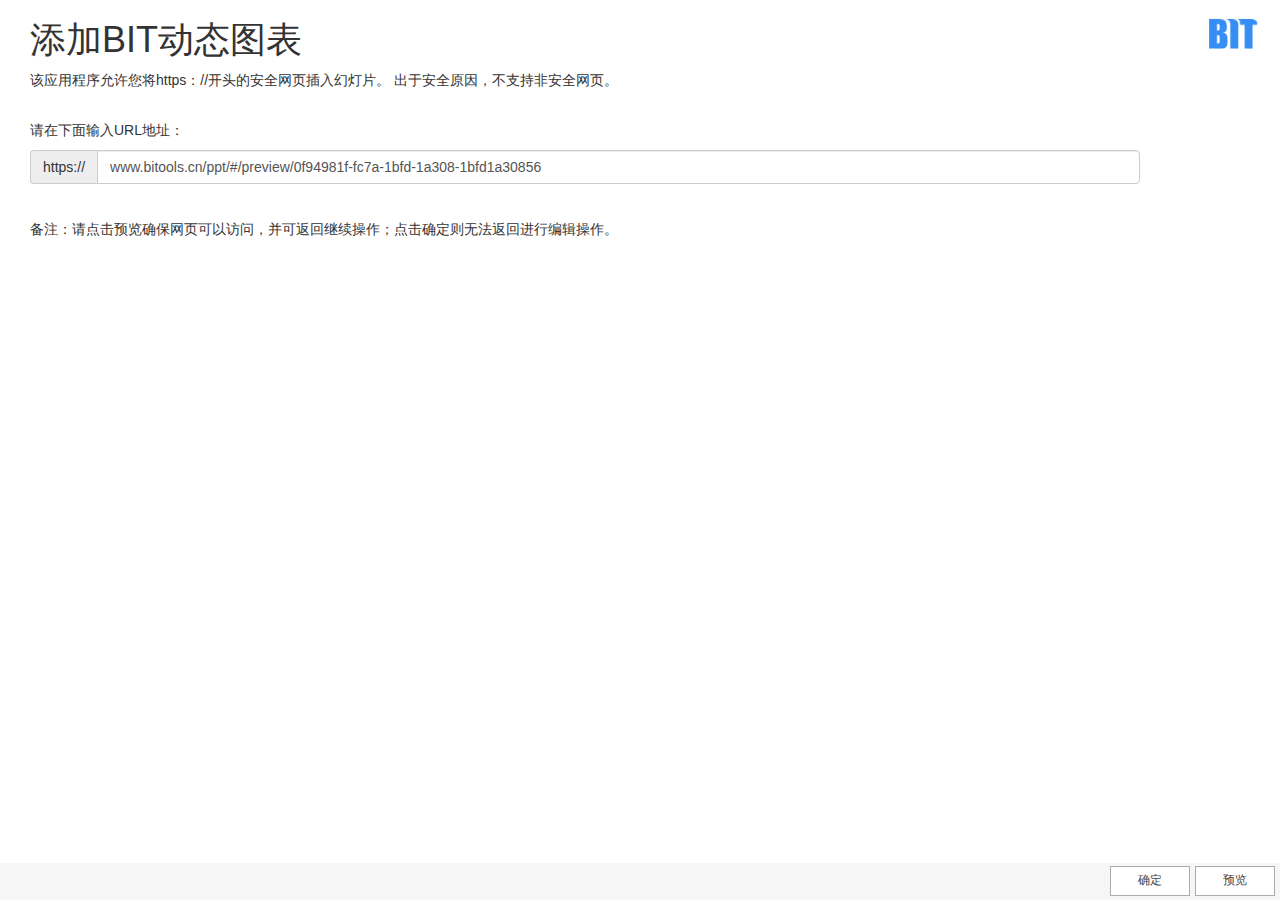
<file: PptWebAddInWeb/Home/index.html>
﻿
<!DOCTYPE html>
<html>
<head>
    <meta http-equiv="X-UA-Compatible" content="IE=edge" />
    <meta charset="utf-8" />
    <meta name="viewport" content="width=device-width, initial-scale=1.0" />
    <title>BITools</title>
    <script src="../Scripts/jquery-1.9.1.js" type="text/javascript"></script>
    <script src="../Scripts/Office/1/office.js" type="text/javascript"></script>

    <link href="../bundles/css/bootstrap.css" rel="stylesheet" />
    <link href="../bundles/css/webpage.css" rel="stylesheet" />

    <script src="index.js" type="text/javascript"></script>
</head>
<body>

    <div class="logo"><img src="../Images/logo-y.png"></div>

    <!-- WebPage -->
    <div class="container" style="float: left;">
        <div class="container" id="div_cont_init">
            <h1>
                <span>添加BIT动态图表</span>
            </h1>
            <p>
                <span>该应用程序允许您将https：//开头的安全网页插入幻灯片。 出于安全原因，不支持非安全网页。</span>
            </p>
            <br />
            <p>
                <span>请在下面输入URL地址：</span>
            </p>
            <form role="form">
                <div class="form-group">
                    <div class="input-group">
                        <span class="input-group-addon">https://</span>
                        <input type="text" autocomplete="off" class="form-control" placeholder="www.bitools.cn/ppt/#/preview/0f94981f-fc7a-1bfd-1a308-1bfd1a30856" id="txtLink" value="www.bitools.cn/ppt/#/preview/0f94981f-fc7a-1bfd-1a308-1bfd1a30856">
                    </div>
                </div>
            </form>
            <br />
            <p>
                <span>备注：请点击预览确保网页可以访问，并可返回继续操作；点击确定则无法返回进行编辑操作。</span>
            </p>
        </div>
    </div>
    <!-- /WebPage -->
    <div class="webpage-decorator" style="display:none;">
        <iframe frameborder="0" id="forTxtLink" width="100%" height="100%" class="webpage-frame"></iframe>
    </div>
    <div class="container-fluid">
        <div class="web-controls-container">
            <div class="row">
                <div class="col-xs-6 webpage-text">
                    <!--这块不显示隐藏下面div-->
                    <div class="webpage-address-tips" style="display:none;">
                        <span class="msg-content"></span>
                    </div>
                </div>

                <div class="col-xs-6 right-text">
                    <div class="webpage-controls pull-right">
                        <button class="btn btn-control pull-right" id="btnGoto" data-bind="goto">
                            <span>预览</span>
                        </button>
                        <button class="btn btn-control pull-right" id="btnConfirm" style="margin-right:5px;">
                            <span>确定</span>
                        </button>
                    </div>
                </div>
            </div>
        </div>
    </div>

</body>
</html>
</file>
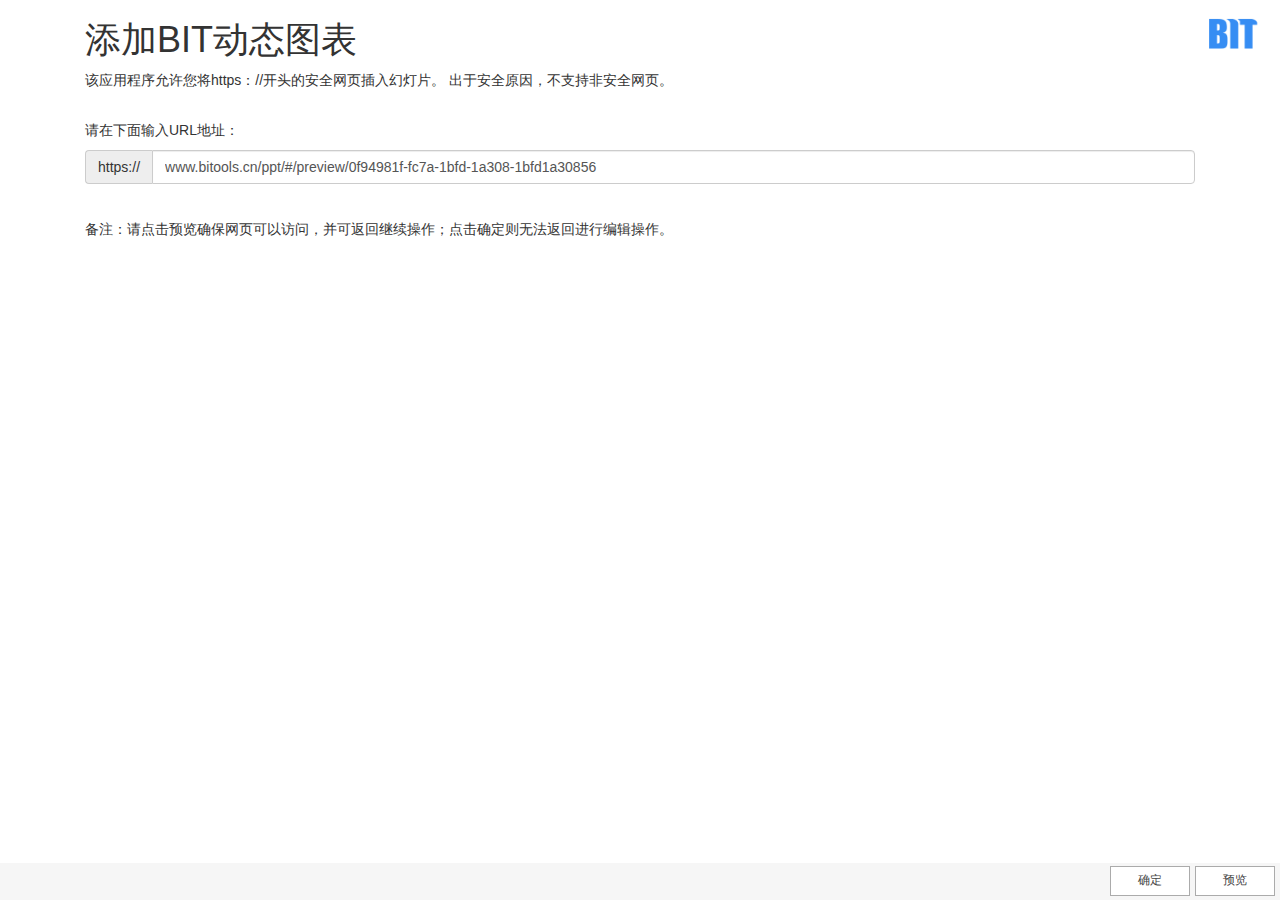
<file: PptWebAddInWeb/obj/Release/Package/PackageTmp/Home/index.html>
﻿
<!DOCTYPE html>
<html>
<head>
    <meta http-equiv="X-UA-Compatible" content="IE=edge" />
    <meta charset="utf-8" />
    <meta name="viewport" content="width=device-width, initial-scale=1.0" />
    <title>BITools</title>
    <script src="../Scripts/jquery-1.9.1.js" type="text/javascript"></script>
    <script src="../Scripts/Office/1/office.js" type="text/javascript"></script>

    <link href="../bundles/css/bootstrap.css" rel="stylesheet" />
    <link href="../bundles/css/webpage.css" rel="stylesheet" />

    <script src="index.js" type="text/javascript"></script>
</head>
<body>

    <div class="logo"><img src="../Images/logo-y.png"></div>

    <!-- WebPage -->
    <div class="container">
        <div class="container" id="div_cont_init">
            <h1>
                <span>添加BIT动态图表</span>
            </h1>
            <p>
                <span>该应用程序允许您将https：//开头的安全网页插入幻灯片。 出于安全原因，不支持非安全网页。</span>
            </p>
            <br />
            <p>
                <span>请在下面输入URL地址：</span>
            </p>
            <form role="form">
                <div class="form-group">
                    <div class="input-group">
                        <span class="input-group-addon">https://</span>
                        <input type="text" autocomplete="off" class="form-control" placeholder="www.bitools.cn/ppt/#/preview/0f94981f-fc7a-1bfd-1a308-1bfd1a30856" id="txtLink" value="www.bitools.cn/ppt/#/preview/0f94981f-fc7a-1bfd-1a308-1bfd1a30856">
                    </div>
                </div>
            </form>
            <br />
            <p>
                <span>备注：请点击预览确保网页可以访问，并可返回继续操作；点击确定则无法返回进行编辑操作。</span>
            </p>
        </div>
    </div>
    <!-- /WebPage -->
    <div class="webpage-decorator" style="display:none;">
        <iframe frameborder="0" id="forTxtLink" width="100%" height="100%" class="webpage-frame"></iframe>
    </div>
    <div class="container-fluid">
        <div class="web-controls-container">
            <div class="row">
                <div class="col-xs-6 webpage-text">
                    <!--这块不显示隐藏下面div-->
                    <div class="webpage-address-tips" style="display:none;">
                        <span class="msg-content"></span>
                    </div>
                </div>

                <div class="col-xs-6 right-text">
                    <div class="webpage-controls pull-right">
                        <button class="btn btn-control pull-right" id="btnGoto" data-bind="goto">
                            <span>预览</span>
                        </button>
                        <button class="btn btn-control pull-right" id="btnConfirm" style="margin-right:5px;">
                            <span>确定</span>
                        </button>
                    </div>
                </div>
            </div>
        </div>
    </div>

</body>
</html>
</file>
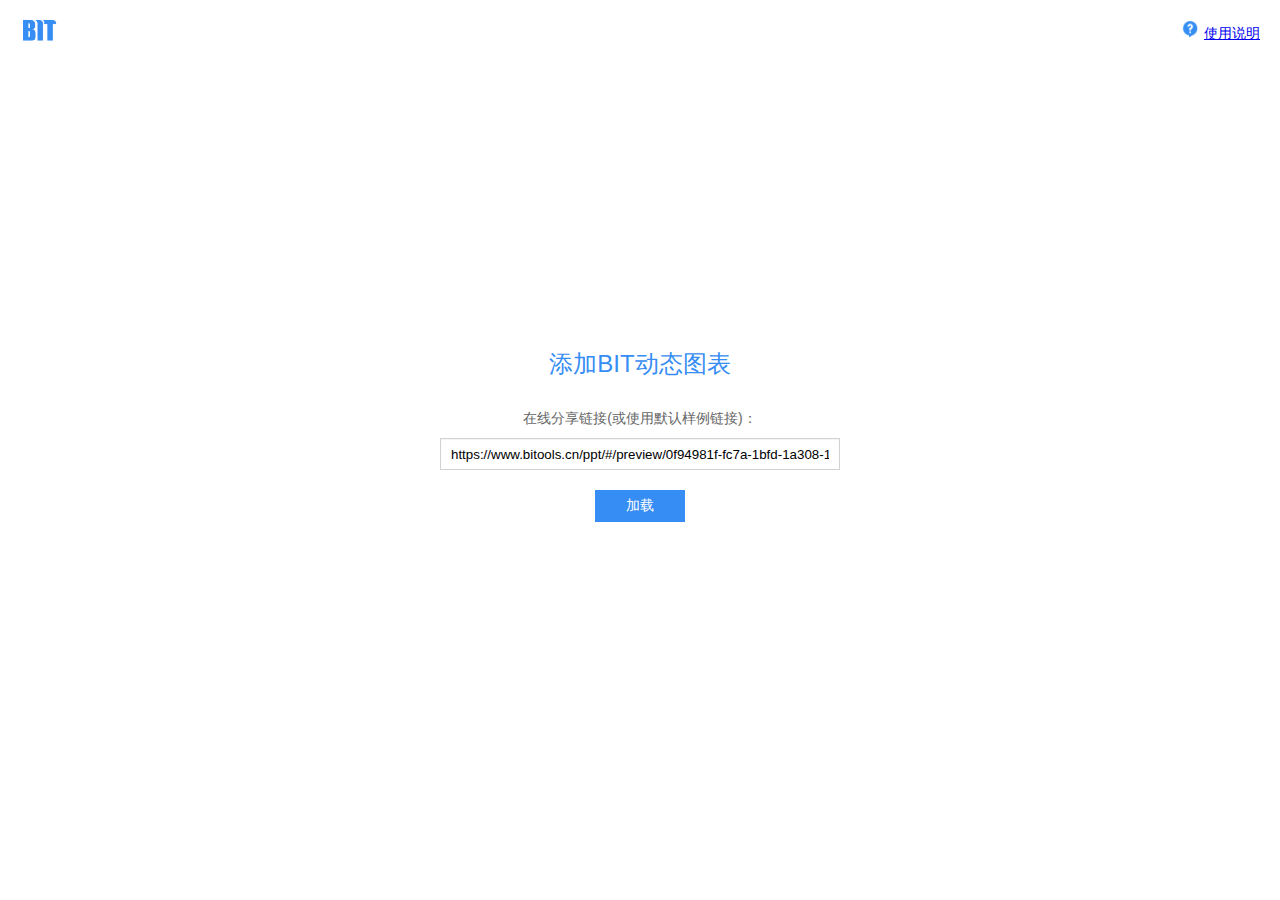
<file: PptWebAddInWeb/Home/Home.html>
﻿<!DOCTYPE html>
<html>
<head>
    <meta charset="UTF-8" />
    <meta http-equiv="X-UA-Compatible" content="IE=Edge" />
    <title></title>
    <script src="../Scripts/jquery-1.9.1.js" type="text/javascript"></script>
    <!--<script src="../Scripts/FabricUI/MessageBanner.js" type="text/javascript"></script>-->
    <script src="https://appsforoffice.microsoft.com/lib/1/hosted/office.js" type="text/javascript"></script>

    <!-- 要允许使用 Office.js 的本地引用进行脱机调试，请使用: -->
    <!-- <script src="../Scripts/Office/MicrosoftAjax.js" type="text/javascript"></script>  -->
    <!-- <script src="../Scripts/Office/1/office.js" type="text/javascript"></script>  -->

    <link href="Home.css" rel="stylesheet" type="text/css" />
    <script src="Home.js" type="text/javascript"></script>
    
    <!-- 对于 Office UI Fabric，请转至 https://aka.ms/office-ui-fabric 了解详细信息。 -->
    <!--<link rel="stylesheet" href="https://appsforoffice.microsoft.com/fabric/2.1.0/fabric.min.css">
    <link rel="stylesheet" href="https://appsforoffice.microsoft.com/fabric/2.1.0/fabric.components.min.css">-->
    
    <!-- 要离线使用 Office UI Fabric，请使用: -->
    <!--<link rel="stylesheet" href="../Content/fabric.min.css" />
    <link rel="stylesheet" href="../Content/fabric.components.min.css"/>-->

</head>
<body>
    <div class="bit-wrap">
        <div class="bit-main">
            <div class="bit-logo"><img src="../Images/logo.png"></div>
            <div class="bit-usebtn"><a href="http://www.bitools.cn/introduce.html" target="_blank"><img src="../Images/use.png">使用说明</a></div>
            <div class="bit-content">
                <h3>添加BIT动态图表</h3>
                <div class="bit-txt">
                    <p>在线分享链接(或使用默认样例链接)：</p>
                    <div class="bit-link">
                        <input type="text" placeholder="" id="txtLink" value="https://www.bitools.cn/ppt/#/preview/0f94981f-fc7a-1bfd-1a308-1bfd1a30856">
                    </div>
                    <div class="bit-btn">
                        <a href="javascript:void(0);" id="btnGoto">加载</a>
                    </div>
                </div>
            </div>
            <div class="fail-tips" style="display:none;">
                <div class="msg-fail-content">无效的地址链接，请重新输入</div>
                <span class="close-btn"><img id="btnClose" src="../Images/close.png"></span>
            </div>
        </div>
        <iframe src="about:blank" id="forTxtLink" frameborder="0" style="display:none;"></iframe>
    </div>
    <!--<div class="ms-MessageBanner" style="position:absolute;bottom: 0;display:none;">
        <div class="ms-MessageBanner-content">
            <div class="ms-MessageBanner-text">
                <div class="ms-MessageBanner-clipper">
                    <div class="ms-font-m-plus ms-fontWeight-semibold" id="notificationHeader"></div>
                    <div class="ms-font-m ms-fontWeight-semilight" id="notificationBody"></div>
                </div>
            </div>
            <button class="ms-MessageBanner-expand" style="display:none"><i class="ms-Icon ms-Icon--chevronsDown"></i> </button>
            <div class="ms-MessageBanner-action"></div>
        </div>
        <button class="ms-MessageBanner-close"> <i class="ms-Icon ms-Icon--x"></i> </button>
    </div>-->

</body>
</html>
</file>
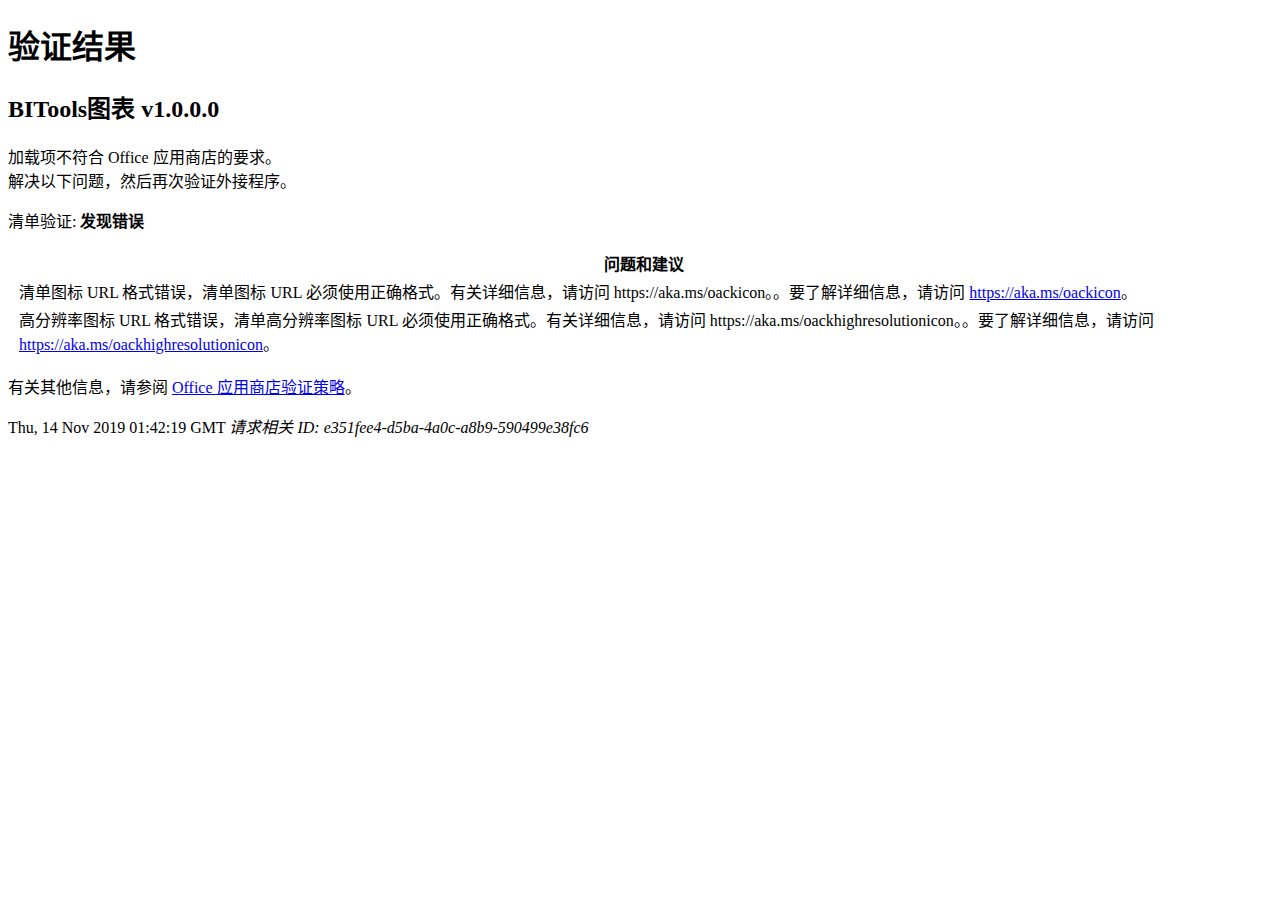
<file: PptWebAddIn/bin/Debug/app.publish/PptWebAddIn - Validation Results.html>
﻿<!DOCTYPE HTML>
<!--
Copyright (c) Microsoft Corporation. All rights reserved.
-->
<html dir="ltr" lang="zh-CN">
	<head>
		<meta http-equiv="X-UA-Compatible" content="edge"/>
		<meta name="viewport" content="width=device-width, initial-scale=1.0">
		<title>
			验证结果
		</title>
		<link rel="stylesheet" href="https://static2.sharepointonline.com/files/fabric/office-ui-fabric-core/4.1.0/css/fabric.min.css"/>
		<link rel="stylesheet" href="https://WEU-contentstorage.osi.office.net/verification/styles/validationreport.css" />
	</head>
	<body class="ms-font-m ms-u-borderBox">
		<div>
			<h1 class="resultsTitle ms-font-xxl">验证结果</h1>
			<div>
					<h2 class="appDetails">
						<strong>BITools图表</strong> v1.0.0.0
					</h2>
									<p>
						加载项不符合 Office 应用商店的要求。
						<br/>
						解决以下问题，然后再次验证外接程序。
					</p>
			</div>
			<div class="validationSection">
				<p class="badge">
							<i class="ms-Icon ms-Icon--ErrorBadge ms-font-xl" aria-hidden="true"></i>
							<span>清单验证: <strong>发现错误</strong></span>
				</p>
					<table class="messagesTable">
						<thead>
							<tr>
								<td class="ms-u-textAlignLeft">&nbsp;</td>
								<th class="ms-u-textAlignLeft">问题和建议</th>
							</tr>
						</thead>
						<tbody>
							<tr>
								<td class="statusIcon">
									<i class="ms-Icon ms-Icon--ErrorBadge" aria-hidden="true"></i>
								</td>
								<td class="message">
									清单图标 URL 格式错误，清单图标 URL 必须使用正确格式。有关详细信息，请访问 https://aka.ms/oackicon。。要了解详细信息，请访问 <a href="https://aka.ms/oackicon">https://aka.ms/oackicon</a>。
								</td>
							</tr>
							<tr>
								<td class="statusIcon">
									<i class="ms-Icon ms-Icon--ErrorBadge" aria-hidden="true"></i>
								</td>
								<td class="message">
									高分辨率图标 URL 格式错误，清单高分辨率图标 URL 必须使用正确格式。有关详细信息，请访问 https://aka.ms/oackhighresolutionicon。。要了解详细信息，请访问 <a href="https://aka.ms/oackhighresolutionicon">https://aka.ms/oackhighresolutionicon</a>。
								</td>
							</tr>
																								</tbody>
					</table>
			</div>
		</div>
		<div class="additionalInformation">
			<p class="badge">
				<i class="ms-Icon ms-Icon--Info" aria-hidden="true"></i>
				<span>
					有关其他信息，请参阅 <a href="https://go.microsoft.com/fwlink/?linkID=279779">Office 应用商店验证策略</a>。
				</span>
			</p>
		</div>
		<div class="correlationInformation">
			<span class="ms-u-noWrap">Thu, 14 Nov 2019 01:42:19 GMT</span>
			<span><i>请求相关 ID: e351fee4-d5ba-4a0c-a8b9-590499e38fc6</i></span>
		</div>
	</body>
</html>
</file>
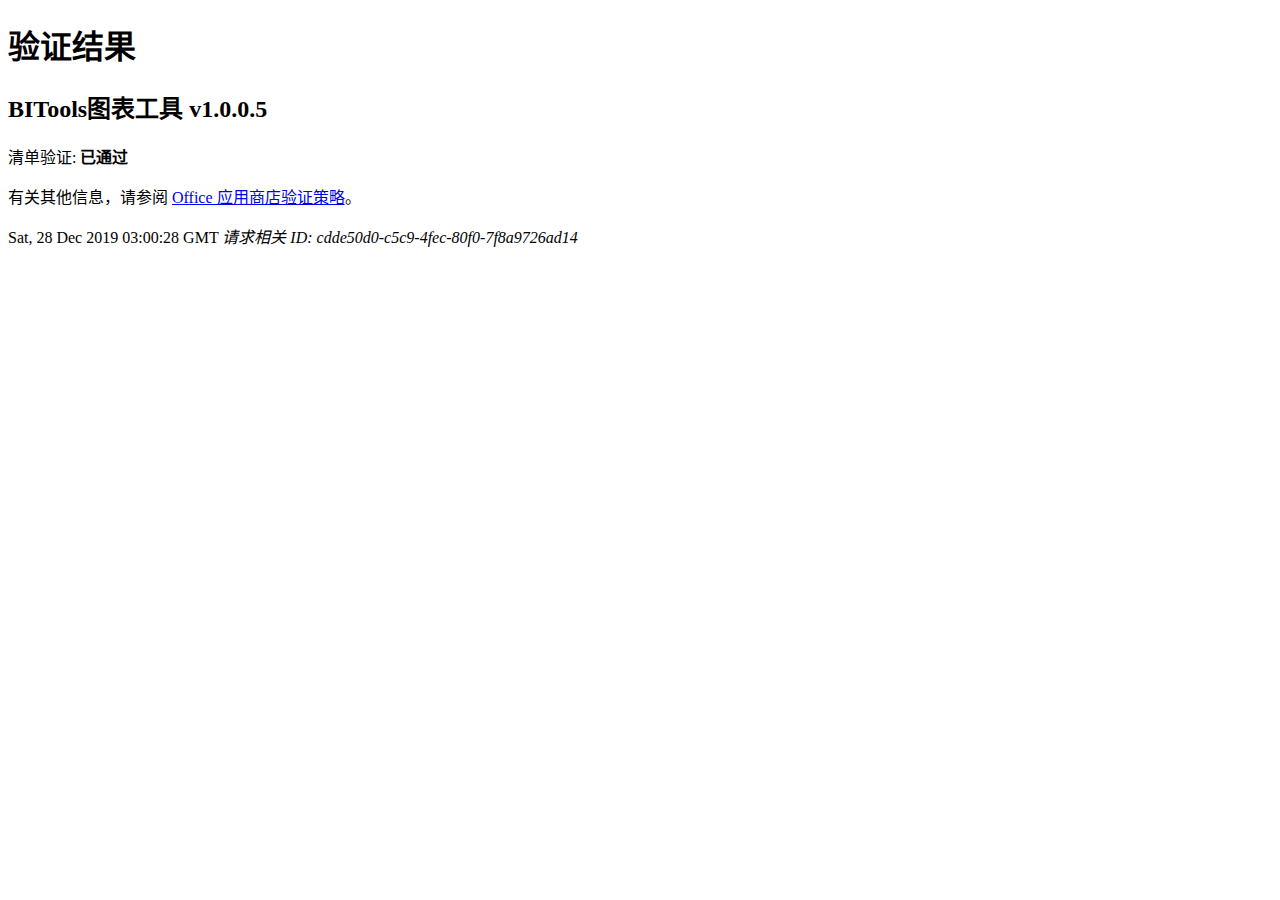
<file: PptWebAddIn/bin/Debug/app.publish/PptWebAddInManifest - Validation Results.html>
﻿<!DOCTYPE HTML>
<!--
Copyright (c) Microsoft Corporation. All rights reserved.
-->
<html dir="ltr" lang="zh-CN">
	<head>
		<meta http-equiv="X-UA-Compatible" content="edge"/>
		<meta name="viewport" content="width=device-width, initial-scale=1.0">
		<title>
			验证结果
		</title>
		<link rel="stylesheet" href="https://static2.sharepointonline.com/files/fabric/office-ui-fabric-core/4.1.0/css/fabric.min.css"/>
		<link rel="stylesheet" href="https://SCUS-contentstorage.osi.office.net/verification/styles/validationreport.css" />
	</head>
	<body class="ms-font-m ms-u-borderBox">
		<div>
			<h1 class="resultsTitle ms-font-xxl">验证结果</h1>
			<div>
					<h2 class="appDetails">
						<strong>BITools图表工具</strong> v1.0.0.5
					</h2>
							</div>
			<div class="validationSection">
				<p class="badge">
							<i class="ms-Icon ms-Icon--Completed ms-font-xl" aria-hidden="true"></i>
							<span>清单验证: <strong>已通过</strong></span>
				</p>
			</div>
		</div>
		<div class="additionalInformation">
			<p class="badge">
				<i class="ms-Icon ms-Icon--Info" aria-hidden="true"></i>
				<span>
					有关其他信息，请参阅 <a href="https://go.microsoft.com/fwlink/?linkID=279779">Office 应用商店验证策略</a>。
				</span>
			</p>
		</div>
		<div class="correlationInformation">
			<span class="ms-u-noWrap">Sat, 28 Dec 2019 03:00:28 GMT</span>
			<span><i>请求相关 ID: cdde50d0-c5c9-4fec-80f0-7f8a9726ad14</i></span>
		</div>
	</body>
</html>
</file>
<file: PptWebAddInWeb/bundles/css/webpage.css>
html, body {
    position: relative;
    width: 100%;
    height: 100%;
    margin: 0;
    overflow: hidden
}

.web-controls-container {
    position: fixed;
    bottom: 0;
    background-color: #f6f6f6;
    width: 100%;
    margin-top: 10px
}

.webpage-frame {
    padding-bottom: 69px;
    display: block
}

    .webpage-frame.o {
        padding-bottom: 0;
    }

@media(min-width:550px) {
    .web-controls-container {
        height: 37px
    }

    .webpage-terms-edit {
        margin-top: 9px
    }

    .webpage-frame {
        padding-bottom: 32px
    }
}

.max-size {
    width: 100%;
    height: 100%
}

.webpage-decorator {
    width: 100%;
    height: 100%;
    border: 5px solid #f6f6f6;
    -webkit-overflow-scrolling: touch;
    overflow-y: auto
}

.webpage-address-tips {
    margin-top: 9px;
    overflow: hidden;
    text-overflow: ellipsis;
    margin-left: 10px;
    color: #f85948;
    font-size: 14px;
}

.webpage-controls {
    margin-top: 3px;
    margin-right: 5px;
    display: inline-block
}

.webpage-text {
    font-size: 10pt
}

.right-text {
    text-align: right
}

.webpage-terms-view {
    margin-top: 9px
}

.webpage-terms {
    margin-right: 10px;
    display: inline-block;
    text-align: right
}

.btn-control {
    width: 80px;
    height: 30px;
    font-family: "Segoe UI Regular",Verdana,Helvetica,Sans-Serif;
    font-size: 12px;
    color: #444;
    background-color: #fff;
    border: 1px solid #ababab;
    border-radius: 0;
    padding: 0
}

    .btn-control:hover {
        background-color: #e8effc;
        border-color: #2062e6
    }

    .btn-control.disabled {
        background-color: #f0f0f0;
        border-color: #ababab
    }

.modal-content {
    -ms-border-radius: 0;
    border-radius: 0
}

.logo {
    position: fixed;
    right: 20px;
    top: 5px;
}

    .logo img {
        width: 55px;
    }
</file>
<file: PptWebAddInWeb/obj/Release/Package/PackageTmp/bundles/css/webpage.css>
html, body {
    position: relative;
    width: 100%;
    height: 100%;
    margin: 0;
    overflow: hidden
}

.web-controls-container {
    position: fixed;
    bottom: 0;
    background-color: #f6f6f6;
    width: 100%;
    margin-top: 10px
}

.webpage-frame {
    padding-bottom: 69px;
    display: block
}

    .webpage-frame.o {
        padding-bottom: 0;
    }

@media(min-width:550px) {
    .web-controls-container {
        height: 37px
    }

    .webpage-terms-edit {
        margin-top: 9px
    }

    .webpage-frame {
        padding-bottom: 32px
    }
}

.max-size {
    width: 100%;
    height: 100%
}

.webpage-decorator {
    width: 100%;
    height: 100%;
    border: 5px solid #f6f6f6;
    -webkit-overflow-scrolling: touch;
    overflow-y: auto
}

.webpage-address-tips {
    margin-top: 9px;
    overflow: hidden;
    text-overflow: ellipsis;
    margin-left: 10px;
    color: #f85948;
    font-size: 14px;
}

.webpage-controls {
    margin-top: 3px;
    margin-right: 5px;
    display: inline-block
}

.webpage-text {
    font-size: 10pt
}

.right-text {
    text-align: right
}

.webpage-terms-view {
    margin-top: 9px
}

.webpage-terms {
    margin-right: 10px;
    display: inline-block;
    text-align: right
}

.btn-control {
    width: 80px;
    height: 30px;
    font-family: "Segoe UI Regular",Verdana,Helvetica,Sans-Serif;
    font-size: 12px;
    color: #444;
    background-color: #fff;
    border: 1px solid #ababab;
    border-radius: 0;
    padding: 0
}

    .btn-control:hover {
        background-color: #e8effc;
        border-color: #2062e6
    }

    .btn-control.disabled {
        background-color: #f0f0f0;
        border-color: #ababab
    }

.modal-content {
    -ms-border-radius: 0;
    border-radius: 0
}

.logo {
    position: fixed;
    right: 20px;
    top: 5px;
}

    .logo img {
        width: 55px;
    }
</file>
<file: PptWebAddInWeb/Home/Home.css>
﻿/* 特定于页面的样式 */

* {
    margin: 0px;
    padding: 0px;
}

body, html {
    width: 100%;
    height: 100%;
    overflow: hidden;
}


.bit-wrap {
    /*position: relative;
    margin: 100px auto;*/
    width: 100%;
    height: 100%;
}

.bit-main {
    display: flex;
    align-items: center;
    justify-content: center;
    /*background: rgba(54,141,243,.1);*/
    width: 100%;
    height: 100%;
    /*padding: 15px;*/
}

.bit-logo {
    position: absolute;
    left: 20px;
    top: 10px;
}

    .bit-logo img {
        height: 40px;
    }

.bit-content {
    text-align: center;
    margin-bottom: 30px;
}

    .bit-content h3 {
        font-size: 24px;
        color: #368df3;
        font-weight: normal;
        margin: 0;
        margin-bottom: 30px;
        /*font-family: 'Microsoft YaHei';*/
        font-family: 'Segoe UI Light WestEuropean','Segoe UI Light','Segoe UI',Tahoma,Arial,sans-serif;
    }

.bit-txt p {
    font-size: 14px;
    color: #666666;
    margin: 0px;
    margin-bottom: 10px;
    /*font-family: 'Microsoft YaHei';*/
    font-family: 'Segoe UI Light WestEuropean','Segoe UI Light','Segoe UI',Tahoma,Arial,sans-serif;
}

.bit-link {
    position: relative;
    width: 400px;
    height: 32px;
}

    .bit-link input {
        border: 1px solid #d2d2d2;
        background: rgba(255,255,255,.6);
        padding: 0 10px;
        width: 100%;
        box-sizing: border-box;
        height: 32px;
        box-shadow: inset 0 1px 1px rgba(0,0,0,.05);
    }

        .bit-link input:focus {
            border: 1px solid #368df3;
            outline: none;
        }

.close-btn {
    position: absolute;
    right: 10px;
    top: 6px;
    cursor: pointer;
}

    .close-btn img {
        width: 15px;
        height: 15px;
    }

.bit-btn a {
    display: inline-block;
    font-size: 14px;
    cursor: pointer;
    margin-top: 20px;
    width: 90px;
    line-height: 32px;
    text-align: center;
    background: #368df3;
    color: #fff;
    text-decoration: none;
}

.fail-tips {
    position: absolute;
    left: 0;
    right: 0;
    bottom: 0;
    background: #fcf0e7;
    /*padding: 0 20px;*/
    line-height: 50px;
    color: #ee8237;
    font-size: 14px;
    font-weight: bold;
    text-align: center;
}

    .fail-tips .close-btn {
        /*top: 0px;*/
    }

    .fail-tips img {
        width: 20px;
        height: 20px;
    }

.bit-usebtn {
    position: absolute;
    right: 20px;
    top: 20px;
    cursor: pointer;
    text-decoration: underline;
    color: #368df3;
    font-size: 14px;
    display: flex;
    align-items: center;
}

    .bit-usebtn img {
        width: 18px;
        height: 18px;
        margin-right: 5px;
    }

.bit-wrap iframe {
    width: 100%;
    height: 100%;
    border: none;
}
</file>
<file: PptWebAddInWeb/Content/fabric.min.css>
.ms-font-su, .ms-font-xl, .ms-font-xxl {
    font-family: 'Segoe UI Light WestEuropean','Segoe UI Light','Segoe UI',Tahoma,Arial,sans-serif;
    font-weight: 400;
    color: #333
}

.ms-u-slideLeftIn40, .ms-u-slideRightIn40 {
    -webkit-animation-timing-function: cubic-bezier(.1,.9,.2,1)
}

.ms-Grid-row:after, .ms-Grid:after, .ms-u-clearfix:after {
    clear: both
}

.ms-Grid, .ms-Grid-col, .ms-Grid-row, .ms-u-borderBox, .ms-u-borderBox:after, .ms-u-borderBox:before, .ms-u-normalize {
    box-sizing: border-box
}

.ms-u-clearfix:after, .ms-u-clearfix:before {
    display: table;
    content: '';
    line-height: 0
}

.ms-Icon, .ms-Icon--circle {
    display: inline-block;
    -webkit-font-smoothing: antialiased
}

.ms-u-normalize {
    margin: 0;
    padding: 0;
    box-shadow: none
}

.ms-bgColor-themeDark, .ms-bgColor-themeDark--hover:hover {
    background-color: #005a9e
}

.ms-bgColor-themeDarkAlt, .ms-bgColor-themeDarkAlt--hover:hover {
    background-color: #106ebe
}

.ms-bgColor-themeDarker, .ms-bgColor-themeDarker--hover:hover {
    background-color: #004578
}

.ms-bgColor-themePrimary, .ms-bgColor-themePrimary--hover:hover {
    background-color: #0078d7
}

.ms-bgColor-themeSecondary, .ms-bgColor-themeSecondary--hover:hover {
    background-color: #2b88d8
}

.ms-bgColor-themeTertiary, .ms-bgColor-themeTertiary--hover:hover {
    background-color: #71afe5
}

.ms-bgColor-themeLight, .ms-bgColor-themeLight--hover:hover {
    background-color: #c7e0f4
}

.ms-bgColor-themeLighter, .ms-bgColor-themeLighter--hover:hover {
    background-color: #deecf9
}

.ms-bgColor-themeLighterAlt, .ms-bgColor-themeLighterAlt--hover:hover {
    background-color: #eff6fc
}

.ms-bgColor-black, .ms-bgColor-black--hover:hover {
    background-color: #000
}

.ms-bgColor-neutralDark, .ms-bgColor-neutralDark--hover:hover {
    background-color: #212121
}

.ms-bgColor-neutralPrimary, .ms-bgColor-neutralPrimary--hover:hover {
    background-color: #333
}

.ms-bgColor-neutralSecondary, .ms-bgColor-neutralSecondary--hover:hover {
    background-color: #666
}

.ms-bgColor-neutralSecondaryAlt, .ms-bgColor-neutralSecondaryAlt--hover:hover {
    background-color: #767676
}

.ms-bgColor-neutralTertiary, .ms-bgColor-neutralTertiary--hover:hover {
    background-color: #a6a6a6
}

.ms-bgColor-neutralTertiaryAlt, .ms-bgColor-neutralTertiaryAlt--hover:hover {
    background-color: #c8c8c8
}

.ms-bgColor-neutralLight, .ms-bgColor-neutralLight--hover:hover {
    background-color: #eaeaea
}

.ms-bgColor-neutralLighter, .ms-bgColor-neutralLighter--hover:hover {
    background-color: #f4f4f4
}

.ms-bgColor-neutralLighterAlt, .ms-bgColor-neutralLighterAlt--hover:hover {
    background-color: #f8f8f8
}

.ms-bgColor-white, .ms-bgColor-white--hover:hover {
    background-color: #fff
}

.ms-bgColor-yellow {
    background-color: #ffb900
}

.ms-bgColor-yellowLight {
    background-color: #fff100
}

.ms-bgColor-orange {
    background-color: #d83b01
}

.ms-bgColor-orangeLight {
    background-color: #ff8c00
}

.ms-bgColor-redDark {
    background-color: #a80000
}

.ms-bgColor-red {
    background-color: #e81123
}

.ms-bgColor-magentaDark {
    background-color: #5c005c
}

.ms-bgColor-magenta {
    background-color: #b4009e
}

.ms-bgColor-magentaLight {
    background-color: #e3008c
}

.ms-bgColor-purpleDark {
    background-color: #32145a
}

.ms-bgColor-purple {
    background-color: #5c2d91
}

.ms-bgColor-purpleLight {
    background-color: #b4a0ff
}

.ms-bgColor-blueDark {
    background-color: #002050
}

.ms-bgColor-blueMid {
    background-color: #00188f
}

.ms-bgColor-blue {
    background-color: #0078d7
}

.ms-bgColor-blueLight {
    background-color: #00bcf2
}

.ms-bgColor-tealDark {
    background-color: #004b50
}

.ms-bgColor-teal {
    background-color: #008272
}

.ms-bgColor-tealLight {
    background-color: #00b294
}

.ms-bgColor-greenDark {
    background-color: #004b1c
}

.ms-bgColor-green {
    background-color: #107c10
}

.ms-bgColor-greenLight {
    background-color: #bad80a
}

.ms-bgColor-error {
    background-color: #fde7e9
}

.ms-bgColor-alert, .ms-bgColor-info {
    background-color: #f4f4f4
}

.ms-bgColor-success {
    background-color: #dff6dd
}

.ms-bgColor-orangeLighter, .ms-bgColor-orangeLighter--hover:hover {
    background-color: #ea4300
}

.ms-borderColor-themeDark, .ms-borderColor-themeDark--hover:hover {
    border-color: #005a9e
}

.ms-borderColor-themeDarkAlt, .ms-borderColor-themeDarkAlt--hover:hover {
    border-color: #106ebe
}

.ms-borderColor-themeDarker, .ms-borderColor-themeDarker--hover:hover {
    border-color: #004578
}

.ms-borderColor-themePrimary, .ms-borderColor-themePrimary--hover:hover {
    border-color: #0078d7
}

.ms-borderColor-themeSecondary, .ms-borderColor-themeSecondary--hover:hover {
    border-color: #2b88d8
}

.ms-borderColor-themeTertiary, .ms-borderColor-themeTertiary--hover:hover {
    border-color: #71afe5
}

.ms-borderColor-themeLight, .ms-borderColor-themeLight--hover:hover {
    border-color: #c7e0f4
}

.ms-borderColor-themeLighter, .ms-borderColor-themeLighter--hover:hover {
    border-color: #deecf9
}

.ms-borderColor-themeLighterAlt, .ms-borderColor-themeLighterAlt--hover:hover {
    border-color: #eff6fc
}

.ms-borderColor-black, .ms-borderColor-black--hover:hover {
    border-color: #000
}

.ms-borderColor-neutralDark, .ms-borderColor-neutralDark--hover:hover {
    border-color: #212121
}

.ms-borderColor-neutralPrimary, .ms-borderColor-neutralPrimary--hover:hover {
    border-color: #333
}

.ms-borderColor-neutralSecondary, .ms-borderColor-neutralSecondary--hover:hover {
    border-color: #666
}

.ms-borderColor-neutralSecondaryAlt, .ms-borderColor-neutralSecondaryAlt--hover:hover {
    border-color: #767676
}

.ms-borderColor-neutralTertiary, .ms-borderColor-neutralTertiary--hover:hover {
    border-color: #a6a6a6
}

.ms-borderColor-neutralTertiaryAlt, .ms-borderColor-neutralTertiaryAlt--hover:hover {
    border-color: #c8c8c8
}

.ms-borderColor-neutralLight, .ms-borderColor-neutralLight--hover:hover {
    border-color: #eaeaea
}

.ms-borderColor-neutralLighter, .ms-borderColor-neutralLighter--hover:hover {
    border-color: #f4f4f4
}

.ms-borderColor-neutralLighterAlt, .ms-borderColor-neutralLighterAlt--hover:hover {
    border-color: #f8f8f8
}

.ms-borderColor-white, .ms-borderColor-white--hover:hover {
    border-color: #fff
}

.ms-borderColor-yellow {
    border-color: #ffb900
}

.ms-borderColor-yellowLight {
    border-color: #fff100
}

.ms-borderColor-orange {
    border-color: #d83b01
}

.ms-borderColor-orangeLight {
    border-color: #ff8c00
}

.ms-borderColor-redDark {
    border-color: #a80000
}

.ms-borderColor-red {
    border-color: #e81123
}

.ms-borderColor-magentaDark {
    border-color: #5c005c
}

.ms-borderColor-magenta {
    border-color: #b4009e
}

.ms-borderColor-magentaLight {
    border-color: #e3008c
}

.ms-borderColor-purpleDark {
    border-color: #32145a
}

.ms-borderColor-purple {
    border-color: #5c2d91
}

.ms-borderColor-purpleLight {
    border-color: #b4a0ff
}

.ms-borderColor-blueDark {
    border-color: #002050
}

.ms-borderColor-blueMid {
    border-color: #00188f
}

.ms-borderColor-blue {
    border-color: #0078d7
}

.ms-borderColor-blueLight {
    border-color: #00bcf2
}

.ms-borderColor-tealDark {
    border-color: #004b50
}

.ms-borderColor-teal {
    border-color: #008272
}

.ms-borderColor-tealLight {
    border-color: #00b294
}

.ms-borderColor-greenDark {
    border-color: #004b1c
}

.ms-borderColor-green {
    border-color: #107c10
}

.ms-borderColor-greenLight {
    border-color: #bad80a
}

.ms-borderColor-error {
    border-color: #a80000
}

.ms-borderColor-info, .ms-borderColor-success {
    border-color: #107c10
}

.ms-borderColor-alert {
    border-color: #d83b01
}

.ms-borderColor-orangeLighter, .ms-borderColor-orangeLighter--hover:hover {
    border-color: #ea4300
}

.ms-borderColorTop-themePrimary, .ms-borderColorTop-themePrimary--hover:hover {
    border-top-color: #0078d7
}

.ms-font-su {
    font-size: 42px
}

.ms-font-xxl {
    font-size: 28px
}

.ms-font-xl {
    font-size: 21px
}

.ms-font-l {
    color: #333;
    font-family: 'Segoe UI Semilight WestEuropean','Segoe UI Semilight','Segoe UI',Tahoma,Arial,sans-serif;
    font-size: 17px;
    font-weight: 400
}

.ms-font-m, .ms-font-m-plus, .ms-font-s, .ms-font-s-plus, .ms-font-xs {
    font-family: 'Segoe UI Regular WestEuropean','Segoe UI',Tahoma,Arial,sans-serif;
    color: #333;
    font-weight: 400
}

.ms-font-m-plus {
    font-size: 15px
}

.ms-font-m {
    font-size: 14px
}

.ms-font-s-plus {
    font-size: 13px
}

.ms-font-s {
    font-size: 12px
}

.ms-font-xs {
    font-size: 11px
}

.ms-font-mi {
    color: #333;
    font-family: 'Segoe UI Semibold WestEuropean','Segoe UI Semibold','Segoe UI',Tahoma,Arial,sans-serif;
    font-size: 10px;
    font-weight: 400
}

.ms-fontWeight-light, .ms-fontWeight-light--hover:hover {
    font-family: 'Segoe UI Light WestEuropean','Segoe UI Light','Segoe UI',Tahoma,Arial,sans-serif
}

.ms-fontWeight-semilight, .ms-fontWeight-semilight--hover:hover {
    font-family: 'Segoe UI Semilight WestEuropean','Segoe UI Semilight','Segoe UI',Tahoma,Arial,sans-serif
}

.ms-fontWeight-regular, .ms-fontWeight-regular--hover:hover {
    font-family: 'Segoe UI Regular WestEuropean','Segoe UI',Tahoma,Arial,sans-serif
}

.ms-fontWeight-semibold, .ms-fontWeight-semibold--hover:hover {
    font-family: 'Segoe UI Semibold WestEuropean','Segoe UI Semibold','Segoe UI',Tahoma,Arial,sans-serif
}

.ms-fontSize-su {
    font-size: 42px
}

.ms-fontSize-xxl {
    font-size: 28px
}

.ms-fontSize-xl {
    font-size: 21px
}

.ms-fontSize-l {
    font-size: 17px
}

.ms-fontSize-mPlus {
    font-size: 15px
}

.ms-fontSize-m {
    font-size: 14px
}

.ms-fontSize-sPlus {
    font-size: 13px
}

.ms-fontSize-s {
    font-size: 12px
}

.ms-fontSize-xs {
    font-size: 11px
}

.ms-fontSize-mi {
    font-size: 10px
}

.ms-fontColor-themeDarker, .ms-fontColor-themeDarker--hover:hover {
    color: #004578
}

.ms-fontColor-themeDark, .ms-fontColor-themeDark--hover:hover {
    color: #005a9e
}

.ms-fontColor-themeDarkAlt, .ms-fontColor-themeDarkAlt--hover:hover {
    color: #106ebe
}

.ms-fontColor-themePrimary, .ms-fontColor-themePrimary--hover:hover {
    color: #0078d7
}

.ms-fontColor-themeSecondary, .ms-fontColor-themeSecondary--hover:hover {
    color: #2b88d8
}

.ms-fontColor-themeTertiary, .ms-fontColor-themeTertiary--hover:hover {
    color: #71afe5
}

.ms-fontColor-themeLight, .ms-fontColor-themeLight--hover:hover {
    color: #c7e0f4
}

.ms-fontColor-themeLighter, .ms-fontColor-themeLighter--hover:hover {
    color: #deecf9
}

.ms-fontColor-themeLighterAlt, .ms-fontColor-themeLighterAlt--hover:hover {
    color: #eff6fc
}

.ms-fontColor-black, .ms-fontColor-black--hover:hover {
    color: #000
}

.ms-fontColor-neutralDark, .ms-fontColor-neutralDark--hover:hover {
    color: #212121
}

.ms-fontColor-neutralPrimary, .ms-fontColor-neutralPrimary--hover:hover {
    color: #333
}

.ms-fontColor-neutralSecondary, .ms-fontColor-neutralSecondary--hover:hover {
    color: #666
}

.ms-fontColor-neutralSecondaryAlt, .ms-fontColor-neutralSecondaryAlt--hover:hover {
    color: #767676
}

.ms-fontColor-neutralTertiary, .ms-fontColor-neutralTertiary--hover:hover {
    color: #a6a6a6
}

.ms-fontColor-neutralTertiaryAlt, .ms-fontColor-neutralTertiaryAlt--hover:hover {
    color: #c8c8c8
}

.ms-fontColor-neutralLight, .ms-fontColor-neutralLight--hover:hover {
    color: #eaeaea
}

.ms-fontColor-neutralLighter, .ms-fontColor-neutralLighter--hover:hover {
    color: #f4f4f4
}

.ms-fontColor-neutralLighterAlt, .ms-fontColor-neutralLighterAlt--hover:hover {
    color: #f8f8f8
}

.ms-fontColor-white, .ms-fontColor-white--hover:hover {
    color: #fff
}

.ms-fontColor-yellow, .ms-fontColor-yellow--hover:hover {
    color: #ffb900
}

.ms-fontColor-yellowLight, .ms-fontColor-yellowLight--hover:hover {
    color: #fff100
}

.ms-fontColor-orange, .ms-fontColor-orange--hover:hover {
    color: #d83b01
}

.ms-fontColor-orangeLighter, .ms-fontColor-orangeLighter--hover:hover, .ms-fontColor-orangeLighter-hover:hover {
    color: #ea4300
}

.ms-fontColor-orangeLight, .ms-fontColor-orangeLight--hover:hover {
    color: #ff8c00
}

.ms-fontColor-redDark, .ms-fontColor-redDark--hover:hover {
    color: #a80000
}

.ms-fontColor-red, .ms-fontColor-red--hover:hover {
    color: #e81123
}

.ms-fontColor-magentaDark, .ms-fontColor-magentaDark--hover:hover {
    color: #5c005c
}

.ms-fontColor-magenta, .ms-fontColor-magenta--hover:hover {
    color: #b4009e
}

.ms-fontColor-magentaLight, .ms-fontColor-magentaLight--hover:hover {
    color: #e3008c
}

.ms-fontColor-purpleDark, .ms-fontColor-purpleDark--hover:hover {
    color: #32145a
}

.ms-fontColor-purple, .ms-fontColor-purple--hover:hover {
    color: #5c2d91
}

.ms-fontColor-purpleLight, .ms-fontColor-purpleLight--hover:hover {
    color: #b4a0ff
}

.ms-fontColor-blueDark, .ms-fontColor-blueDark--hover:hover {
    color: #002050
}

.ms-fontColor-blueMid, .ms-fontColor-blueMid--hover:hover {
    color: #00188f
}

.ms-fontColor-blue, .ms-fontColor-blue--hover:hover {
    color: #0078d7
}

.ms-fontColor-blueLight, .ms-fontColor-blueLight--hover:hover {
    color: #00bcf2
}

.ms-fontColor-tealDark, .ms-fontColor-tealDark--hover:hover {
    color: #004b50
}

.ms-fontColor-teal, .ms-fontColor-teal--hover:hover {
    color: #008272
}

.ms-fontColor-tealLight, .ms-fontColor-tealLight--hover:hover {
    color: #00b294
}

.ms-fontColor-greenDark, .ms-fontColor-greenDark--hover:hover {
    color: #004b1c
}

.ms-fontColor-green, .ms-fontColor-green--hover:hover {
    color: #107c10
}

.ms-fontColor-greenLight, .ms-fontColor-greenLight--hover:hover {
    color: #bad80a
}

.ms-fontColor-error, .ms-fontColor-error--hover:hover {
    color: #a80000
}

.ms-fontColor-alert, .ms-fontColor-alert--hover:hover {
    color: #d83b01
}

.ms-fontColor-info, .ms-fontColor-info--hover:hover, .ms-fontColor-success, .ms-fontColor-success--hover:hover {
    color: #107c10
}

@font-face {
    font-family: 'Leelawadee UI Bold';
    src: url(https://appsforoffice.microsoft.com/fabric/fonts/LeelawadeeUI-Thai/LeelawadeeUI-Bold.eot?#iefix) format('embedded-opentype'),url(https://appsforoffice.microsoft.com/fabric/fonts/LeelawadeeUI-Thai/LeelawadeeUI-Bold.woff) format('woff'),url(https://appsforoffice.microsoft.com/fabric/fonts/LeelawadeeUI-Thai/LeelawadeeUI-Bold.ttf) format('truetype'),url(https://appsforoffice.microsoft.com/fabric/fonts/LeelawadeeUI-Thai/LeelawadeeUI-Bold#LeelawadeeUI-Bold) format('svg');
    font-weight: 400;
    font-style: normal
}

@font-face {
    font-family: 'Leelawadee UI';
    src: url(https://appsforoffice.microsoft.com/fabric/fonts/LeelawadeeUI-Thai/LeelawadeeUI-Regular.eot?#iefix) format('embedded-opentype'),url(https://appsforoffice.microsoft.com/fabric/fonts/LeelawadeeUI-Thai/LeelawadeeUI-Regular.woff) format('woff'),url(https://appsforoffice.microsoft.com/fabric/fonts/LeelawadeeUI-Thai/LeelawadeeUI-Regular.ttf) format('truetype'),url(https://appsforoffice.microsoft.com/fabric/fonts/LeelawadeeUI-Thai/LeelawadeeUI-Regular#LeelawadeeUI-Regular) format('svg');
    font-weight: 400;
    font-style: normal
}

@font-face {
    font-family: 'Leelawadee UI Semilight';
    src: url(https://appsforoffice.microsoft.com/fabric/fonts/LeelawadeeUI-Thai/LeelawadeeUI-Semilight.eot?#iefix) format('embedded-opentype'),url(https://appsforoffice.microsoft.com/fabric/fonts/LeelawadeeUI-Thai/LeelawadeeUI-Semilight.woff) format('woff'),url(https://appsforoffice.microsoft.com/fabric/fonts/LeelawadeeUI-Thai/LeelawadeeUI-Semilight.ttf) format('truetype'),url(https://appsforoffice.microsoft.com/fabric/fonts/LeelawadeeUI-Thai/LeelawadeeUI-Semilight#LeelawadeeUI-Semilight) format('svg');
    font-weight: 400;
    font-style: normal
}

@font-face {
    font-family: 'Segoe UI Light Arabic';
    src: local('Segoe UI Light'),url(https://appsforoffice.microsoft.com/fabric/fonts/SegoeUI-Arabic/SegoeUI-Light.woff2) format('woff2'),url(https://appsforoffice.microsoft.com/fabric/fonts/SegoeUI-Arabic/SegoeUI-Light.woff) format('woff'),url(https://appsforoffice.microsoft.com/fabric/fonts/SegoeUI-Arabic/SegoeUI-Light.ttf) format('truetype');
    font-weight: 400;
    font-style: normal
}

@font-face {
    font-family: 'Segoe UI Regular Arabic';
    src: local('Segoe UI'),url(https://appsforoffice.microsoft.com/fabric/fonts/SegoeUI-Arabic/SegoeUI-Regular.woff2) format('woff2'),url(https://appsforoffice.microsoft.com/fabric/fonts/SegoeUI-Arabic/SegoeUI-Regular.woff) format('woff'),url(https://appsforoffice.microsoft.com/fabric/fonts/SegoeUI-Arabic/SegoeUI-Regular.ttf) format('truetype');
    font-weight: 400;
    font-style: normal
}

@font-face {
    font-family: 'Segoe UI Semibold Arabic';
    src: local('Segoe UI Semibold'),url(https://appsforoffice.microsoft.com/fabric/fonts/SegoeUI-Arabic/SegoeUI-Semibold.woff2) format('woff2'),url(https://appsforoffice.microsoft.com/fabric/fonts/SegoeUI-Arabic/SegoeUI-Semibold.woff) format('woff'),url(https://appsforoffice.microsoft.com/fabric/fonts/SegoeUI-Arabic/SegoeUI-Semibold.ttf) format('truetype');
    font-weight: 400;
    font-style: normal
}

@font-face {
    font-family: 'Segoe UI Semilight Arabic';
    src: local('Segoe UI Semilight'),url(https://appsforoffice.microsoft.com/fabric/fonts/SegoeUI-Arabic/SegoeUI-Semilight.woff2) format('woff2'),url(https://appsforoffice.microsoft.com/fabric/fonts/SegoeUI-Arabic/SegoeUI-Semilight.woff) format('woff'),url(https://appsforoffice.microsoft.com/fabric/fonts/SegoeUI-Arabic/SegoeUI-Semilight.ttf) format('truetype');
    font-weight: 400;
    font-style: normal
}

@font-face {
    font-family: 'Segoe UI Light Cyrillic';
    src: local('Segoe UI Light'),url(https://appsforoffice.microsoft.com/fabric/fonts/SegoeUI-Cyrillic/SegoeUI-Light.woff2) format('woff2'),url(https://appsforoffice.microsoft.com/fabric/fonts/SegoeUI-Cyrillic/SegoeUI-Light.woff) format('woff'),url(https://appsforoffice.microsoft.com/fabric/fonts/SegoeUI-Cyrillic/SegoeUI-Light.ttf) format('truetype');
    font-weight: 400;
    font-style: normal
}

@font-face {
    font-family: 'Segoe UI Regular Cyrillic';
    src: local('Segoe UI'),url(https://appsforoffice.microsoft.com/fabric/fonts/SegoeUI-Cyrillic/SegoeUI-Regular.woff2) format('woff2'),url(https://appsforoffice.microsoft.com/fabric/fonts/SegoeUI-Cyrillic/SegoeUI-Regular.woff) format('woff'),url(https://appsforoffice.microsoft.com/fabric/fonts/SegoeUI-Cyrillic/SegoeUI-Regular.ttf) format('truetype');
    font-weight: 400;
    font-style: normal
}

@font-face {
    font-family: 'Segoe UI Semibold Cyrillic';
    src: local('Segoe UI Semibold'),url(https://appsforoffice.microsoft.com/fabric/fonts/SegoeUI-Cyrillic/SegoeUI-Semibold.woff2) format('woff2'),url(https://appsforoffice.microsoft.com/fabric/fonts/SegoeUI-Cyrillic/SegoeUI-Semibold.woff) format('woff'),url(https://appsforoffice.microsoft.com/fabric/fonts/SegoeUI-Cyrillic/SegoeUI-Semibold.ttf) format('truetype');
    font-weight: 400;
    font-style: normal
}

@font-face {
    font-family: 'Segoe UI Semilight Cyrillic';
    src: local('Segoe UI Semilight'),url(https://appsforoffice.microsoft.com/fabric/fonts/SegoeUI-Cyrillic/SegoeUI-Semilight.woff2) format('woff2'),url(https://appsforoffice.microsoft.com/fabric/fonts/SegoeUI-Cyrillic/SegoeUI-Semilight.woff) format('woff'),url(https://appsforoffice.microsoft.com/fabric/fonts/SegoeUI-Cyrillic/SegoeUI-Semilight.ttf) format('truetype');
    font-weight: 400;
    font-style: normal
}

@font-face {
    font-family: 'Segoe UI Light EastEuropean';
    src: local('Segoe UI Light'),url(https://appsforoffice.microsoft.com/fabric/fonts/SegoeUI-EastEuropean/SegoeUI-Light.woff2) format('woff2'),url(https://appsforoffice.microsoft.com/fabric/fonts/SegoeUI-EastEuropean/SegoeUI-Light.woff) format('woff'),url(https://appsforoffice.microsoft.com/fabric/fonts/SegoeUI-EastEuropean/SegoeUI-Light.ttf) format('truetype');
    font-weight: 400;
    font-style: normal
}

@font-face {
    font-family: 'Segoe UI Regular EastEuropean';
    src: local('Segoe UI'),url(https://appsforoffice.microsoft.com/fabric/fonts/SegoeUI-EastEuropean/SegoeUI-Regular.woff2) format('woff2'),url(https://appsforoffice.microsoft.com/fabric/fonts/SegoeUI-EastEuropean/SegoeUI-Regular.woff) format('woff'),url(https://appsforoffice.microsoft.com/fabric/fonts/SegoeUI-EastEuropean/SegoeUI-Regular.ttf) format('truetype');
    font-weight: 400;
    font-style: normal
}

@font-face {
    font-family: 'Segoe UI Semibold EastEuropean';
    src: local('Segoe UI Semibold'),url(https://appsforoffice.microsoft.com/fabric/fonts/SegoeUI-EastEuropean/SegoeUI-Semibold.woff2) format('woff2'),url(https://appsforoffice.microsoft.com/fabric/fonts/SegoeUI-EastEuropean/SegoeUI-Semibold.woff) format('woff'),url(https://appsforoffice.microsoft.com/fabric/fonts/SegoeUI-EastEuropean/SegoeUI-Semibold.ttf) format('truetype');
    font-weight: 400;
    font-style: normal
}

@font-face {
    font-family: 'Segoe UI Semilight EastEuropean';
    src: local('Segoe UI Semilight'),url(https://appsforoffice.microsoft.com/fabric/fonts/SegoeUI-EastEuropean/SegoeUI-Semilight.woff2) format('woff2'),url(https://appsforoffice.microsoft.com/fabric/fonts/SegoeUI-EastEuropean/SegoeUI-Semilight.woff) format('woff'),url(https://appsforoffice.microsoft.com/fabric/fonts/SegoeUI-EastEuropean/SegoeUI-Semilight.ttf) format('truetype');
    font-weight: 400;
    font-style: normal
}

@font-face {
    font-family: 'Segoe UI Light Greek';
    src: local('Segoe UI Light'),url(https://appsforoffice.microsoft.com/fabric/fonts/SegoeUI-Greek/SegoeUI-Light.woff2) format('woff2'),url(https://appsforoffice.microsoft.com/fabric/fonts/SegoeUI-Greek/SegoeUI-Light.woff) format('woff'),url(https://appsforoffice.microsoft.com/fabric/fonts/SegoeUI-Greek/SegoeUI-Light.ttf) format('truetype');
    font-weight: 400;
    font-style: normal
}

@font-face {
    font-family: 'Segoe UI Regular Greek';
    src: local('Segoe UI'),url(https://appsforoffice.microsoft.com/fabric/fonts/SegoeUI-Greek/SegoeUI-Regular.woff2) format('woff2'),url(https://appsforoffice.microsoft.com/fabric/fonts/SegoeUI-Greek/SegoeUI-Regular.woff) format('woff'),url(https://appsforoffice.microsoft.com/fabric/fonts/SegoeUI-Greek/SegoeUI-Regular.ttf) format('truetype');
    font-weight: 400;
    font-style: normal
}

@font-face {
    font-family: 'Segoe UI Semibold Greek';
    src: local('Segoe UI Semibold'),url(https://appsforoffice.microsoft.com/fabric/fonts/SegoeUI-Greek/SegoeUI-Semibold.woff2) format('woff2'),url(https://appsforoffice.microsoft.com/fabric/fonts/SegoeUI-Greek/SegoeUI-Semibold.woff) format('woff'),url(https://appsforoffice.microsoft.com/fabric/fonts/SegoeUI-Greek/SegoeUI-Semibold.ttf) format('truetype');
    font-weight: 400;
    font-style: normal
}

@font-face {
    font-family: 'Segoe UI Semilight Greek';
    src: local('Segoe UI Semilight'),url(https://appsforoffice.microsoft.com/fabric/fonts/SegoeUI-Greek/SegoeUI-Semilight.woff2) format('woff2'),url(https://appsforoffice.microsoft.com/fabric/fonts/SegoeUI-Greek/SegoeUI-Semilight.woff) format('woff'),url(https://appsforoffice.microsoft.com/fabric/fonts/SegoeUI-Greek/SegoeUI-Semilight.ttf) format('truetype');
    font-weight: 400;
    font-style: normal
}

@font-face {
    font-family: 'Segoe UI Light Hebrew';
    src: local('Segoe UI Light'),url(https://appsforoffice.microsoft.com/fabric/fonts/SegoeUI-Hebrew/SegoeUI-Light.woff2) format('woff2'),url(https://appsforoffice.microsoft.com/fabric/fonts/SegoeUI-Hebrew/SegoeUI-Light.woff) format('woff'),url(https://appsforoffice.microsoft.com/fabric/fonts/SegoeUI-Hebrew/SegoeUI-Light.ttf) format('truetype');
    font-weight: 400;
    font-style: normal
}

@font-face {
    font-family: 'Segoe UI Regular Hebrew';
    src: local('Segoe UI'),url(https://appsforoffice.microsoft.com/fabric/fonts/SegoeUI-Hebrew/SegoeUI-Regular.woff2) format('woff2'),url(https://appsforoffice.microsoft.com/fabric/fonts/SegoeUI-Hebrew/SegoeUI-Regular.woff) format('woff'),url(https://appsforoffice.microsoft.com/fabric/fonts/SegoeUI-Hebrew/SegoeUI-Regular.ttf) format('truetype');
    font-weight: 400;
    font-style: normal
}

@font-face {
    font-family: 'Segoe UI Semibold Hebrew';
    src: local('Segoe UI Semibold'),url(https://appsforoffice.microsoft.com/fabric/fonts/SegoeUI-Hebrew/SegoeUI-Semibold.woff2) format('woff2'),url(https://appsforoffice.microsoft.com/fabric/fonts/SegoeUI-Hebrew/SegoeUI-Semibold.woff) format('woff'),url(https://appsforoffice.microsoft.com/fabric/fonts/SegoeUI-Hebrew/SegoeUI-Semibold.ttf) format('truetype');
    font-weight: 400;
    font-style: normal
}

@font-face {
    font-family: 'Segoe UI Semilight Hebrew';
    src: local('Segoe UI Semilight'),url(https://appsforoffice.microsoft.com/fabric/fonts/SegoeUI-Hebrew/SegoeUI-Semilight.woff2) format('woff2'),url(https://appsforoffice.microsoft.com/fabric/fonts/SegoeUI-Hebrew/SegoeUI-Semilight.woff) format('woff'),url(https://appsforoffice.microsoft.com/fabric/fonts/SegoeUI-Hebrew/SegoeUI-Semilight.ttf) format('truetype');
    font-weight: 400;
    font-style: normal
}

@font-face {
    font-family: 'Segoe UI Light Vietnamese';
    src: local('Segoe UI Light'),url(https://appsforoffice.microsoft.com/fabric/fonts/SegoeUI-Vietnamese/SegoeUI-Light.woff2) format('woff2'),url(https://appsforoffice.microsoft.com/fabric/fonts/SegoeUI-Vietnamese/SegoeUI-Light.woff) format('woff'),url(https://appsforoffice.microsoft.com/fabric/fonts/SegoeUI-Vietnamese/SegoeUI-Light.ttf) format('truetype');
    font-weight: 400;
    font-style: normal
}

@font-face {
    font-family: 'Segoe UI Regular Vietnamese';
    src: local('Segoe UI'),url(https://appsforoffice.microsoft.com/fabric/fonts/SegoeUI-Vietnamese/SegoeUI-Regular.woff2) format('woff2'),url(https://appsforoffice.microsoft.com/fabric/fonts/SegoeUI-Vietnamese/SegoeUI-Regular.woff) format('woff'),url(https://appsforoffice.microsoft.com/fabric/fonts/SegoeUI-Vietnamese/SegoeUI-Regular.ttf) format('truetype');
    font-weight: 400;
    font-style: normal
}

@font-face {
    font-family: 'Segoe UI Semibold Vietnamese';
    src: local('Segoe UI Semibold'),url(https://appsforoffice.microsoft.com/fabric/fonts/SegoeUI-Vietnamese/SegoeUI-Semibold.woff2) format('woff2'),url(https://appsforoffice.microsoft.com/fabric/fonts/SegoeUI-Vietnamese/SegoeUI-Semibold.woff) format('woff'),url(https://appsforoffice.microsoft.com/fabric/fonts/SegoeUI-Vietnamese/SegoeUI-Semibold.ttf) format('truetype');
    font-weight: 400;
    font-style: normal
}

@font-face {
    font-family: 'Segoe UI Semilight Vietnamese';
    src: local('Segoe UI Semilight'),url(https://appsforoffice.microsoft.com/fabric/fonts/SegoeUI-Vietnamese/SegoeUI-Semilight.woff2) format('woff2'),url(https://appsforoffice.microsoft.com/fabric/fonts/SegoeUI-Vietnamese/SegoeUI-Semilight.woff) format('woff'),url(https://appsforoffice.microsoft.com/fabric/fonts/SegoeUI-Vietnamese/SegoeUI-Semilight.ttf) format('truetype');
    font-weight: 400;
    font-style: normal
}

@font-face {
    font-family: 'Segoe UI Light WestEuropean';
    src: local('Segoe UI Light'),url(https://appsforoffice.microsoft.com/fabric/fonts/SegoeUI-WestEuropean/SegoeUI-Light.woff2) format('woff2'),url(https://appsforoffice.microsoft.com/fabric/fonts/SegoeUI-WestEuropean/SegoeUI-Light.woff) format('woff'),url(https://appsforoffice.microsoft.com/fabric/fonts/SegoeUI-WestEuropean/SegoeUI-Light.ttf) format('truetype');
    font-weight: 400;
    font-style: normal
}

@font-face {
    font-family: 'Segoe UI Regular WestEuropean';
    src: local('Segoe UI'),url(https://appsforoffice.microsoft.com/fabric/fonts/SegoeUI-WestEuropean/SegoeUI-Regular.woff2) format('woff2'),url(https://appsforoffice.microsoft.com/fabric/fonts/SegoeUI-WestEuropean/SegoeUI-Regular.woff) format('woff'),url(https://appsforoffice.microsoft.com/fabric/fonts/SegoeUI-WestEuropean/SegoeUI-Regular.ttf) format('truetype');
    font-weight: 400;
    font-style: normal
}

@font-face {
    font-family: 'Segoe UI Semibold WestEuropean';
    src: local('Segoe UI Semibold'),url(https://appsforoffice.microsoft.com/fabric/fonts/SegoeUI-WestEuropean/SegoeUI-Semibold.woff2) format('woff2'),url(https://appsforoffice.microsoft.com/fabric/fonts/SegoeUI-WestEuropean/SegoeUI-Semibold.woff) format('woff'),url(https://appsforoffice.microsoft.com/fabric/fonts/SegoeUI-WestEuropean/SegoeUI-Semibold.ttf) format('truetype');
    font-weight: 400;
    font-style: normal
}

@font-face {
    font-family: 'Segoe UI Semilight WestEuropean';
    src: local('Segoe UI Semilight'),url(https://appsforoffice.microsoft.com/fabric/fonts/SegoeUI-WestEuropean/SegoeUI-Semilight.woff2) format('woff2'),url(https://appsforoffice.microsoft.com/fabric/fonts/SegoeUI-WestEuropean/SegoeUI-Semilight.woff) format('woff'),url(https://appsforoffice.microsoft.com/fabric/fonts/SegoeUI-WestEuropean/SegoeUI-Semilight.ttf) format('truetype');
    font-weight: 400;
    font-style: normal
}

[lang=ja-JP] .ms-font-l, [lang=ja-JP] .ms-font-m, [lang=ja-JP] .ms-font-m-plus, [lang=ja-JP] .ms-font-mi, [lang=ja-JP] .ms-font-s, [lang=ja-JP] .ms-font-s-plus, [lang=ja-JP] .ms-font-su, [lang=ja-JP] .ms-font-xl, [lang=ja-JP] .ms-font-xs, [lang=ja-JP] .ms-font-xxl, [lang=ja-JP] .ms-fontWeight-light, [lang=ja-JP] .ms-fontWeight-light-hover:hover, [lang=ja-JP] .ms-fontWeight-regular, [lang=ja-JP] .ms-fontWeight-regular-hover:hover, [lang=ja-JP] .ms-fontWeight-semibold, [lang=ja-JP] .ms-fontWeight-semibold-hover:hover, [lang=ja-JP] .ms-fontWeight-semilight, [lang=ja-JP] .ms-fontWeight-semilight-hover:hover {
    font-family: 'Yu Gothic','Meiryo UI',Meiryo,'MS Pgothic',Osaka,'Segoe UI',Tahoma,Arial,sans-serif
}

[lang=ko-KR] .ms-font-l, [lang=ko-KR] .ms-font-m, [lang=ko-KR] .ms-font-m-plus, [lang=ko-KR] .ms-font-mi, [lang=ko-KR] .ms-font-s, [lang=ko-KR] .ms-font-s-plus, [lang=ko-KR] .ms-font-su, [lang=ko-KR] .ms-font-xl, [lang=ko-KR] .ms-font-xs, [lang=ko-KR] .ms-font-xxl, [lang=ko-KR] .ms-fontWeight-light, [lang=ko-KR] .ms-fontWeight-light-hover:hover, [lang=ko-KR] .ms-fontWeight-regular, [lang=ko-KR] .ms-fontWeight-regular-hover:hover, [lang=ko-KR] .ms-fontWeight-semibold, [lang=ko-KR] .ms-fontWeight-semibold-hover:hover, [lang=ko-KR] .ms-fontWeight-semilight, [lang=ko-KR] .ms-fontWeight-semilight-hover:hover {
    font-family: 'Malgun Gothic',Gulim,'Segoe UI',Tahoma,Arial,sans-serif
}

[lang=ch-ZHS] .ms-font-l, [lang=ch-ZHS] .ms-font-m, [lang=ch-ZHS] .ms-font-m-plus, [lang=ch-ZHS] .ms-font-mi, [lang=ch-ZHS] .ms-font-s, [lang=ch-ZHS] .ms-font-s-plus, [lang=ch-ZHS] .ms-font-su, [lang=ch-ZHS] .ms-font-xl, [lang=ch-ZHS] .ms-font-xs, [lang=ch-ZHS] .ms-font-xxl, [lang=ch-ZHS] .ms-fontWeight-light, [lang=ch-ZHS] .ms-fontWeight-light-hover:hover, [lang=ch-ZHS] .ms-fontWeight-regular, [lang=ch-ZHS] .ms-fontWeight-regular-hover:hover, [lang=ch-ZHS] .ms-fontWeight-semibold, [lang=ch-ZHS] .ms-fontWeight-semibold-hover:hover, [lang=ch-ZHS] .ms-fontWeight-semilight, [lang=ch-ZHS] .ms-fontWeight-semilight-hover:hover {
    font-family: 'Microsoft Yahei',Verdana,Simsun,'Segoe UI',Tahoma,Arial,sans-serif
}

[lang=ch-ZHT] .ms-font-l, [lang=ch-ZHT] .ms-font-m, [lang=ch-ZHT] .ms-font-m-plus, [lang=ch-ZHT] .ms-font-mi, [lang=ch-ZHT] .ms-font-s, [lang=ch-ZHT] .ms-font-s-plus, [lang=ch-ZHT] .ms-font-su, [lang=ch-ZHT] .ms-font-xl, [lang=ch-ZHT] .ms-font-xs, [lang=ch-ZHT] .ms-font-xxl, [lang=ch-ZHT] .ms-fontWeight-light, [lang=ch-ZHT] .ms-fontWeight-light-hover:hover, [lang=ch-ZHT] .ms-fontWeight-regular, [lang=ch-ZHT] .ms-fontWeight-regular-hover:hover, [lang=ch-ZHT] .ms-fontWeight-semibold, [lang=ch-ZHT] .ms-fontWeight-semibold-hover:hover, [lang=ch-ZHT] .ms-fontWeight-semilight, [lang=ch-ZHT] .ms-fontWeight-semilight-hover:hover {
    font-family: 'Microsoft Jhenghei',Pmingliu,'Segoe UI',Tahoma,Arial,sans-serif
}

[lang=hi-IN] .ms-font-l, [lang=hi-IN] .ms-font-m, [lang=hi-IN] .ms-font-m-plus, [lang=hi-IN] .ms-font-mi, [lang=hi-IN] .ms-font-s, [lang=hi-IN] .ms-font-s-plus, [lang=hi-IN] .ms-font-su, [lang=hi-IN] .ms-font-xl, [lang=hi-IN] .ms-font-xs, [lang=hi-IN] .ms-font-xxl, [lang=hi-IN] .ms-fontWeight-light, [lang=hi-IN] .ms-fontWeight-light-hover:hover, [lang=hi-IN] .ms-fontWeight-regular, [lang=hi-IN] .ms-fontWeight-regular-hover:hover, [lang=hi-IN] .ms-fontWeight-semibold, [lang=hi-IN] .ms-fontWeight-semibold-hover:hover, [lang=hi-IN] .ms-fontWeight-semilight, [lang=hi-IN] .ms-fontWeight-semilight-hover:hover {
    font-family: 'Nirmala UI','Segoe UI',Tahoma,Arial,sans-serif
}

[lang=th-TH] .ms-font-l, [lang=th-TH] .ms-font-su, [lang=th-TH] .ms-font-xl, [lang=th-TH] .ms-font-xxl, [lang=th-TH] .ms-fontWeight-light, [lang=th-TH] .ms-fontWeight-light-hover:hover, [lang=th-TH] .ms-fontWeight-semilight, [lang=th-TH] .ms-fontWeight-semilight-hover:hover {
    font-family: 'Leelawadee UI Semilight','Kmer UI','Segoe UI Semilight WestEuropean','Segoe UI Semilight','Segoe UI',Tahoma,Arial,sans-serif
}

[lang=th-TH] .ms-fontWeight-regular, [lang=th-TH] .ms-fontweight-regular-hover:hover {
    font-family: 'Leelawadee UI Regular','Kmer UI','Segoe UI Regular WestEuropean','Segoe UI',Tahoma,Arial,sans-serif
}

[lang=th-TH] .ms-font-mi, [lang=th-TH] .ms-fontWeight-semibold, [lang=th-TH] .ms-fontWeight-semibold-hover:hover {
    font-family: 'Leelawadee UI Bold','Kmer UI','Segoe UI Semibold WestEuropean','Segoe UI Semibold','Segoe UI',Tahoma,Arial,sans-serif
}

[lang=ar] .ms-font-xl, [lang=ar] .ms-font-xxl, [lang=ar] .ms-fontWeight-light, [lang=ar] .ms-fontWeight-light-hover:hover {
    font-family: 'Segoe UI Light Arabic','Segoe UI Light WestEuropean','Segoe UI Light','Segoe UI',Tahoma,Arial,sans-serif
}

[lang=ar] .ms-font-l, [lang=ar] .ms-font-su, [lang=ar] .ms-fontWeight-semilight, [lang=ar] .ms-fontWeight-semilight-hover:hover {
    font-family: 'Segoe UI Semilight Arabic','Segoe UI Semilight WestEuropean','Segoe UI Semilight','Segoe UI',Tahoma,Arial,sans-serif
}

[lang=ar] .ms-fontWeight-regular, [lang=ar] .ms-fontweight-regular-hover:hover {
    font-family: 'Segoe UI Regular Arabic','Segoe UI Regular WestEuropean','Segoe UI',Tahoma,Arial,sans-serif
}

[lang=ar] .ms-font-mi, [lang=ar] .ms-fontWeight-semibold, [lang=ar] .ms-fontWeight-semibold-hover:hover {
    font-family: 'Segoe UI Semibold Arabic','Segoe UI Semibold WestEuropean','Segoe UI Semibold','Segoe UI',Tahoma,Arial,sans-serif
}

[lang=bg-BG] .ms-font-xl, [lang=bg-BG] .ms-font-xxl, [lang=bg-BG] .ms-fontWeight-light, [lang=bg-BG] .ms-fontWeight-light-hover:hover {
    font-family: 'Segoe UI Light Cyrillic','Segoe UI Light WestEuropean','Segoe UI Light','Segoe UI',Tahoma,Arial,sans-serif
}

[lang=bg-BG] .ms-font-l, [lang=bg-BG] .ms-font-su, [lang=bg-BG] .ms-fontWeight-semilight, [lang=bg-BG] .ms-fontWeight-semilight-hover:hover {
    font-family: 'Segoe UI Semilight Cyrillic','Segoe UI Semilight WestEuropean','Segoe UI Semilight','Segoe UI',Tahoma,Arial,sans-serif
}

[lang=bg-BG] .ms-fontWeight-regular, [lang=bg-BG] .ms-fontweight-regular-hover:hover {
    font-family: 'Segoe UI Regular Cyrillic','Segoe UI Regular WestEuropean','Segoe UI',Tahoma,Arial,sans-serif
}

[lang=bg-BG] .ms-font-mi, [lang=bg-BG] .ms-fontWeight-semibold, [lang=bg-BG] .ms-fontWeight-semibold-hover:hover {
    font-family: 'Segoe UI Semibold Cyrillic','Segoe UI Semibold WestEuropean','Segoe UI Semibold','Segoe UI',Tahoma,Arial,sans-serif
}

[lang=ru-RU] .ms-font-xl, [lang=ru-RU] .ms-font-xxl, [lang=ru-RU] .ms-fontWeight-light, [lang=ru-RU] .ms-fontWeight-light-hover:hover {
    font-family: 'Segoe UI Light Cyrillic','Segoe UI Light WestEuropean','Segoe UI Light','Segoe UI',Tahoma,Arial,sans-serif
}

[lang=ru-RU] .ms-font-l, [lang=ru-RU] .ms-font-su, [lang=ru-RU] .ms-fontWeight-semilight, [lang=ru-RU] .ms-fontWeight-semilight-hover:hover {
    font-family: 'Segoe UI Semilight Cyrillic','Segoe UI Semilight WestEuropean','Segoe UI Semilight','Segoe UI',Tahoma,Arial,sans-serif
}

[lang=ru-RU] .ms-fontWeight-regular, [lang=ru-RU] .ms-fontweight-regular-hover:hover {
    font-family: 'Segoe UI Regular Cyrillic','Segoe UI Regular WestEuropean','Segoe UI',Tahoma,Arial,sans-serif
}

[lang=ru-RU] .ms-font-mi, [lang=ru-RU] .ms-fontWeight-semibold, [lang=ru-RU] .ms-fontWeight-semibold-hover:hover {
    font-family: 'Segoe UI Semibold Cyrillic','Segoe UI Semibold WestEuropean','Segoe UI Semibold','Segoe UI',Tahoma,Arial,sans-serif
}

[lang=uk-UA] .ms-font-xl, [lang=uk-UA] .ms-font-xxl, [lang=uk-UA] .ms-fontWeight-light, [lang=uk-UA] .ms-fontWeight-light-hover:hover {
    font-family: 'Segoe UI Light Cyrillic','Segoe UI Light WestEuropean','Segoe UI Light','Segoe UI',Tahoma,Arial,sans-serif
}

[lang=uk-UA] .ms-font-l, [lang=uk-UA] .ms-font-su, [lang=uk-UA] .ms-fontWeight-semilight, [lang=uk-UA] .ms-fontWeight-semilight-hover:hover {
    font-family: 'Segoe UI Semilight Cyrillic','Segoe UI Semilight WestEuropean','Segoe UI Semilight','Segoe UI',Tahoma,Arial,sans-serif
}

[lang=uk-UA] .ms-fontWeight-regular, [lang=uk-UA] .ms-fontweight-regular-hover:hover {
    font-family: 'Segoe UI Regular Cyrillic','Segoe UI Regular WestEuropean','Segoe UI',Tahoma,Arial,sans-serif
}

[lang=uk-UA] .ms-font-mi, [lang=uk-UA] .ms-fontWeight-semibold, [lang=uk-UA] .ms-fontWeight-semibold-hover:hover {
    font-family: 'Segoe UI Semibold Cyrillic','Segoe UI Semibold WestEuropean','Segoe UI Semibold','Segoe UI',Tahoma,Arial,sans-serif
}

[lang=cs-CZ] .ms-font-xl, [lang=cs-CZ] .ms-font-xxl, [lang=cs-CZ] .ms-fontWeight-light, [lang=cs-CZ] .ms-fontWeight-light-hover:hover {
    font-family: 'Segoe UI Light EastEuropean','Segoe UI Light WestEuropean','Segoe UI Light','Segoe UI',Tahoma,Arial,sans-serif
}

[lang=cs-CZ] .ms-font-l, [lang=cs-CZ] .ms-font-su, [lang=cs-CZ] .ms-fontWeight-semilight, [lang=cs-CZ] .ms-fontWeight-semilight-hover:hover {
    font-family: 'Segoe UI Semilight EastEuropean','Segoe UI Semilight WestEuropean','Segoe UI Semilight','Segoe UI',Tahoma,Arial,sans-serif
}

[lang=cs-CZ] .ms-fontWeight-regular, [lang=cs-CZ] .ms-fontweight-regular-hover:hover {
    font-family: 'Segoe UI Regular EastEuropean','Segoe UI Regular WestEuropean','Segoe UI',Tahoma,Arial,sans-serif
}

[lang=cs-CZ] .ms-font-mi, [lang=cs-CZ] .ms-fontWeight-semibold, [lang=cs-CZ] .ms-fontWeight-semibold-hover:hover {
    font-family: 'Segoe UI Semibold EastEuropean','Segoe UI Semibold WestEuropean','Segoe UI Semibold','Segoe UI',Tahoma,Arial,sans-serif
}

[lang=et-EE] .ms-font-xl, [lang=et-EE] .ms-font-xxl, [lang=et-EE] .ms-fontWeight-light, [lang=et-EE] .ms-fontWeight-light-hover:hover {
    font-family: 'Segoe UI Light EastEuropean','Segoe UI Light WestEuropean','Segoe UI Light','Segoe UI',Tahoma,Arial,sans-serif
}

[lang=et-EE] .ms-font-l, [lang=et-EE] .ms-font-su, [lang=et-EE] .ms-fontWeight-semilight, [lang=et-EE] .ms-fontWeight-semilight-hover:hover {
    font-family: 'Segoe UI Semilight EastEuropean','Segoe UI Semilight WestEuropean','Segoe UI Semilight','Segoe UI',Tahoma,Arial,sans-serif
}

[lang=et-EE] .ms-fontWeight-regular, [lang=et-EE] .ms-fontweight-regular-hover:hover {
    font-family: 'Segoe UI Regular EastEuropean','Segoe UI Regular WestEuropean','Segoe UI',Tahoma,Arial,sans-serif
}

[lang=et-EE] .ms-font-mi, [lang=et-EE] .ms-fontWeight-semibold, [lang=et-EE] .ms-fontWeight-semibold-hover:hover {
    font-family: 'Segoe UI Semibold EastEuropean','Segoe UI Semibold WestEuropean','Segoe UI Semibold','Segoe UI',Tahoma,Arial,sans-serif
}

[lang=hr-HR] .ms-font-xl, [lang=hr-HR] .ms-font-xxl, [lang=hr-HR] .ms-fontWeight-light, [lang=hr-HR] .ms-fontWeight-light-hover:hover {
    font-family: 'Segoe UI Light EastEuropean','Segoe UI Light WestEuropean','Segoe UI Light','Segoe UI',Tahoma,Arial,sans-serif
}

[lang=hr-HR] .ms-font-l, [lang=hr-HR] .ms-font-su, [lang=hr-HR] .ms-fontWeight-semilight, [lang=hr-HR] .ms-fontWeight-semilight-hover:hover {
    font-family: 'Segoe UI Semilight EastEuropean','Segoe UI Semilight WestEuropean','Segoe UI Semilight','Segoe UI',Tahoma,Arial,sans-serif
}

[lang=hr-HR] .ms-fontWeight-regular, [lang=hr-HR] .ms-fontweight-regular-hover:hover {
    font-family: 'Segoe UI Regular EastEuropean','Segoe UI Regular WestEuropean','Segoe UI',Tahoma,Arial,sans-serif
}

[lang=hr-HR] .ms-font-mi, [lang=hr-HR] .ms-fontWeight-semibold, [lang=hr-HR] .ms-fontWeight-semibold-hover:hover {
    font-family: 'Segoe UI Semibold EastEuropean','Segoe UI Semibold WestEuropean','Segoe UI Semibold','Segoe UI',Tahoma,Arial,sans-serif
}

[lang=hu-HU] .ms-font-xl, [lang=hu-HU] .ms-font-xxl, [lang=hu-HU] .ms-fontWeight-light, [lang=hu-HU] .ms-fontWeight-light-hover:hover {
    font-family: 'Segoe UI Light EastEuropean','Segoe UI Light WestEuropean','Segoe UI Light','Segoe UI',Tahoma,Arial,sans-serif
}

[lang=hu-HU] .ms-font-l, [lang=hu-HU] .ms-font-su, [lang=hu-HU] .ms-fontWeight-semilight, [lang=hu-HU] .ms-fontWeight-semilight-hover:hover {
    font-family: 'Segoe UI Semilight EastEuropean','Segoe UI Semilight WestEuropean','Segoe UI Semilight','Segoe UI',Tahoma,Arial,sans-serif
}

[lang=hu-HU] .ms-fontWeight-regular, [lang=hu-HU] .ms-fontweight-regular-hover:hover {
    font-family: 'Segoe UI Regular EastEuropean','Segoe UI Regular WestEuropean','Segoe UI',Tahoma,Arial,sans-serif
}

[lang=hu-HU] .ms-font-mi, [lang=hu-HU] .ms-fontWeight-semibold, [lang=hu-HU] .ms-fontWeight-semibold-hover:hover {
    font-family: 'Segoe UI Semibold EastEuropean','Segoe UI Semibold WestEuropean','Segoe UI Semibold','Segoe UI',Tahoma,Arial,sans-serif
}

[lang=lt-LT] .ms-font-xl, [lang=lt-LT] .ms-font-xxl, [lang=lt-LT] .ms-fontWeight-light, [lang=lt-LT] .ms-fontWeight-light-hover:hover {
    font-family: 'Segoe UI Light EastEuropean','Segoe UI Light WestEuropean','Segoe UI Light','Segoe UI',Tahoma,Arial,sans-serif
}

[lang=lt-LT] .ms-font-l, [lang=lt-LT] .ms-font-su, [lang=lt-LT] .ms-fontWeight-semilight, [lang=lt-LT] .ms-fontWeight-semilight-hover:hover {
    font-family: 'Segoe UI Semilight EastEuropean','Segoe UI Semilight WestEuropean','Segoe UI Semilight','Segoe UI',Tahoma,Arial,sans-serif
}

[lang=lt-LT] .ms-fontWeight-regular, [lang=lt-LT] .ms-fontweight-regular-hover:hover {
    font-family: 'Segoe UI Regular EastEuropean','Segoe UI Regular WestEuropean','Segoe UI',Tahoma,Arial,sans-serif
}

[lang=lt-LT] .ms-font-mi, [lang=lt-LT] .ms-fontWeight-semibold, [lang=lt-LT] .ms-fontWeight-semibold-hover:hover {
    font-family: 'Segoe UI Semibold EastEuropean','Segoe UI Semibold WestEuropean','Segoe UI Semibold','Segoe UI',Tahoma,Arial,sans-serif
}

[lang=lv-LV] .ms-font-xl, [lang=lv-LV] .ms-font-xxl, [lang=lv-LV] .ms-fontWeight-light, [lang=lv-LV] .ms-fontWeight-light-hover:hover {
    font-family: 'Segoe UI Light EastEuropean','Segoe UI Light WestEuropean','Segoe UI Light','Segoe UI',Tahoma,Arial,sans-serif
}

[lang=lv-LV] .ms-font-l, [lang=lv-LV] .ms-font-su, [lang=lv-LV] .ms-fontWeight-semilight, [lang=lv-LV] .ms-fontWeight-semilight-hover:hover {
    font-family: 'Segoe UI Semilight EastEuropean','Segoe UI Semilight WestEuropean','Segoe UI Semilight','Segoe UI',Tahoma,Arial,sans-serif
}

[lang=lv-LV] .ms-fontWeight-regular, [lang=lv-LV] .ms-fontweight-regular-hover:hover {
    font-family: 'Segoe UI Regular EastEuropean','Segoe UI Regular WestEuropean','Segoe UI',Tahoma,Arial,sans-serif
}

[lang=lv-LV] .ms-font-mi, [lang=lv-LV] .ms-fontWeight-semibold, [lang=lv-LV] .ms-fontWeight-semibold-hover:hover {
    font-family: 'Segoe UI Semibold EastEuropean','Segoe UI Semibold WestEuropean','Segoe UI Semibold','Segoe UI',Tahoma,Arial,sans-serif
}

[lang=pl-PL] .ms-font-xl, [lang=pl-PL] .ms-font-xxl, [lang=pl-PL] .ms-fontWeight-light, [lang=pl-PL] .ms-fontWeight-light-hover:hover {
    font-family: 'Segoe UI Light EastEuropean','Segoe UI Light WestEuropean','Segoe UI Light','Segoe UI',Tahoma,Arial,sans-serif
}

[lang=pl-PL] .ms-font-l, [lang=pl-PL] .ms-font-su, [lang=pl-PL] .ms-fontWeight-semilight, [lang=pl-PL] .ms-fontWeight-semilight-hover:hover {
    font-family: 'Segoe UI Semilight EastEuropean','Segoe UI Semilight WestEuropean','Segoe UI Semilight','Segoe UI',Tahoma,Arial,sans-serif
}

[lang=pl-PL] .ms-fontWeight-regular, [lang=pl-PL] .ms-fontweight-regular-hover:hover {
    font-family: 'Segoe UI Regular EastEuropean','Segoe UI Regular WestEuropean','Segoe UI',Tahoma,Arial,sans-serif
}

[lang=pl-PL] .ms-font-mi, [lang=pl-PL] .ms-fontWeight-semibold, [lang=pl-PL] .ms-fontWeight-semibold-hover:hover {
    font-family: 'Segoe UI Semibold EastEuropean','Segoe UI Semibold WestEuropean','Segoe UI Semibold','Segoe UI',Tahoma,Arial,sans-serif
}

[lang=lt-sr-SP] .ms-font-xl, [lang=lt-sr-SP] .ms-font-xxl, [lang=lt-sr-SP] .ms-fontWeight-light, [lang=lt-sr-SP] .ms-fontWeight-light-hover:hover {
    font-family: 'Segoe UI Light EastEuropean','Segoe UI Light WestEuropean','Segoe UI Light','Segoe UI',Tahoma,Arial,sans-serif
}

[lang=lt-sr-SP] .ms-font-l, [lang=lt-sr-SP] .ms-font-su, [lang=lt-sr-SP] .ms-fontWeight-semilight, [lang=lt-sr-SP] .ms-fontWeight-semilight-hover:hover {
    font-family: 'Segoe UI Semilight EastEuropean','Segoe UI Semilight WestEuropean','Segoe UI Semilight','Segoe UI',Tahoma,Arial,sans-serif
}

[lang=lt-sr-SP] .ms-fontWeight-regular, [lang=lt-sr-SP] .ms-fontweight-regular-hover:hover {
    font-family: 'Segoe UI Regular EastEuropean','Segoe UI Regular WestEuropean','Segoe UI',Tahoma,Arial,sans-serif
}

[lang=lt-sr-SP] .ms-font-mi, [lang=lt-sr-SP] .ms-fontWeight-semibold, [lang=lt-sr-SP] .ms-fontWeight-semibold-hover:hover {
    font-family: 'Segoe UI Semibold EastEuropean','Segoe UI Semibold WestEuropean','Segoe UI Semibold','Segoe UI',Tahoma,Arial,sans-serif
}

[lang=tr-TR] .ms-font-xl, [lang=tr-TR] .ms-font-xxl, [lang=tr-TR] .ms-fontWeight-light, [lang=tr-TR] .ms-fontWeight-light-hover:hover {
    font-family: 'Segoe UI Light EastEuropean','Segoe UI Light WestEuropean','Segoe UI Light','Segoe UI',Tahoma,Arial,sans-serif
}

[lang=tr-TR] .ms-font-l, [lang=tr-TR] .ms-font-su, [lang=tr-TR] .ms-fontWeight-semilight, [lang=tr-TR] .ms-fontWeight-semilight-hover:hover {
    font-family: 'Segoe UI Semilight EastEuropean','Segoe UI Semilight WestEuropean','Segoe UI Semilight','Segoe UI',Tahoma,Arial,sans-serif
}

[lang=tr-TR] .ms-fontWeight-regular, [lang=tr-TR] .ms-fontweight-regular-hover:hover {
    font-family: 'Segoe UI Regular EastEuropean','Segoe UI Regular WestEuropean','Segoe UI',Tahoma,Arial,sans-serif
}

[lang=tr-TR] .ms-font-mi, [lang=tr-TR] .ms-fontWeight-semibold, [lang=tr-TR] .ms-fontWeight-semibold-hover:hover {
    font-family: 'Segoe UI Semibold EastEuropean','Segoe UI Semibold WestEuropean','Segoe UI Semibold','Segoe UI',Tahoma,Arial,sans-serif
}

[lang=sk-SK] .ms-font-xl, [lang=sk-SK] .ms-font-xxl, [lang=sk-SK] .ms-fontWeight-light, [lang=sk-SK] .ms-fontWeight-light-hover:hover {
    font-family: 'Segoe UI Light EastEuropean','Segoe UI Light WestEuropean','Segoe UI Light','Segoe UI',Tahoma,Arial,sans-serif
}

[lang=sk-SK] .ms-font-l, [lang=sk-SK] .ms-font-su, [lang=sk-SK] .ms-fontWeight-semilight, [lang=sk-SK] .ms-fontWeight-semilight-hover:hover {
    font-family: 'Segoe UI Semilight EastEuropean','Segoe UI Semilight WestEuropean','Segoe UI Semilight','Segoe UI',Tahoma,Arial,sans-serif
}

[lang=sk-SK] .ms-fontWeight-regular, [lang=sk-SK] .ms-fontweight-regular-hover:hover {
    font-family: 'Segoe UI Regular EastEuropean','Segoe UI Regular WestEuropean','Segoe UI',Tahoma,Arial,sans-serif
}

[lang=sk-SK] .ms-font-mi, [lang=sk-SK] .ms-fontWeight-semibold, [lang=sk-SK] .ms-fontWeight-semibold-hover:hover {
    font-family: 'Segoe UI Semibold EastEuropean','Segoe UI Semibold WestEuropean','Segoe UI Semibold','Segoe UI',Tahoma,Arial,sans-serif
}

[lang=kk-KZ] .ms-font-xl, [lang=kk-KZ] .ms-font-xxl, [lang=kk-KZ] .ms-fontWeight-light, [lang=kk-KZ] .ms-fontWeight-light-hover:hover {
    font-family: 'Segoe UI Light EastEuropean','Segoe UI Light WestEuropean','Segoe UI Light','Segoe UI',Tahoma,Arial,sans-serif
}

[lang=kk-KZ] .ms-font-l, [lang=kk-KZ] .ms-font-su, [lang=kk-KZ] .ms-fontWeight-semilight, [lang=kk-KZ] .ms-fontWeight-semilight-hover:hover {
    font-family: 'Segoe UI Semilight EastEuropean','Segoe UI Semilight WestEuropean','Segoe UI Semilight','Segoe UI',Tahoma,Arial,sans-serif
}

[lang=kk-KZ] .ms-fontWeight-regular, [lang=kk-KZ] .ms-fontweight-regular-hover:hover {
    font-family: 'Segoe UI Regular EastEuropean','Segoe UI Regular WestEuropean','Segoe UI',Tahoma,Arial,sans-serif
}

[lang=kk-KZ] .ms-font-mi, [lang=kk-KZ] .ms-fontWeight-semibold, [lang=kk-KZ] .ms-fontWeight-semibold-hover:hover {
    font-family: 'Segoe UI Semibold EastEuropean','Segoe UI Semibold WestEuropean','Segoe UI Semibold','Segoe UI',Tahoma,Arial,sans-serif
}

[lang=el-GR] .ms-font-xl, [lang=el-GR] .ms-font-xxl, [lang=el-GR] .ms-fontWeight-light, [lang=el-GR] .ms-fontWeight-light-hover:hover {
    font-family: 'Segoe UI Light Greek','Segoe UI Light WestEuropean','Segoe UI Light','Segoe UI',Tahoma,Arial,sans-serif
}

[lang=el-GR] .ms-font-l, [lang=el-GR] .ms-font-su, [lang=el-GR] .ms-fontWeight-semilight, [lang=el-GR] .ms-fontWeight-semilight-hover:hover {
    font-family: 'Segoe UI Semilight Greek','Segoe UI Semilight WestEuropean','Segoe UI Semilight','Segoe UI',Tahoma,Arial,sans-serif
}

[lang=el-GR] .ms-fontWeight-regular, [lang=el-GR] .ms-fontweight-regular-hover:hover {
    font-family: 'Segoe UI Regular Greek','Segoe UI Regular WestEuropean','Segoe UI',Tahoma,Arial,sans-serif
}

[lang=el-GR] .ms-font-mi, [lang=el-GR] .ms-fontWeight-semibold, [lang=el-GR] .ms-fontWeight-semibold-hover:hover {
    font-family: 'Segoe UI Semibold Greek','Segoe UI Semibold WestEuropean','Segoe UI Semibold','Segoe UI',Tahoma,Arial,sans-serif
}

[lang=he-IL] .ms-font-xl, [lang=he-IL] .ms-font-xxl, [lang=he-IL] .ms-fontWeight-light, [lang=he-IL] .ms-fontWeight-light-hover:hover {
    font-family: 'Segoe UI Light Hebrew','Segoe UI Light WestEuropean','Segoe UI Light','Segoe UI',Tahoma,Arial,sans-serif
}

[lang=he-IL] .ms-font-l, [lang=he-IL] .ms-font-su, [lang=he-IL] .ms-fontWeight-semilight, [lang=he-IL] .ms-fontWeight-semilight-hover:hover {
    font-family: 'Segoe UI Semilight Hebrew','Segoe UI Semilight WestEuropean','Segoe UI Semilight','Segoe UI',Tahoma,Arial,sans-serif
}

[lang=he-IL] .ms-fontWeight-regular, [lang=he-IL] .ms-fontweight-regular-hover:hover {
    font-family: 'Segoe UI Regular Hebrew','Segoe UI Regular WestEuropean','Segoe UI',Tahoma,Arial,sans-serif
}

[lang=he-IL] .ms-font-mi, [lang=he-IL] .ms-fontWeight-semibold, [lang=he-IL] .ms-fontWeight-semibold-hover:hover {
    font-family: 'Segoe UI Semibold Hebrew','Segoe UI Semibold WestEuropean','Segoe UI Semibold','Segoe UI',Tahoma,Arial,sans-serif
}

[lang=vi-VN] .ms-font-xl, [lang=vi-VN] .ms-font-xxl, [lang=vi-VN] .ms-fontWeight-light, [lang=vi-VN] .ms-fontWeight-light-hover:hover {
    font-family: 'Segoe UI Light Vietnamese','Segoe UI Light WestEuropean','Segoe UI Light','Segoe UI',Tahoma,Arial,sans-serif
}

[lang=vi-VN] .ms-font-l, [lang=vi-VN] .ms-font-su, [lang=vi-VN] .ms-fontWeight-semilight, [lang=vi-VN] .ms-fontWeight-semilight-hover:hover {
    font-family: 'Segoe UI Semilight Vietnamese','Segoe UI Semilight WestEuropean','Segoe UI Semilight','Segoe UI',Tahoma,Arial,sans-serif
}

[lang=vi-VN] .ms-fontWeight-regular, [lang=vi-VN] .ms-fontweight-regular-hover:hover {
    font-family: 'Segoe UI Regular Vietnamese','Segoe UI Regular WestEuropean','Segoe UI',Tahoma,Arial,sans-serif
}

[lang=vi-VN] .ms-font-mi, [lang=vi-VN] .ms-fontWeight-semibold, [lang=vi-VN] .ms-fontWeight-semibold-hover:hover {
    font-family: 'Segoe UI Semibold Vietnamese','Segoe UI Semibold WestEuropean','Segoe UI Semibold','Segoe UI',Tahoma,Arial,sans-serif
}

@font-face {
    font-family: Office365Icons;
    src: url(https://appsforoffice.microsoft.com/fabric/fonts/icons/office365icons.eot?);
    src: url(https://appsforoffice.microsoft.com/fabric/fonts/icons/office365icons.eot?#iefix) format('embedded-opentype'),url(https://appsforoffice.microsoft.com/fabric/fonts/icons/office365icons.woff?) format('woff'),url(https://appsforoffice.microsoft.com/fabric/fonts/icons/office365icons.ttf?) format('truetype'),url(https://appsforoffice.microsoft.com/fabric/fonts/icons/office365icons.svg?#office365icons) format('svg');
    font-weight: 400;
    font-style: normal
}

.ms-Icon {
    -moz-osx-font-smoothing: grayscale;
    font-family: Office365Icons;
    font-style: normal;
    font-weight: 400;
    line-height: 1;
    speak: none
}

.ms-Icon--circleEmpty:before {
    content: '\e000'
}

.ms-Icon--circleFill:before {
    content: '\e001'
}

.ms-Icon--placeholder:before {
    content: '\e002'
}

.ms-Icon--star:before {
    content: '\e003'
}

.ms-Icon--plus:before {
    content: '\e004'
}

.ms-Icon--minus:before {
    content: '\e005'
}

.ms-Icon--question:before {
    content: '\e006'
}

.ms-Icon--exclamation:before {
    content: '\e007'
}

.ms-Icon--person:before {
    content: '\e008'
}

.ms-Icon--mail:before {
    content: '\e009'
}

.ms-Icon--infoCircle:before {
    content: '\e00a'
}

.ms-Icon--alert:before {
    content: '\e00b'
}

.ms-Icon--xCircle:before {
    content: '\e00c'
}

.ms-Icon--mailOpen:before {
    content: '\e00d'
}

.ms-Icon--people:before {
    content: '\e00e'
}

.ms-Icon--bell:before {
    content: '\e010'
}

.ms-Icon--calendar:before {
    content: '\e011'
}

.ms-Icon--scheduling:before {
    content: '\e012'
}

.ms-Icon--event:before {
    content: '\e013'
}

.ms-Icon--folder:before {
    content: '\e014'
}

.ms-Icon--documents:before {
    content: '\e015'
}

.ms-Icon--onedrive:before {
    content: '\e016'
}

.ms-Icon--chat:before {
    content: '\e017'
}

.ms-Icon--sites:before {
    content: '\e018'
}

.ms-Icon--listBullets:before {
    content: '\e019'
}

.ms-Icon--calendarWeek:before {
    content: '\e01a'
}

.ms-Icon--calendarWorkWeek:before {
    content: '\e01b'
}

.ms-Icon--calendarDay:before {
    content: '\e01c'
}

.ms-Icon--folderMove:before {
    content: '\e01d'
}

.ms-Icon--panel:before {
    content: '\e01e'
}

.ms-Icon--popout:before {
    content: '\e01f'
}

.ms-Icon--menu:before {
    content: '\e020'
}

.ms-Icon--home:before {
    content: '\e021'
}

.ms-Icon--favorites:before {
    content: '\e022'
}

.ms-Icon--phone:before {
    content: '\e023'
}

.ms-Icon--mailSend:before {
    content: '\e024'
}

.ms-Icon--save:before {
    content: '\e025'
}

.ms-Icon--trash:before {
    content: '\e026'
}

.ms-Icon--pencil:before {
    content: '\e027'
}

.ms-Icon--flag:before {
    content: '\e028'
}

.ms-Icon--reply:before {
    content: '\e029'
}

.ms-Icon--miniatures:before {
    content: '\e02a'
}

.ms-Icon--voicemail:before {
    content: '\e02b'
}

.ms-Icon--play:before {
    content: '\e02c'
}

.ms-Icon--pause:before {
    content: '\e02d'
}

.ms-Icon--onlineAdd:before {
    content: '\e02e'
}

.ms-Icon--onlineJoin:before {
    content: '\e02f'
}

.ms-Icon--replyAll:before {
    content: '\e030'
}

.ms-Icon--attachment:before {
    content: '\e031'
}

.ms-Icon--drm:before {
    content: '\e032'
}

.ms-Icon--pinDown:before {
    content: '\e033'
}

.ms-Icon--refresh:before {
    content: '\e034'
}

.ms-Icon--gear:before {
    content: '\e035'
}

.ms-Icon--smiley:before {
    content: '\e036'
}

.ms-Icon--info:before {
    content: '\e037'
}

.ms-Icon--lock:before {
    content: '\e038'
}

.ms-Icon--search:before {
    content: '\e039'
}

.ms-Icon--questionReverse:before {
    content: '\e03a'
}

.ms-Icon--notRecurring:before {
    content: '\e03b'
}

.ms-Icon--tasks:before {
    content: '\e040'
}

.ms-Icon--check:before {
    content: '\e041'
}

.ms-Icon--x:before {
    content: '\e042'
}

.ms-Icon--ellipsis:before {
    content: '\e045'
}

.ms-Icon--dot:before {
    content: '\e046'
}

.ms-Icon--arrowUp:before {
    content: '\e047'
}

.ms-Icon--arrowDown:before {
    content: '\e048'
}

.ms-Icon--arrowLeft:before {
    content: '\e049'
}

.ms-Icon--arrowRight:before {
    content: '\e04a'
}

.ms-Icon--download:before {
    content: '\e04b'
}

.ms-Icon--directions:before {
    content: '\e04c'
}

.ms-Icon--microphone:before {
    content: '\e04f'
}

.ms-Icon--caretUp:before {
    content: '\e051'
}

.ms-Icon--caretDown:before {
    content: '\e052'
}

.ms-Icon--caretLeft:before {
    content: '\e053'
}

.ms-Icon--caretRight:before {
    content: '\e054'
}

.ms-Icon--caretUpLeft:before {
    content: '\e05a'
}

.ms-Icon--caretUpRight:before {
    content: '\e05b'
}

.ms-Icon--caretDownRight:before {
    content: '\e05c'
}

.ms-Icon--caretDownLeft:before {
    content: '\e05d'
}

.ms-Icon--note:before {
    content: '\e06a'
}

.ms-Icon--noteReply:before {
    content: '\e06b'
}

.ms-Icon--noteForward:before {
    content: '\e06c'
}

.ms-Icon--key:before {
    content: '\e06f'
}

.ms-Icon--tile:before {
    content: '\e070'
}

.ms-Icon--taskRecurring:before {
    content: '\e071'
}

.ms-Icon--starEmpty:before {
    content: '\e073'
}

.ms-Icon--upload:before {
    content: '\e076'
}

.ms-Icon--wrench:before {
    content: '\e077'
}

.ms-Icon--share:before {
    content: '\e078'
}

.ms-Icon--documentReply:before {
    content: '\e079'
}

.ms-Icon--documentForward:before {
    content: '\e07a'
}

.ms-Icon--partner:before {
    content: '\e080'
}

.ms-Icon--reactivate:before {
    content: '\e084'
}

.ms-Icon--sort:before {
    content: '\e085'
}

.ms-Icon--personAdd:before {
    content: '\e086'
}

.ms-Icon--chevronUp:before {
    content: '\e087'
}

.ms-Icon--chevronDown:before {
    content: '\e088'
}

.ms-Icon--chevronLeft:before {
    content: '\e089'
}

.ms-Icon--chevronRight:before {
    content: '\e08a'
}

.ms-Icon--peopleAdd:before {
    content: '\e08c'
}

.ms-Icon--newsfeed:before {
    content: '\e08d'
}

.ms-Icon--notebook:before {
    content: '\e08e'
}

.ms-Icon--link:before {
    content: '\e08f'
}

.ms-Icon--chevronsUp:before {
    content: '\e090'
}

.ms-Icon--chevronsDown:before {
    content: '\e091'
}

.ms-Icon--chevronsLeft:before {
    content: '\e092'
}

.ms-Icon--chevronsRight:before {
    content: '\e093'
}

.ms-Icon--clutter:before {
    content: '\e09a'
}

.ms-Icon--subscribe:before {
    content: '\e09c'
}

.ms-Icon--unsubscribe:before {
    content: '\e09d'
}

.ms-Icon--personRemove:before {
    content: '\e09e'
}

.ms-Icon--receiptForward:before {
    content: '\e0a0'
}

.ms-Icon--receiptReply:before {
    content: '\e0a1'
}

.ms-Icon--receiptCheck:before {
    content: '\e0a2'
}

.ms-Icon--peopleRemove:before {
    content: '\e0a3'
}

.ms-Icon--merge:before {
    content: '\e0a4'
}

.ms-Icon--split:before {
    content: '\e0a5'
}

.ms-Icon--eventCancel:before {
    content: '\e0a6'
}

.ms-Icon--eventShare:before {
    content: '\e0a7'
}

.ms-Icon--today:before {
    content: '\e0a9'
}

.ms-Icon--oofReply:before {
    content: '\e0aa'
}

.ms-Icon--voicemailReply:before {
    content: '\e0ac'
}

.ms-Icon--voicemailForward:before {
    content: '\e0ad'
}

.ms-Icon--ribbon:before {
    content: '\e0af'
}

.ms-Icon--contact:before {
    content: '\e0b0'
}

.ms-Icon--eye:before {
    content: '\e0b1'
}

.ms-Icon--glasses:before {
    content: '\e0b2'
}

.ms-Icon--print:before {
    content: '\e100'
}

.ms-Icon--room:before {
    content: '\e101'
}

.ms-Icon--post:before {
    content: '\e102'
}

.ms-Icon--toggle:before {
    content: '\e103'
}

.ms-Icon--touch:before {
    content: '\e104'
}

.ms-Icon--clock:before {
    content: '\e105'
}

.ms-Icon--fax:before {
    content: '\e106'
}

.ms-Icon--lightning:before {
    content: '\e110'
}

.ms-Icon--dialpad:before {
    content: '\e111'
}

.ms-Icon--phoneTransfer:before {
    content: '\e112'
}

.ms-Icon--phoneAdd:before {
    content: '\e113'
}

.ms-Icon--late:before {
    content: '\e114'
}

.ms-Icon--chatAdd:before {
    content: '\e115'
}

.ms-Icon--conflict:before {
    content: '\e116'
}

.ms-Icon--navigate:before {
    content: '\e117'
}

.ms-Icon--camera:before {
    content: '\e119'
}

.ms-Icon--filter:before {
    content: '\e11a'
}

.ms-Icon--fullscreen:before {
    content: '\e11b'
}

.ms-Icon--new:before {
    content: '\e11c'
}

.ms-Icon--mailEmpty:before {
    content: '\e11d'
}

.ms-Icon--editBox:before {
    content: '\e11e'
}

.ms-Icon--waffle:before {
    content: '\e11f'
}

.ms-Icon--work:before {
    content: '\e120'
}

.ms-Icon--eventRecurring:before {
    content: '\e121'
}

.ms-Icon--cart:before {
    content: '\e122'
}

.ms-Icon--socialListening:before {
    content: '\e123'
}

.ms-Icon--mapMarker:before {
    content: '\e124'
}

.ms-Icon--org:before {
    content: '\e125'
}

.ms-Icon--replyAlt:before {
    content: '\e150'
}

.ms-Icon--replyAllAlt:before {
    content: '\e152'
}

.ms-Icon--eventInfo:before {
    content: '\e154'
}

.ms-Icon--group:before {
    content: '\e155'
}

.ms-Icon--money:before {
    content: '\e161'
}

.ms-Icon--graph:before {
    content: '\e162'
}

.ms-Icon--noteEdit:before {
    content: '\e163'
}

.ms-Icon--dashboard:before {
    content: '\e164'
}

.ms-Icon--mailEdit:before {
    content: '\e165'
}

.ms-Icon--pinLeft:before {
    content: '\e167'
}

.ms-Icon--heart:before {
    content: '\e16a'
}

.ms-Icon--heartEmpty:before {
    content: '\e16b'
}

.ms-Icon--picture:before {
    content: '\e16c'
}

.ms-Icon--cake:before {
    content: '\e16d'
}

.ms-Icon--books:before {
    content: '\e16e'
}

.ms-Icon--chart:before {
    content: '\e16f'
}

.ms-Icon--video:before {
    content: '\e170'
}

.ms-Icon--soccer:before {
    content: '\e171'
}

.ms-Icon--meal:before {
    content: '\e172'
}

.ms-Icon--balloon:before {
    content: '\e173'
}

.ms-Icon--cat:before {
    content: '\e174'
}

.ms-Icon--dog:before {
    content: '\e175'
}

.ms-Icon--bag:before {
    content: '\e176'
}

.ms-Icon--music:before {
    content: '\e177'
}

.ms-Icon--stopwatch:before {
    content: '\e178'
}

.ms-Icon--coffee:before {
    content: '\e179'
}

.ms-Icon--briefcase:before {
    content: '\e17a'
}

.ms-Icon--pill:before {
    content: '\e17b'
}

.ms-Icon--trophy:before {
    content: '\e17c'
}

.ms-Icon--firstAid:before {
    content: '\e17d'
}

.ms-Icon--plane:before {
    content: '\e17e'
}

.ms-Icon--page:before {
    content: '\e17f'
}

.ms-Icon--car:before {
    content: '\e180'
}

.ms-Icon--dogAlt:before {
    content: '\e181'
}

.ms-Icon--document:before {
    content: '\e182'
}

.ms-Icon--metadata:before {
    content: '\e183'
}

.ms-Icon--pointItem:before {
    content: '\e184'
}

.ms-Icon--text:before {
    content: '\e185'
}

.ms-Icon--fieldText:before {
    content: '\e186'
}

.ms-Icon--fieldNumber:before {
    content: '\e187'
}

.ms-Icon--dropdown:before {
    content: '\e188'
}

.ms-Icon--radioButton:before {
    content: '\e189'
}

.ms-Icon--checkbox:before {
    content: '\e18a'
}

.ms-Icon--story:before {
    content: '\e18b'
}

.ms-Icon--bold:before {
    content: '\e18c'
}

.ms-Icon--italic:before {
    content: '\e18d'
}

.ms-Icon--underline:before {
    content: '\e18e'
}

.ms-Icon--quote:before {
    content: '\e18f'
}

.ms-Icon--styleRemove:before {
    content: '\e190'
}

.ms-Icon--pictureAdd:before {
    content: '\e191'
}

.ms-Icon--pictureRemove:before {
    content: '\e192'
}

.ms-Icon--desktop:before {
    content: '\e193'
}

.ms-Icon--tablet:before {
    content: '\e194'
}

.ms-Icon--mobile:before {
    content: '\e195'
}

.ms-Icon--table:before {
    content: '\e196'
}

.ms-Icon--hide:before {
    content: '\e197'
}

.ms-Icon--shield:before {
    content: '\e198'
}

.ms-Icon--header:before {
    content: '\e19a'
}

.ms-Icon--paint:before {
    content: '\e19b'
}

.ms-Icon--support:before {
    content: '\e19c'
}

.ms-Icon--settings:before {
    content: '\e19d'
}

.ms-Icon--creditCard:before {
    content: '\e19e'
}

.ms-Icon--reload:before {
    content: '\e19f'
}

.ms-Icon--peopleSecurity:before {
    content: '\e200'
}

.ms-Icon--fieldTextBox:before {
    content: '\e203'
}

.ms-Icon--multiChoice:before {
    content: '\e204'
}

.ms-Icon--fieldMail:before {
    content: '\e205'
}

.ms-Icon--contactForm:before {
    content: '\e206'
}

.ms-Icon--circleHalfFilled:before {
    content: '\e207'
}

.ms-Icon--documentPDF:before {
    content: '\e208'
}

.ms-Icon--bookmark:before {
    content: '\e209'
}

.ms-Icon--circleUnfilled:before {
    content: '\e20b'
}

.ms-Icon--circleFilled:before {
    content: '\e20c'
}

.ms-Icon--textBox:before {
    content: '\e20e'
}

.ms-Icon--drop:before {
    content: '\e20f'
}

.ms-Icon--sun:before {
    content: '\e210'
}

.ms-Icon--lifesaver:before {
    content: '\e211'
}

.ms-Icon--lifesaverLock:before {
    content: '\e212'
}

.ms-Icon--mailUnread:before {
    content: '\e213'
}

.ms-Icon--mailRead:before {
    content: '\e214'
}

.ms-Icon--inboxCheck:before {
    content: '\e215'
}

.ms-Icon--folderSearch:before {
    content: '\e216'
}

.ms-Icon--collapse:before {
    content: '\e217'
}

.ms-Icon--expand:before {
    content: '\e218'
}

.ms-Icon--ascending:before {
    content: '\e219'
}

.ms-Icon--descending:before {
    content: '\e21a'
}

.ms-Icon--filterClear:before {
    content: '\e21b'
}

.ms-Icon--checkboxEmpty:before {
    content: '\e21c'
}

.ms-Icon--checkboxMixed:before {
    content: '\e21d'
}

.ms-Icon--boards:before {
    content: '\e21e'
}

.ms-Icon--checkboxCheck:before {
    content: '\e21f'
}

.ms-Icon--frowny:before {
    content: '\e220'
}

.ms-Icon--lightBulb:before {
    content: '\e221'
}

.ms-Icon--globe:before {
    content: '\e222'
}

.ms-Icon--deviceWipe:before {
    content: '\e223'
}

.ms-Icon--listCheck:before {
    content: '\e226'
}

.ms-Icon--listGroup:before {
    content: '\e227'
}

.ms-Icon--timeline:before {
    content: '\e228'
}

.ms-Icon--fontIncrease:before {
    content: '\e229'
}

.ms-Icon--fontDecrease:before {
    content: '\e22a'
}

.ms-Icon--fontColor:before {
    content: '\e22b'
}

.ms-Icon--mailCheck:before {
    content: '\e22c'
}

.ms-Icon--mailDown:before {
    content: '\e22d'
}

.ms-Icon--listCheckbox:before {
    content: '\e22e'
}

.ms-Icon--sunAdd:before {
    content: '\e22f'
}

.ms-Icon--sunQuestion:before {
    content: '\e230'
}

.ms-Icon--chevronThinUp:before {
    content: '\e231'
}

.ms-Icon--chevronThinDown:before {
    content: '\e232'
}

.ms-Icon--chevronThinLeft:before {
    content: '\e233'
}

.ms-Icon--chevronThinRight:before {
    content: '\e234'
}

.ms-Icon--chevronThickUp:before {
    content: '\e235'
}

.ms-Icon--chevronThickDown:before {
    content: '\e236'
}

.ms-Icon--chevronThickLeft:before {
    content: '\e237'
}

.ms-Icon--chevronThickRight:before {
    content: '\e238'
}

.ms-Icon--linkRemove:before {
    content: '\e239'
}

.ms-Icon--alertOutline:before {
    content: '\e23b'
}

.ms-Icon--documentLandscape:before {
    content: '\e23c'
}

.ms-Icon--documentAdd:before {
    content: '\e23d'
}

.ms-Icon--toggleMiddle:before {
    content: '\e23e'
}

.ms-Icon--embed:before {
    content: '\e23f'
}

.ms-Icon--listNumbered:before {
    content: '\e240'
}

.ms-Icon--peopleCheck:before {
    content: '\e242'
}

.ms-Icon--caretUpOutline:before {
    content: '\e243'
}

.ms-Icon--caretDownOutline:before {
    content: '\e244'
}

.ms-Icon--caretLeftOutline:before {
    content: '\e245'
}

.ms-Icon--caretRightOutline:before {
    content: '\e246'
}

.ms-Icon--mailSync:before {
    content: '\e248'
}

.ms-Icon--mailError:before {
    content: '\e249'
}

.ms-Icon--mailPause:before {
    content: '\e24a'
}

.ms-Icon--peopleSync:before {
    content: '\e24b'
}

.ms-Icon--peopleError:before {
    content: '\e24c'
}

.ms-Icon--peoplePause:before {
    content: '\e24d'
}

.ms-Icon--circleBall:before {
    content: '\e24e'
}

.ms-Icon--circleBalloons:before {
    content: '\e24f'
}

.ms-Icon--circleCar:before {
    content: '\e250'
}

.ms-Icon--circleCat:before {
    content: '\e251'
}

.ms-Icon--circleCoffee:before {
    content: '\e252'
}

.ms-Icon--circleDog:before {
    content: '\e253'
}

.ms-Icon--circleLightning:before {
    content: '\e254'
}

.ms-Icon--circlePill:before {
    content: '\e255'
}

.ms-Icon--circlePlane:before {
    content: '\e256'
}

.ms-Icon--circlePoodle:before {
    content: '\e257'
}

.ms-Icon--checkPeople:before {
    content: '\e259'
}

.ms-Icon--documentSearch:before {
    content: '\e25a'
}

.ms-Icon--sortLines:before {
    content: '\e25c'
}

.ms-Icon--calendarPublic:before {
    content: '\e25d'
}

.ms-Icon--contactPublic:before {
    content: '\e25e'
}

.ms-Icon--classNotebook:before {
    content: '\e25f'
}

.ms-Icon--triangleUp:before {
    content: '\e260'
}

.ms-Icon--triangleRight:before {
    content: '\e261'
}

.ms-Icon--triangleDown:before {
    content: '\e262'
}

.ms-Icon--triangleLeft:before {
    content: '\e263'
}

.ms-Icon--triangleEmptyUp:before {
    content: '\e264'
}

.ms-Icon--triangleEmptyRight:before {
    content: '\e265'
}

.ms-Icon--triangleEmptyDown:before {
    content: '\e266'
}

.ms-Icon--triangleEmptyLeft:before {
    content: '\e267'
}

.ms-Icon--filePDF:before {
    content: '\e268'
}

.ms-Icon--fileImage:before {
    content: '\e26c'
}

.ms-Icon--fileDocument:before {
    content: '\e26d'
}

.ms-Icon--listGroup2:before {
    content: '\e26e'
}

.ms-Icon--copy:before {
    content: '\e26f'
}

.ms-Icon--creditCardOutline:before {
    content: '\e270'
}

.ms-Icon--mailPublic:before {
    content: '\e272'
}

.ms-Icon--folderPublic:before {
    content: '\e273'
}

.ms-Icon--teamwork:before {
    content: '\e274'
}

.ms-Icon--move:before {
    content: '\e275'
}

.ms-Icon--classroom:before {
    content: '\e276'
}

.ms-Icon--menu2:before {
    content: '\e277'
}

.ms-Icon--plus2:before {
    content: '\e278'
}

.ms-Icon--tag:before {
    content: '\e279'
}

.ms-Icon--arrowUp2:before {
    content: '\e27a'
}

.ms-Icon--arrowDown2:before {
    content: '\e27b'
}

.ms-Icon--circlePlus:before {
    content: '\e27c'
}

.ms-Icon--circleInfo:before {
    content: '\e27d'
}

.ms-Icon--section:before {
    content: '\e27e'
}

.ms-Icon--sections:before {
    content: '\e27f'
}

.ms-Icon--at:before {
    content: '\e282'
}

.ms-Icon--arrowUpRight:before {
    content: '\e283'
}

.ms-Icon--arrowDownRight:before {
    content: '\e284'
}

.ms-Icon--arrowDownLeft:before {
    content: '\e285'
}

.ms-Icon--arrowUpLeft:before {
    content: '\e286'
}

.ms-Icon--bundle:before {
    content: '\e287'
}

.ms-Icon--pictureEdit:before {
    content: '\e288'
}

.ms-Icon--protectionCenter:before {
    content: '\e289'
}

.ms-Icon--alert2:before {
    content: '\e28a'
}

.ms-Icon--circle {
    position: relative;
    font-size: 1rem;
    width: 1em;
    height: 1em;
    margin: 0 .5em 0 0;
    padding: 0;
    text-align: left
}

    .ms-Icon--circle:after, .ms-Icon--circle:before {
        line-height: 1;
        font-size: inherit
    }

    .ms-Icon--circle:before {
        display: block;
        width: 100%;
        height: 100%;
        margin: 0;
        padding: 0;
        vertical-align: top;
        position: absolute
    }

    .ms-Icon--circle:after {
        content: '\e000';
        position: absolute;
        top: 0;
        left: 0;
        -webkit-transform: scale(2);
        -ms-transform: scale(2);
        transform: scale(2);
        -webkit-transform-origin: 50% 50%;
        -ms-transform-origin: 50% 50%;
        transform-origin: 50% 50%;
        z-index: 0
    }

    .ms-Icon--circle.ms-Icon--star:before {
        top: -2%;
        left: 1%
    }

    .ms-Icon--circle.ms-Icon--person:before {
        top: -2%;
        left: -3%
    }

    .ms-Icon--circle.ms-Icon--alert:before {
        top: -4%
    }

    .ms-Icon--circle.ms-Icon--mailOpen:before {
        top: -5%
    }

    .ms-Icon--circle.ms-Icon--people:before {
        top: -4%;
        left: -7%
    }

    .ms-Icon--circle.ms-Icon--bell:before {
        top: -3%
    }

    .ms-Icon--circle.ms-Icon--scheduling:before {
        top: -3%;
        left: 6%
    }

    .ms-Icon--circle.ms-Icon--documents:before {
        top: -1%;
        left: -2%
    }

    .ms-Icon--circle.ms-Icon--listBullets:before {
        top: -1%;
        left: 5%
    }

    .ms-Icon--circle.ms-Icon--panel:before {
        left: -2%
    }

    .ms-Icon--circle.ms-Icon--popout:before {
        top: -2%;
        left: -2%
    }

    .ms-Icon--circle.ms-Icon--home:before {
        top: -4%
    }

    .ms-Icon--circle.ms-Icon--favorites:before {
        top: -2%;
        left: 2%
    }

    .ms-Icon--circle.ms-Icon--phone:before {
        top: -2%;
        left: -2%
    }

    .ms-Icon--circle.ms-Icon--mailSend:before {
        left: -10%
    }

    .ms-Icon--circle.ms-Icon--pencil:before {
        top: -2%;
        left: 3%
    }

    .ms-Icon--circle.ms-Icon--flag:before {
        left: 3%
    }

    .ms-Icon--circle.ms-Icon--miniatures:before {
        left: -3%
    }

    .ms-Icon--circle.ms-Icon--voicemail:before {
        top: 2%;
        left: -7%
    }

    .ms-Icon--circle.ms-Icon--onlineAdd:before {
        top: -1%;
        left: 2%
    }

    .ms-Icon--circle.ms-Icon--pinDown:before {
        top: 5%
    }

    .ms-Icon--circle.ms-Icon--gear:before {
        left: 2%
    }

    .ms-Icon--circle.ms-Icon--check:before {
        top: 3%
    }

    .ms-Icon--circle.ms-Icon--ellipsis:before {
        top: 2%;
        left: -12%
    }

    .ms-Icon--circle.ms-Icon--directions:before {
        left: 10%
    }

    .ms-Icon--circle.ms-Icon--microphone:before {
        top: -3%
    }

    .ms-Icon--circle.ms-Icon--caretDown:before {
        top: 5%;
        left: 2%
    }

    .ms-Icon--circle.ms-Icon--caretLeft:before {
        left: -6%
    }

    .ms-Icon--circle.ms-Icon--caretRight:before {
        left: 6%
    }

    .ms-Icon--circle.ms-Icon--caretUpLeft:before {
        top: 5%;
        left: 5%
    }

    .ms-Icon--circle.ms-Icon--caretUpRight:before {
        top: 5%;
        left: -3%
    }

    .ms-Icon--circle.ms-Icon--caretDownRight:before {
        left: -3%
    }

    .ms-Icon--circle.ms-Icon--caretDownLeft:before {
        left: 4%
    }

    .ms-Icon--circle.ms-Icon--note:before {
        top: 2%;
        left: -3%
    }

    .ms-Icon--circle.ms-Icon--noteReply:before {
        top: 6%;
        left: 3%
    }

    .ms-Icon--circle.ms-Icon--noteForward:before {
        top: 6%
    }

    .ms-Icon--circle.ms-Icon--key:before {
        top: 5%;
        left: 1%
    }

    .ms-Icon--circle.ms-Icon--tile:before {
        top: -1%;
        left: -18%
    }

    .ms-Icon--circle.ms-Icon--taskRecurring:before {
        top: 2%;
        left: -1%
    }

    .ms-Icon--circle.ms-Icon--starEmpty:before {
        top: -4%;
        left: 1%
    }

    .ms-Icon--circle.ms-Icon--documentReply:before {
        top: -2%;
        left: 7%
    }

    .ms-Icon--circle.ms-Icon--documentForward:before {
        left: 5%
    }

    .ms-Icon--circle.ms-Icon--partner:before {
        top: -2%
    }

    .ms-Icon--circle.ms-Icon--reactivate:before {
        top: -2%;
        left: 6%
    }

    .ms-Icon--circle.ms-Icon--sort:before {
        left: -19%
    }

    .ms-Icon--circle.ms-Icon--personAdd:before {
        top: -2%;
        left: 6%
    }

    .ms-Icon--circle.ms-Icon--chevronDown:before {
        top: 4%
    }

    .ms-Icon--circle.ms-Icon--chevronLeft:before {
        left: -5%
    }

    .ms-Icon--circle.ms-Icon--chevronRight:before {
        left: 4%
    }

    .ms-Icon--circle.ms-Icon--peopleAdd:before {
        top: -5%;
        left: -12%
    }

    .ms-Icon--circle.ms-Icon--newsfeed:before, .ms-Icon--circle.ms-Icon--notebook:before {
        left: -4%
    }

    .ms-Icon--circle.ms-Icon--link:before {
        top: 2%;
        left: -18%
    }

    .ms-Icon--circle.ms-Icon--chevronsDown:before {
        top: 5%
    }

    .ms-Icon--circle.ms-Icon--chevronsLeft:before {
        left: -5%
    }

    .ms-Icon--circle.ms-Icon--chevronsRight:before {
        left: 4%
    }

    .ms-Icon--circle.ms-Icon--personRemove:before {
        left: 5%
    }

    .ms-Icon--circle.ms-Icon--receiptCheck:before, .ms-Icon--circle.ms-Icon--receiptForward:before, .ms-Icon--circle.ms-Icon--receiptReply:before {
        left: -20%
    }

    .ms-Icon--circle.ms-Icon--peopleRemove:before {
        top: -3%;
        left: -12%
    }

    .ms-Icon--circle.ms-Icon--merge:before, .ms-Icon--circle.ms-Icon--split:before {
        top: 2%
    }

    .ms-Icon--circle.ms-Icon--eventCancel:before {
        left: -2%
    }

    .ms-Icon--circle.ms-Icon--today:before {
        top: -2%
    }

    .ms-Icon--circle.ms-Icon--oofReply:before {
        left: 5%
    }

    .ms-Icon--circle.ms-Icon--voicemailReply:before {
        top: 4%;
        left: -25%
    }

    .ms-Icon--circle.ms-Icon--voicemailForward:before {
        top: 4%;
        left: -20%
    }

    .ms-Icon--circle.ms-Icon--eye:before {
        top: -4%
    }

    .ms-Icon--circle.ms-Icon--post:before {
        top: -4%;
        left: 4%
    }

    .ms-Icon--circle.ms-Icon--fax:before {
        top: -3%;
        left: -2%
    }

    .ms-Icon--circle.ms-Icon--lightning:before {
        top: 2%;
        left: 1%
    }

    .ms-Icon--circle.ms-Icon--filter:before {
        top: 7%
    }

    .ms-Icon--circle.ms-Icon--cart:before {
        left: 3%
    }

    .ms-Icon--circle.ms-Icon--mapMarker:before, .ms-Icon--circle.ms-Icon--socialListening:before {
        top: 2%
    }

    .ms-Icon--circle.ms-Icon--replyAllAlt:before {
        left: -16%
    }

    .ms-Icon--circle.ms-Icon--group:before {
        left: -33%
    }

    .ms-Icon--circle.ms-Icon--money:before {
        left: -8%
    }

    .ms-Icon--circle.ms-Icon--noteEdit:before {
        left: 4%
    }

    .ms-Icon--circle.ms-Icon--mailEdit:before {
        top: 3%;
        left: 7%
    }

    .ms-Icon--circle.ms-Icon--pinLeft:before {
        left: -6%
    }

    .ms-Icon--circle.ms-Icon--heart:before, .ms-Icon--circle.ms-Icon--heartEmpty:before {
        top: 5%
    }

    .ms-Icon--circle.ms-Icon--cake:before {
        top: -5%
    }

    .ms-Icon--circle.ms-Icon--books:before {
        left: -8%
    }

    .ms-Icon--circle.ms-Icon--video:before {
        top: -3%;
        left: 3%
    }

    .ms-Icon--circle.ms-Icon--balloon:before {
        top: 4%;
        left: -1%
    }

    .ms-Icon--circle.ms-Icon--music:before {
        top: -2%;
        left: -5%
    }

    .ms-Icon--circle.ms-Icon--coffee:before, .ms-Icon--circle.ms-Icon--stopwatch:before {
        top: -3%;
        left: 3%
    }

    .ms-Icon--circle.ms-Icon--plane:before {
        left: 4%
    }

    .ms-Icon--circle.ms-Icon--dogAlt:before {
        left: -15%
    }

    .ms-Icon--circle.ms-Icon--metadata:before {
        top: -4%;
        left: 4%
    }

    .ms-Icon--circle.ms-Icon--text:before {
        top: -4%;
        left: 10%
    }

    .ms-Icon--circle.ms-Icon--dropdown:before, .ms-Icon--circle.ms-Icon--fieldNumber:before, .ms-Icon--circle.ms-Icon--fieldText:before {
        left: -14%
    }

    .ms-Icon--circle.ms-Icon--story:before {
        left: -5%
    }

    .ms-Icon--circle.ms-Icon--bold:before {
        left: 4%
    }

    .ms-Icon--circle.ms-Icon--underline:before {
        top: 4%
    }

    .ms-Icon--circle.ms-Icon--quote:before {
        left: -4%
    }

    .ms-Icon--circle.ms-Icon--styleRemove:before {
        top: 4%;
        left: 5%
    }

    .ms-Icon--circle.ms-Icon--pictureAdd:before, .ms-Icon--circle.ms-Icon--pictureRemove:before {
        left: -6%
    }

    .ms-Icon--circle.ms-Icon--mobile:before {
        left: -3%
    }

    .ms-Icon--circle.ms-Icon--hide:before {
        top: -4%
    }

    .ms-Icon--circle.ms-Icon--header:before {
        left: -9%
    }

    .ms-Icon--circle.ms-Icon--msn:before {
        left: 3%
    }

    .ms-Icon--circle.ms-Icon--peopleCheck:before {
        left: -7%;
        top: -3%
    }

    .ms-Icon--circle.ms-Icon--caretDownOutline:before {
        top: 6%
    }

    .ms-Icon--circle.ms-Icon--caretLeftOutline:before {
        left: -5%
    }

    .ms-Icon--circle.ms-Icon--caretRightOutline:before {
        left: 5%
    }

    .ms-Icon--circle.ms-Icon--sway:before {
        left: -3%
    }

    .ms-Icon--circle.ms-Icon--mailSync:before {
        left: 8%;
        top: 3%
    }

    .ms-Icon--circle.ms-Icon--peopleError:before, .ms-Icon--circle.ms-Icon--peoplePause:before, .ms-Icon--circle.ms-Icon--peopleSync:before {
        left: -8%
    }

    .ms-Icon--circle.ms-Icon--documentSearch:before {
        left: 8%
    }

    .ms-Icon--circle.ms-Icon--dynamicsMarketing:before {
        left: -8%
    }

.ms-u-slideRightIn40 {
    -webkit-animation-name: fadeIn,slideRightIn40;
    animation-name: fadeIn,slideRightIn40;
    -webkit-animation-duration: 367ms;
    -moz-animation-duration: 367ms;
    -ms-animation-duration: 367ms;
    -o-animation-duration: 367ms;
    animation-timing-function: cubic-bezier(.1,.9,.2,1);
    -webkit-animation-fill-mode: both;
    animation-fill-mode: both
}

.ms-u-slideLeftIn40, .ms-u-slideRightIn400 {
    -webkit-animation-duration: 367ms;
    -moz-animation-duration: 367ms;
    -ms-animation-duration: 367ms;
    -o-animation-duration: 367ms;
    -webkit-animation-fill-mode: both
}

@-webkit-keyframes slideRightIn40 {
    from {
        -webkit-transform: translate3d(-40px,0,0)
    }

    to {
        -webkit-transform: translate3d(0,0,0)
    }
}

@keyframes slideRightIn40 {
    from {
        -webkit-transform: translate3d(-40px,0,0);
        transform: translate3d(-40px,0,0)
    }

    to {
        -webkit-transform: translate3d(0,0,0);
        transform: translate3d(0,0,0)
    }
}

.ms-u-slideLeftIn40 {
    -webkit-animation-name: fadeIn,slideLeftIn40;
    animation-name: fadeIn,slideLeftIn40;
    animation-timing-function: cubic-bezier(.1,.9,.2,1);
    animation-fill-mode: both
}

.ms-u-slideLeftIn400, .ms-u-slideRightIn400 {
    -webkit-animation-timing-function: cubic-bezier(.1,.9,.2,1)
}

@-webkit-keyframes slideLeftIn40 {
    from {
        -webkit-transform: translate3d(40px,0,0)
    }

    to {
        -webkit-transform: translate3d(0,0,0)
    }
}

@keyframes slideLeftIn40 {
    from {
        -webkit-transform: translate3d(40px,0,0);
        transform: translate3d(40px,0,0)
    }

    to {
        -webkit-transform: translate3d(0,0,0);
        transform: translate3d(0,0,0)
    }
}

.ms-u-slideRightIn400 {
    -webkit-animation-name: fadeIn,slideRightIn400;
    animation-name: fadeIn,slideRightIn400;
    animation-timing-function: cubic-bezier(.1,.9,.2,1);
    animation-fill-mode: both
}

.ms-u-slideLeftIn400, .ms-u-slideUpIn20 {
    -webkit-animation-duration: 367ms;
    -moz-animation-duration: 367ms;
    -ms-animation-duration: 367ms;
    -o-animation-duration: 367ms;
    -webkit-animation-fill-mode: both
}

@-webkit-keyframes slideRightIn400 {
    from {
        -webkit-transform: translate3d(-400px,0,0)
    }

    to {
        -webkit-transform: translate3d(0,0,0)
    }
}

@keyframes slideRightIn400 {
    from {
        -webkit-transform: translate3d(-400px,0,0);
        transform: translate3d(-400px,0,0)
    }

    to {
        -webkit-transform: translate3d(0,0,0);
        transform: translate3d(0,0,0)
    }
}

.ms-u-slideLeftIn400 {
    -webkit-animation-name: fadeIn,slideLeft400;
    animation-name: fadeIn,slideLeft400;
    animation-timing-function: cubic-bezier(.1,.9,.2,1);
    animation-fill-mode: both
}

@-webkit-keyframes slideLeft400 {
    from {
        -webkit-transform: translate3d(400px,0,0)
    }

    to {
        -webkit-transform: translate3d(0,0,0)
    }
}

@keyframes slideLeft400 {
    from {
        -webkit-transform: translate3d(400px,0,0);
        transform: translate3d(400px,0,0)
    }

    to {
        -webkit-transform: translate3d(0,0,0);
        transform: translate3d(0,0,0)
    }
}

.ms-u-slideUpIn20 {
    -webkit-animation-name: fadeIn,slideUpIn20;
    animation-name: fadeIn,slideUpIn20;
    -webkit-animation-timing-function: cubic-bezier(.1,.9,.2,1);
    animation-timing-function: cubic-bezier(.1,.9,.2,1);
    animation-fill-mode: both
}

@-webkit-keyframes slideUpIn20 {
    from {
        -webkit-transform: translate3d(0,20px,0)
    }

    to {
        -webkit-transform: translate3d(0,0,0)
    }
}

@keyframes slideUpIn20 {
    from {
        -webkit-transform: translate3d(0,20px,0);
        transform: translate3d(0,20px,0)
    }

    to {
        -webkit-transform: translate3d(0,0,0);
        transform: translate3d(0,0,0)
    }
}

.ms-u-slideUpIn10 {
    -webkit-animation-name: fadeIn,slideUpIn10;
    animation-name: fadeIn,slideUpIn10;
    -webkit-animation-duration: 167ms;
    -moz-animation-duration: 167ms;
    -ms-animation-duration: 167ms;
    -o-animation-duration: 167ms;
    -webkit-animation-timing-function: cubic-bezier(.1,.25,.75,.9);
    animation-timing-function: cubic-bezier(.1,.25,.75,.9);
    -webkit-animation-fill-mode: both;
    animation-fill-mode: both
}

.ms-u-scaleUpIn100, .ms-u-slideDownIn20 {
    -webkit-animation-timing-function: cubic-bezier(.1,.9,.2,1)
}

@-webkit-keyframes slideUpIn10 {
    from {
        -webkit-transform: translate3d(0,10px,0)
    }

    to {
        -webkit-transform: translate3d(0,0,0)
    }
}

@keyframes slideUpIn10 {
    from {
        -webkit-transform: translate3d(0,10px,0);
        transform: translate3d(0,10px,0)
    }

    to {
        -webkit-transform: translate3d(0,0,0);
        transform: translate3d(0,0,0)
    }
}

.ms-u-slideDownIn20 {
    -webkit-animation-name: fadeIn,slideDownIn20;
    animation-name: fadeIn,slideDownIn20;
    -webkit-animation-duration: 367ms;
    -moz-animation-duration: 367ms;
    -ms-animation-duration: 367ms;
    -o-animation-duration: 367ms;
    animation-timing-function: cubic-bezier(.1,.9,.2,1);
    -webkit-animation-fill-mode: both;
    animation-fill-mode: both
}

.ms-u-slideDownIn10, .ms-u-slideRightOut40 {
    -webkit-animation-duration: 167ms;
    -moz-animation-duration: 167ms;
    -ms-animation-duration: 167ms;
    -o-animation-duration: 167ms;
    -webkit-animation-timing-function: cubic-bezier(.1,.25,.75,.9);
    -webkit-animation-fill-mode: both
}

@-webkit-keyframes slideDownIn20 {
    from {
        -webkit-transform: translate3d(0,-20px,0)
    }

    to {
        -webkit-transform: translate3d(0,0,0)
    }
}

@keyframes slideDownIn20 {
    from {
        -webkit-transform: translate3d(0,-20px,0);
        transform: translate3d(0,-20px,0)
    }

    to {
        -webkit-transform: translate3d(0,0,0);
        transform: translate3d(0,0,0)
    }
}

.ms-u-slideDownIn10 {
    -webkit-animation-name: fadeIn,slideDownIn10;
    animation-name: fadeIn,slideDownIn10;
    animation-timing-function: cubic-bezier(.1,.25,.75,.9);
    animation-fill-mode: both
}

@-webkit-keyframes slideDownIn10 {
    from {
        -webkit-transform: translate3d(0,-10px,0)
    }

    to {
        -webkit-transform: translate3d(0,0,0)
    }
}

@keyframes slideDownIn10 {
    from {
        -webkit-transform: translate3d(0,-10px,0);
        transform: translate3d(0,-10px,0)
    }

    to {
        -webkit-transform: translate3d(0,0,0);
        transform: translate3d(0,0,0)
    }
}

.ms-u-slideRightOut40 {
    -webkit-animation-name: fadeOut,slideRightOut40;
    animation-name: fadeOut,slideRightOut40;
    animation-timing-function: cubic-bezier(.1,.25,.75,.9);
    animation-fill-mode: both
}

.ms-u-slideLeftOut40, .ms-u-slideRightOut400 {
    -webkit-animation-duration: 167ms;
    -moz-animation-duration: 167ms;
    -ms-animation-duration: 167ms;
    -o-animation-duration: 167ms;
    -webkit-animation-timing-function: cubic-bezier(.1,.25,.75,.9);
    -webkit-animation-fill-mode: both
}

@-webkit-keyframes slideRightOut40 {
    from {
        -webkit-transform: translate3d(0,0,0)
    }

    to {
        -webkit-transform: translate3d(40px,0,0)
    }
}

@keyframes slideRightOut40 {
    from {
        -webkit-transform: translate3d(0,0,0);
        transform: translate3d(0,0,0)
    }

    to {
        -webkit-transform: translate3d(40px,0,0);
        transform: translate3d(40px,0,0)
    }
}

.ms-u-slideLeftOut40 {
    -webkit-animation-name: fadeOut,slideLeftOut40;
    animation-name: fadeOut,slideLeftOut40;
    animation-timing-function: cubic-bezier(.1,.25,.75,.9);
    animation-fill-mode: both
}

@-webkit-keyframes slideLeftOut40 {
    from {
        -webkit-transform: translate3d(0,0,0)
    }

    to {
        -webkit-transform: translate3d(-40px,0,0)
    }
}

@keyframes slideLeftOut40 {
    from {
        -webkit-transform: translate3d(0,0,0);
        transform: translate3d(0,0,0)
    }

    to {
        -webkit-transform: translate3d(-40px,0,0);
        transform: translate3d(-40px,0,0)
    }
}

.ms-u-slideRightOut400 {
    -webkit-animation-name: fadeOut,slideRightOut400;
    animation-name: fadeOut,slideRightOut400;
    animation-timing-function: cubic-bezier(.1,.25,.75,.9);
    animation-fill-mode: both
}

.ms-u-slideLeftOut400, .ms-u-slideUpOut20 {
    -webkit-animation-duration: 167ms;
    -moz-animation-duration: 167ms;
    -ms-animation-duration: 167ms;
    -o-animation-duration: 167ms;
    -webkit-animation-timing-function: cubic-bezier(.1,.25,.75,.9);
    -webkit-animation-fill-mode: both
}

@-webkit-keyframes slideRightOut400 {
    from {
        -webkit-transform: translate3d(0,0,0)
    }

    to {
        -webkit-transform: translate3d(400px,0,0)
    }
}

@keyframes slideRightOut400 {
    from {
        -webkit-transform: translate3d(0,0,0);
        transform: translate3d(0,0,0)
    }

    to {
        -webkit-transform: translate3d(400px,0,0);
        transform: translate3d(400px,0,0)
    }
}

.ms-u-slideLeftOut400 {
    -webkit-animation-name: fadeOut,slideLeftOut400;
    animation-name: fadeOut,slideLeftOut400;
    animation-timing-function: cubic-bezier(.1,.25,.75,.9);
    animation-fill-mode: both
}

@-webkit-keyframes slideLeftOut400 {
    from {
        -webkit-transform: translate3d(0,0,0)
    }

    to {
        -webkit-transform: translate3d(-400px,0,0)
    }
}

@keyframes slideLeftOut400 {
    from {
        -webkit-transform: translate3d(0,0,0);
        transform: translate3d(0,0,0)
    }

    to {
        -webkit-transform: translate3d(-400px,0,0);
        transform: translate3d(-400px,0,0)
    }
}

.ms-u-slideUpOut20 {
    -webkit-animation-name: fadeOut,slideUpOut20;
    animation-name: fadeOut,slideUpOut20;
    animation-timing-function: cubic-bezier(.1,.25,.75,.9);
    animation-fill-mode: both
}

.ms-u-slideDownOut20, .ms-u-slideUpOut10 {
    -webkit-animation-timing-function: cubic-bezier(.1,.25,.75,.9);
    -webkit-animation-fill-mode: both;
    -webkit-animation-duration: 167ms;
    -moz-animation-duration: 167ms;
    -ms-animation-duration: 167ms;
    -o-animation-duration: 167ms
}

@-webkit-keyframes slideUpOut20 {
    from {
        -webkit-transform: translate3d(0,0,0)
    }

    to {
        -webkit-transform: translate3d(0,-20px,0)
    }
}

@keyframes slideUpOut20 {
    from {
        -webkit-transform: translate3d(0,0,0);
        transform: translate3d(0,0,0)
    }

    to {
        -webkit-transform: translate3d(0,-20px,0);
        transform: translate3d(0,-20px,0)
    }
}

.ms-u-slideUpOut10 {
    -webkit-animation-name: fadeOut,slideUpOut10;
    animation-name: fadeOut,slideUpOut10;
    animation-timing-function: cubic-bezier(.1,.25,.75,.9);
    animation-fill-mode: both
}

@-webkit-keyframes slideUpOut10 {
    from {
        -webkit-transform: translate3d(0,0,0)
    }

    to {
        -webkit-transform: translate3d(0,-10px,0)
    }
}

@keyframes slideUpOut10 {
    from {
        -webkit-transform: translate3d(0,0,0);
        transform: translate3d(0,0,0)
    }

    to {
        -webkit-transform: translate3d(0,-10px,0);
        transform: translate3d(0,-10px,0)
    }
}

.ms-u-slideDownOut20 {
    -webkit-animation-name: fadeOut,slideDownOut20;
    animation-name: fadeOut,slideDownOut20;
    animation-timing-function: cubic-bezier(.1,.25,.75,.9);
    animation-fill-mode: both
}

.ms-u-scaleUpOut103, .ms-u-slideDownOut10 {
    -webkit-animation-timing-function: cubic-bezier(.1,.25,.75,.9)
}

@-webkit-keyframes slideDownOut20 {
    from {
        -webkit-transform: translate3d(0,0,0)
    }

    to {
        -webkit-transform: translate3d(0,20px,0)
    }
}

@keyframes slideDownOut20 {
    from {
        -webkit-transform: translate3d(0,0,0);
        transform: translate3d(0,0,0)
    }

    to {
        -webkit-transform: translate3d(0,20px,0);
        transform: translate3d(0,20px,0)
    }
}

.ms-u-slideDownOut10 {
    -webkit-animation-name: fadeOut,slideDownOut10;
    animation-name: fadeOut,slideDownOut10;
    -webkit-animation-duration: 167ms;
    -moz-animation-duration: 167ms;
    -ms-animation-duration: 167ms;
    -o-animation-duration: 167ms;
    animation-timing-function: cubic-bezier(.1,.25,.75,.9);
    -webkit-animation-fill-mode: both;
    animation-fill-mode: both
}

.ms-u-scaleDownIn100, .ms-u-scaleUpIn100 {
    -webkit-animation-duration: 367ms;
    -moz-animation-duration: 367ms;
    -ms-animation-duration: 367ms;
    -o-animation-duration: 367ms
}

@-webkit-keyframes slideDownOut10 {
    from {
        -webkit-transform: translate3d(0,0,0)
    }

    to {
        -webkit-transform: translate3d(0,10px,0)
    }
}

@keyframes slideDownOut10 {
    from {
        -webkit-transform: translate3d(0,0,0);
        transform: translate3d(0,0,0)
    }

    to {
        -webkit-transform: translate3d(0,10px,0);
        transform: translate3d(0,10px,0)
    }
}

.ms-u-scaleUpIn100 {
    -webkit-animation-name: fadeIn,scaleUp100;
    animation-name: fadeIn,scaleUp100;
    animation-timing-function: cubic-bezier(.1,.9,.2,1);
    -webkit-animation-fill-mode: both;
    animation-fill-mode: both
}

@-webkit-keyframes scaleUp100 {
    from {
        -webkit-transform: scale3d(.98,.98,1)
    }

    to {
        -webkit-transform: scale3d(1,1,1)
    }
}

@keyframes scaleUp100 {
    from {
        -webkit-transform: scale3d(.98,.98,1);
        transform: scale3d(.98,.98,1)
    }

    to {
        -webkit-transform: scale3d(1,1,1);
        transform: scale3d(1,1,1)
    }
}

.ms-u-scaleDownIn100 {
    -webkit-animation-name: fadeIn,scaleDown100;
    animation-name: fadeIn,scaleDown100;
    -webkit-animation-timing-function: cubic-bezier(.1,.9,.2,1);
    animation-timing-function: cubic-bezier(.1,.9,.2,1);
    -webkit-animation-fill-mode: both;
    animation-fill-mode: both
}

.ms-u-scaleDownOut98, .ms-u-scaleUpOut103 {
    -webkit-animation-duration: 167ms;
    -moz-animation-duration: 167ms;
    -ms-animation-duration: 167ms;
    -o-animation-duration: 167ms
}

@-webkit-keyframes scaleDown100 {
    from {
        -webkit-transform: scale3d(1.03,1.03,1)
    }

    to {
        -webkit-transform: scale3d(1,1,1)
    }
}

@keyframes scaleDown100 {
    from {
        -webkit-transform: scale3d(1.03,1.03,1);
        transform: scale3d(1.03,1.03,1)
    }

    to {
        -webkit-transform: scale3d(1,1,1);
        transform: scale3d(1,1,1)
    }
}

.ms-u-scaleUpOut103 {
    -webkit-animation-name: fadeOut,scaleUp103;
    animation-name: fadeOut,scaleUp103;
    animation-timing-function: cubic-bezier(.1,.25,.75,.9);
    -webkit-animation-fill-mode: both;
    animation-fill-mode: both
}

.ms-u-rotate90deg, .ms-u-scaleDownOut98 {
    -webkit-animation-timing-function: cubic-bezier(.1,.25,.75,.9)
}

@-webkit-keyframes scaleUp103 {
    from {
        -webkit-transform: scale3d(1,1,1)
    }

    to {
        -webkit-transform: scale3d(1.03,1.03,1)
    }
}

@keyframes scaleUp103 {
    from {
        -webkit-transform: scale3d(1,1,1);
        transform: scale3d(1,1,1)
    }

    to {
        -webkit-transform: scale3d(1.03,1.03,1);
        transform: scale3d(1.03,1.03,1)
    }
}

.ms-u-scaleDownOut98 {
    -webkit-animation-name: fadeOut,scaleDown98;
    animation-name: fadeOut,scaleDown98;
    animation-timing-function: cubic-bezier(.1,.25,.75,.9);
    -webkit-animation-fill-mode: both;
    animation-fill-mode: both
}

@-webkit-keyframes scaleDown98 {
    from {
        -webkit-transform: scale3d(1,1,1)
    }

    to {
        -webkit-transform: scale3d(.98,.98,1)
    }
}

@keyframes scaleDown98 {
    from {
        -webkit-transform: scale3d(1,1,1);
        transform: scale3d(1,1,1)
    }

    to {
        -webkit-transform: scale3d(.98,.98,1);
        transform: scale3d(.98,.98,1)
    }
}

.ms-u-fadeIn400 {
    -webkit-animation-duration: 367ms;
    animation-duration: 367ms;
    -webkit-animation-name: fadeIn;
    animation-name: fadeIn;
    -webkit-animation-fill-mode: both;
    animation-fill-mode: both
}

.ms-u-fadeIn100, .ms-u-fadeIn200 {
    -webkit-animation-name: fadeIn;
    -webkit-animation-fill-mode: both
}

.ms-u-fadeIn100 {
    animation-name: fadeIn;
    animation-fill-mode: both;
    -webkit-animation-duration: 167ms;
    animation-duration: 167ms
}

.ms-u-fadeIn200 {
    animation-name: fadeIn;
    animation-fill-mode: both;
    -webkit-animation-duration: 267ms;
    animation-duration: 267ms
}

.ms-u-fadeIn500, .ms-u-fadeOut400 {
    -webkit-animation-fill-mode: both
}

.ms-u-fadeIn500 {
    -webkit-animation-name: fadeIn;
    animation-name: fadeIn;
    animation-fill-mode: both;
    -webkit-animation-duration: 467ms;
    animation-duration: 467ms
}

@-webkit-keyframes fadeIn {
    from {
        opacity: 0;
        -webkit-animation-timing-function: cubic-bezier(.1,.25,.75,.9)
    }

    to {
        opacity: 1
    }
}

@keyframes fadeIn {
    from {
        opacity: 0;
        -webkit-animation-timing-function: cubic-bezier(.1,.25,.75,.9);
        animation-timing-function: cubic-bezier(.1,.25,.75,.9)
    }

    to {
        opacity: 1
    }
}

.ms-u-fadeOut400 {
    -webkit-animation-duration: 367ms;
    animation-duration: 367ms;
    -webkit-animation-name: fadeOut;
    animation-name: fadeOut;
    animation-fill-mode: both
}

.ms-u-fadeOut100, .ms-u-fadeOut200 {
    -webkit-animation-name: fadeOut;
    -webkit-animation-fill-mode: both
}

.ms-u-fadeOut100 {
    animation-name: fadeOut;
    animation-fill-mode: both;
    -webkit-animation-duration: .1s;
    animation-duration: .1s
}

.ms-u-fadeOut200 {
    animation-name: fadeOut;
    animation-fill-mode: both;
    -webkit-animation-duration: 167ms;
    animation-duration: 167ms
}

.ms-u-fadeOut500 {
    -webkit-animation-name: fadeOut;
    animation-name: fadeOut;
    -webkit-animation-fill-mode: both;
    animation-fill-mode: both;
    -webkit-animation-duration: 467ms;
    animation-duration: 467ms
}

.ms-u-rotate90deg, .ms-u-rotateN90deg {
    -webkit-animation-duration: .1s;
    -moz-animation-duration: .1s;
    -ms-animation-duration: .1s;
    -o-animation-duration: .1s
}

@-webkit-keyframes fadeOut {
    from {
        opacity: 1;
        -webkit-animation-timing-function: cubic-bezier(.1,.25,.75,.9)
    }

    to {
        opacity: 0
    }
}

@keyframes fadeOut {
    from {
        opacity: 1;
        -webkit-animation-timing-function: cubic-bezier(.1,.25,.75,.9);
        animation-timing-function: cubic-bezier(.1,.25,.75,.9)
    }

    to {
        opacity: 0
    }
}

.ms-u-rotate90deg {
    -webkit-animation-name: rotate90;
    animation-name: rotate90;
    animation-timing-function: cubic-bezier(.1,.25,.75,.9);
    -webkit-animation-fill-mode: both;
    animation-fill-mode: both
}

@-webkit-keyframes rotate90 {
    from {
        -webkit-transform: rotateZ(0)
    }

    to {
        -webkit-transform: rotateZ(90deg)
    }
}

@keyframes rotate90 {
    from {
        -webkit-transform: rotateZ(0);
        transform: rotateZ(0)
    }

    to {
        -webkit-transform: rotateZ(90deg);
        transform: rotateZ(90deg)
    }
}

.ms-u-rotateN90deg {
    -webkit-animation-name: rotateN90;
    animation-name: rotateN90;
    -webkit-animation-timing-function: cubic-bezier(.1,.25,.75,.9);
    animation-timing-function: cubic-bezier(.1,.25,.75,.9);
    -webkit-animation-fill-mode: both;
    animation-fill-mode: both
}

@-webkit-keyframes rotateN90 {
    from {
        -webkit-transform: rotateZ(90deg)
    }

    to {
        -webkit-transform: rotateZ(0)
    }
}

@keyframes rotateN90 {
    from {
        -webkit-transform: rotateZ(90deg);
        transform: rotateZ(90deg)
    }

    to {
        -webkit-transform: rotateZ(0);
        transform: rotateZ(0)
    }
}

.ms-u-expandCollapse400 {
    transition: height 367ms cubic-bezier(.1,.25,.75,.9)
}

.ms-u-expandCollapse200 {
    transition: height 167ms cubic-bezier(.1,.25,.75,.9)
}

.ms-u-expandCollapse100 {
    transition: height .1s cubic-bezier(.1,.25,.75,.9)
}

.ms-u-delay100 {
    -webkit-animation-delay: 167ms;
    animation-delay: 167ms
}

.ms-u-delay200 {
    -webkit-animation-delay: 267ms;
    animation-delay: 267ms
}

@media (max-width:479px) {
    .ms-u-hiddenLgDown, .ms-u-hiddenMdDown, .ms-u-hiddenSm, .ms-u-hiddenXlDown, .ms-u-hiddenXxlDown {
        display: none !important
    }
}

@media (min-width:480px) and (max-width:639px) {
    .ms-u-hiddenLgDown, .ms-u-hiddenMd, .ms-u-hiddenMdDown, .ms-u-hiddenMdUp, .ms-u-hiddenXlDown, .ms-u-hiddenXxlDown {
        display: none !important
    }
}

@media (min-width:640px) and (max-width:1023px) {
    .ms-u-hiddenLg, .ms-u-hiddenLgDown, .ms-u-hiddenLgUp, .ms-u-hiddenMdUp, .ms-u-hiddenXlDown, .ms-u-hiddenXxlDown {
        display: none !important
    }
}

@media (min-width:1024px) and (max-width:1365px) {
    .ms-u-hiddenLgUp, .ms-u-hiddenMdUp, .ms-u-hiddenXl, .ms-u-hiddenXlDown, .ms-u-hiddenXlUp, .ms-u-hiddenXxlDown {
        display: none !important
    }
}

@media (min-width:1366px) and (max-width:1919px) {
    .ms-u-hiddenLgUp, .ms-u-hiddenMdUp, .ms-u-hiddenXlUp, .ms-u-hiddenXxl, .ms-u-hiddenXxlDown, .ms-u-hiddenXxlUp {
        display: none !important
    }
}

@media (min-width:1920px) {
    .ms-u-hiddenLgUp, .ms-u-hiddenMdUp, .ms-u-hiddenXlUp, .ms-u-hiddenXxlUp, .ms-u-hiddenXxxl {
        display: none !important
    }
}

.ms-Grid-row:after, .ms-Grid-row:before, .ms-Grid:after, .ms-Grid:before {
    display: table;
    content: '';
    line-height: 0
}

.ms-u-sm12 {
    width: 100%
}

.ms-u-sm11 {
    width: 91.66666666666666%
}

.ms-u-sm10 {
    width: 83.33333333333334%
}

.ms-u-sm9 {
    width: 75%
}

.ms-u-sm8 {
    width: 66.66666666666666%
}

.ms-u-sm7 {
    width: 58.333333333333336%
}

.ms-u-sm6 {
    width: 50%
}

.ms-u-sm5 {
    width: 41.66666666666667%
}

.ms-u-sm4 {
    width: 33.33333333333333%
}

.ms-u-sm3 {
    width: 25%
}

.ms-u-sm2 {
    width: 16.666666666666664%
}

.ms-u-sm1 {
    width: 8.333333333333332%
}

.ms-u-smPull12 {
    right: 100%
}

.ms-u-smPull11 {
    right: 91.66666666666666%
}

.ms-u-smPull10 {
    right: 83.33333333333334%
}

.ms-u-smPull9 {
    right: 75%
}

.ms-u-smPull8 {
    right: 66.66666666666666%
}

.ms-u-smPull7 {
    right: 58.333333333333336%
}

.ms-u-smPull6 {
    right: 50%
}

.ms-u-smPull5 {
    right: 41.66666666666667%
}

.ms-u-smPull4 {
    right: 33.33333333333333%
}

.ms-u-smPull3 {
    right: 25%
}

.ms-u-smPull2 {
    right: 16.666666666666664%
}

.ms-u-smPull1 {
    right: 8.333333333333332%
}

.ms-u-smPull0 {
    right: auto
}

.ms-u-smPush12 {
    left: 100%
}

.ms-u-smPush11 {
    left: 91.66666666666666%
}

.ms-u-smPush10 {
    left: 83.33333333333334%
}

.ms-u-smPush9 {
    left: 75%
}

.ms-u-smPush8 {
    left: 66.66666666666666%
}

.ms-u-smPush7 {
    left: 58.333333333333336%
}

.ms-u-smPush6 {
    left: 50%
}

.ms-u-smPush5 {
    left: 41.66666666666667%
}

.ms-u-smPush4 {
    left: 33.33333333333333%
}

.ms-u-smPush3 {
    left: 25%
}

.ms-u-smPush2 {
    left: 16.666666666666664%
}

.ms-u-smPush1 {
    left: 8.333333333333332%
}

.ms-u-smPush0 {
    left: auto
}

.ms-u-smOffset11 {
    margin-left: 91.66666666666666%
}

.ms-u-smOffset10 {
    margin-left: 83.33333333333334%
}

.ms-u-smOffset9 {
    margin-left: 75%
}

.ms-u-smOffset8 {
    margin-left: 66.66666666666666%
}

.ms-u-smOffset7 {
    margin-left: 58.333333333333336%
}

.ms-u-smOffset6 {
    margin-left: 50%
}

.ms-u-smOffset5 {
    margin-left: 41.66666666666667%
}

.ms-u-smOffset4 {
    margin-left: 33.33333333333333%
}

.ms-u-smOffset3 {
    margin-left: 25%
}

.ms-u-smOffset2 {
    margin-left: 16.666666666666664%
}

.ms-u-smOffset1 {
    margin-left: 8.333333333333332%
}

.ms-u-smOffset0 {
    margin-left: 0
}

@media (min-width:480px) {
    .ms-u-md12 {
        width: 100%
    }

    .ms-u-md11 {
        width: 91.66666666666666%
    }

    .ms-u-md10 {
        width: 83.33333333333334%
    }

    .ms-u-md9 {
        width: 75%
    }

    .ms-u-md8 {
        width: 66.66666666666666%
    }

    .ms-u-md7 {
        width: 58.333333333333336%
    }

    .ms-u-md6 {
        width: 50%
    }

    .ms-u-md5 {
        width: 41.66666666666667%
    }

    .ms-u-md4 {
        width: 33.33333333333333%
    }

    .ms-u-md3 {
        width: 25%
    }

    .ms-u-md2 {
        width: 16.666666666666664%
    }

    .ms-u-md1 {
        width: 8.333333333333332%
    }

    .ms-u-mdPull12 {
        right: 100%
    }

    .ms-u-mdPull11 {
        right: 91.66666666666666%
    }

    .ms-u-mdPull10 {
        right: 83.33333333333334%
    }

    .ms-u-mdPull9 {
        right: 75%
    }

    .ms-u-mdPull8 {
        right: 66.66666666666666%
    }

    .ms-u-mdPull7 {
        right: 58.333333333333336%
    }

    .ms-u-mdPull6 {
        right: 50%
    }

    .ms-u-mdPull5 {
        right: 41.66666666666667%
    }

    .ms-u-mdPull4 {
        right: 33.33333333333333%
    }

    .ms-u-mdPull3 {
        right: 25%
    }

    .ms-u-mdPull2 {
        right: 16.666666666666664%
    }

    .ms-u-mdPull1 {
        right: 8.333333333333332%
    }

    .ms-u-mdPull0 {
        right: auto
    }

    .ms-u-mdPush12 {
        left: 100%
    }

    .ms-u-mdPush11 {
        left: 91.66666666666666%
    }

    .ms-u-mdPush10 {
        left: 83.33333333333334%
    }

    .ms-u-mdPush9 {
        left: 75%
    }

    .ms-u-mdPush8 {
        left: 66.66666666666666%
    }

    .ms-u-mdPush7 {
        left: 58.333333333333336%
    }

    .ms-u-mdPush6 {
        left: 50%
    }

    .ms-u-mdPush5 {
        left: 41.66666666666667%
    }

    .ms-u-mdPush4 {
        left: 33.33333333333333%
    }

    .ms-u-mdPush3 {
        left: 25%
    }

    .ms-u-mdPush2 {
        left: 16.666666666666664%
    }

    .ms-u-mdPush1 {
        left: 8.333333333333332%
    }

    .ms-u-mdPush0 {
        left: auto
    }

    .ms-u-mdOffset11 {
        margin-left: 91.66666666666666%
    }

    .ms-u-mdOffset10 {
        margin-left: 83.33333333333334%
    }

    .ms-u-mdOffset9 {
        margin-left: 75%
    }

    .ms-u-mdOffset8 {
        margin-left: 66.66666666666666%
    }

    .ms-u-mdOffset7 {
        margin-left: 58.333333333333336%
    }

    .ms-u-mdOffset6 {
        margin-left: 50%
    }

    .ms-u-mdOffset5 {
        margin-left: 41.66666666666667%
    }

    .ms-u-mdOffset4 {
        margin-left: 33.33333333333333%
    }

    .ms-u-mdOffset3 {
        margin-left: 25%
    }

    .ms-u-mdOffset2 {
        margin-left: 16.666666666666664%
    }

    .ms-u-mdOffset1 {
        margin-left: 8.333333333333332%
    }

    .ms-u-mdOffset0 {
        margin-left: 0
    }
}

@media (min-width:640px) {
    .ms-u-lg12 {
        width: 100%
    }

    .ms-u-lg11 {
        width: 91.66666666666666%
    }

    .ms-u-lg10 {
        width: 83.33333333333334%
    }

    .ms-u-lg9 {
        width: 75%
    }

    .ms-u-lg8 {
        width: 66.66666666666666%
    }

    .ms-u-lg7 {
        width: 58.333333333333336%
    }

    .ms-u-lg6 {
        width: 50%
    }

    .ms-u-lg5 {
        width: 41.66666666666667%
    }

    .ms-u-lg4 {
        width: 33.33333333333333%
    }

    .ms-u-lg3 {
        width: 25%
    }

    .ms-u-lg2 {
        width: 16.666666666666664%
    }

    .ms-u-lg1 {
        width: 8.333333333333332%
    }

    .ms-u-lgPull12 {
        right: 100%
    }

    .ms-u-lgPull11 {
        right: 91.66666666666666%
    }

    .ms-u-lgPull10 {
        right: 83.33333333333334%
    }

    .ms-u-lgPull9 {
        right: 75%
    }

    .ms-u-lgPull8 {
        right: 66.66666666666666%
    }

    .ms-u-lgPull7 {
        right: 58.333333333333336%
    }

    .ms-u-lgPull6 {
        right: 50%
    }

    .ms-u-lgPull5 {
        right: 41.66666666666667%
    }

    .ms-u-lgPull4 {
        right: 33.33333333333333%
    }

    .ms-u-lgPull3 {
        right: 25%
    }

    .ms-u-lgPull2 {
        right: 16.666666666666664%
    }

    .ms-u-lgPull1 {
        right: 8.333333333333332%
    }

    .ms-u-lgPull0 {
        right: auto
    }

    .ms-u-lgPush12 {
        left: 100%
    }

    .ms-u-lgPush11 {
        left: 91.66666666666666%
    }

    .ms-u-lgPush10 {
        left: 83.33333333333334%
    }

    .ms-u-lgPush9 {
        left: 75%
    }

    .ms-u-lgPush8 {
        left: 66.66666666666666%
    }

    .ms-u-lgPush7 {
        left: 58.333333333333336%
    }

    .ms-u-lgPush6 {
        left: 50%
    }

    .ms-u-lgPush5 {
        left: 41.66666666666667%
    }

    .ms-u-lgPush4 {
        left: 33.33333333333333%
    }

    .ms-u-lgPush3 {
        left: 25%
    }

    .ms-u-lgPush2 {
        left: 16.666666666666664%
    }

    .ms-u-lgPush1 {
        left: 8.333333333333332%
    }

    .ms-u-lgPush0 {
        left: auto
    }

    .ms-u-lgOffset11 {
        margin-left: 91.66666666666666%
    }

    .ms-u-lgOffset10 {
        margin-left: 83.33333333333334%
    }

    .ms-u-lgOffset9 {
        margin-left: 75%
    }

    .ms-u-lgOffset8 {
        margin-left: 66.66666666666666%
    }

    .ms-u-lgOffset7 {
        margin-left: 58.333333333333336%
    }

    .ms-u-lgOffset6 {
        margin-left: 50%
    }

    .ms-u-lgOffset5 {
        margin-left: 41.66666666666667%
    }

    .ms-u-lgOffset4 {
        margin-left: 33.33333333333333%
    }

    .ms-u-lgOffset3 {
        margin-left: 25%
    }

    .ms-u-lgOffset2 {
        margin-left: 16.666666666666664%
    }

    .ms-u-lgOffset1 {
        margin-left: 8.333333333333332%
    }

    .ms-u-lgOffset0 {
        margin-left: 0
    }
}

@media (min-width:1024px) {
    .ms-u-xl12 {
        width: 100%
    }

    .ms-u-xl11 {
        width: 91.66666666666666%
    }

    .ms-u-xl10 {
        width: 83.33333333333334%
    }

    .ms-u-xl9 {
        width: 75%
    }

    .ms-u-xl8 {
        width: 66.66666666666666%
    }

    .ms-u-xl7 {
        width: 58.333333333333336%
    }

    .ms-u-xl6 {
        width: 50%
    }

    .ms-u-xl5 {
        width: 41.66666666666667%
    }

    .ms-u-xl4 {
        width: 33.33333333333333%
    }

    .ms-u-xl3 {
        width: 25%
    }

    .ms-u-xl2 {
        width: 16.666666666666664%
    }

    .ms-u-xl1 {
        width: 8.333333333333332%
    }

    .ms-u-xlPull12 {
        right: 100%
    }

    .ms-u-xlPull11 {
        right: 91.66666666666666%
    }

    .ms-u-xlPull10 {
        right: 83.33333333333334%
    }

    .ms-u-xlPull9 {
        right: 75%
    }

    .ms-u-xlPull8 {
        right: 66.66666666666666%
    }

    .ms-u-xlPull7 {
        right: 58.333333333333336%
    }

    .ms-u-xlPull6 {
        right: 50%
    }

    .ms-u-xlPull5 {
        right: 41.66666666666667%
    }

    .ms-u-xlPull4 {
        right: 33.33333333333333%
    }

    .ms-u-xlPull3 {
        right: 25%
    }

    .ms-u-xlPull2 {
        right: 16.666666666666664%
    }

    .ms-u-xlPull1 {
        right: 8.333333333333332%
    }

    .ms-u-xlPull0 {
        right: auto
    }

    .ms-u-xlPush12 {
        left: 100%
    }

    .ms-u-xlPush11 {
        left: 91.66666666666666%
    }

    .ms-u-xlPush10 {
        left: 83.33333333333334%
    }

    .ms-u-xlPush9 {
        left: 75%
    }

    .ms-u-xlPush8 {
        left: 66.66666666666666%
    }

    .ms-u-xlPush7 {
        left: 58.333333333333336%
    }

    .ms-u-xlPush6 {
        left: 50%
    }

    .ms-u-xlPush5 {
        left: 41.66666666666667%
    }

    .ms-u-xlPush4 {
        left: 33.33333333333333%
    }

    .ms-u-xlPush3 {
        left: 25%
    }

    .ms-u-xlPush2 {
        left: 16.666666666666664%
    }

    .ms-u-xlPush1 {
        left: 8.333333333333332%
    }

    .ms-u-xlPush0 {
        left: auto
    }

    .ms-u-xlOffset11 {
        margin-left: 91.66666666666666%
    }

    .ms-u-xlOffset10 {
        margin-left: 83.33333333333334%
    }

    .ms-u-xlOffset9 {
        margin-left: 75%
    }

    .ms-u-xlOffset8 {
        margin-left: 66.66666666666666%
    }

    .ms-u-xlOffset7 {
        margin-left: 58.333333333333336%
    }

    .ms-u-xlOffset6 {
        margin-left: 50%
    }

    .ms-u-xlOffset5 {
        margin-left: 41.66666666666667%
    }

    .ms-u-xlOffset4 {
        margin-left: 33.33333333333333%
    }

    .ms-u-xlOffset3 {
        margin-left: 25%
    }

    .ms-u-xlOffset2 {
        margin-left: 16.666666666666664%
    }

    .ms-u-xlOffset1 {
        margin-left: 8.333333333333332%
    }

    .ms-u-xlOffset0 {
        margin-left: 0
    }
}

@media (min-width:1366px) {
    .ms-u-xxl12 {
        width: 100%
    }

    .ms-u-xxl11 {
        width: 91.66666666666666%
    }

    .ms-u-xxl10 {
        width: 83.33333333333334%
    }

    .ms-u-xxl9 {
        width: 75%
    }

    .ms-u-xxl8 {
        width: 66.66666666666666%
    }

    .ms-u-xxl7 {
        width: 58.333333333333336%
    }

    .ms-u-xxl6 {
        width: 50%
    }

    .ms-u-xxl5 {
        width: 41.66666666666667%
    }

    .ms-u-xxl4 {
        width: 33.33333333333333%
    }

    .ms-u-xxl3 {
        width: 25%
    }

    .ms-u-xxl2 {
        width: 16.666666666666664%
    }

    .ms-u-xxl1 {
        width: 8.333333333333332%
    }

    .ms-u-xxlPull12 {
        right: 100%
    }

    .ms-u-xxlPull11 {
        right: 91.66666666666666%
    }

    .ms-u-xxlPull10 {
        right: 83.33333333333334%
    }

    .ms-u-xxlPull9 {
        right: 75%
    }

    .ms-u-xxlPull8 {
        right: 66.66666666666666%
    }

    .ms-u-xxlPull7 {
        right: 58.333333333333336%
    }

    .ms-u-xxlPull6 {
        right: 50%
    }

    .ms-u-xxlPull5 {
        right: 41.66666666666667%
    }

    .ms-u-xxlPull4 {
        right: 33.33333333333333%
    }

    .ms-u-xxlPull3 {
        right: 25%
    }

    .ms-u-xxlPull2 {
        right: 16.666666666666664%
    }

    .ms-u-xxlPull1 {
        right: 8.333333333333332%
    }

    .ms-u-xxlPull0 {
        right: auto
    }

    .ms-u-xxlPush12 {
        left: 100%
    }

    .ms-u-xxlPush11 {
        left: 91.66666666666666%
    }

    .ms-u-xxlPush10 {
        left: 83.33333333333334%
    }

    .ms-u-xxlPush9 {
        left: 75%
    }

    .ms-u-xxlPush8 {
        left: 66.66666666666666%
    }

    .ms-u-xxlPush7 {
        left: 58.333333333333336%
    }

    .ms-u-xxlPush6 {
        left: 50%
    }

    .ms-u-xxlPush5 {
        left: 41.66666666666667%
    }

    .ms-u-xxlPush4 {
        left: 33.33333333333333%
    }

    .ms-u-xxlPush3 {
        left: 25%
    }

    .ms-u-xxlPush2 {
        left: 16.666666666666664%
    }

    .ms-u-xxlPush1 {
        left: 8.333333333333332%
    }

    .ms-u-xxlPush0 {
        left: auto
    }

    .ms-u-xxlOffset11 {
        margin-left: 91.66666666666666%
    }

    .ms-u-xxlOffset10 {
        margin-left: 83.33333333333334%
    }

    .ms-u-xxlOffset9 {
        margin-left: 75%
    }

    .ms-u-xxlOffset8 {
        margin-left: 66.66666666666666%
    }

    .ms-u-xxlOffset7 {
        margin-left: 58.333333333333336%
    }

    .ms-u-xxlOffset6 {
        margin-left: 50%
    }

    .ms-u-xxlOffset5 {
        margin-left: 41.66666666666667%
    }

    .ms-u-xxlOffset4 {
        margin-left: 33.33333333333333%
    }

    .ms-u-xxlOffset3 {
        margin-left: 25%
    }

    .ms-u-xxlOffset2 {
        margin-left: 16.666666666666664%
    }

    .ms-u-xxlOffset1 {
        margin-left: 8.333333333333332%
    }

    .ms-u-xxlOffset0 {
        margin-left: 0
    }
}

@media (min-width:1920px) {
    .ms-u-xxxl12 {
        width: 100%
    }

    .ms-u-xxxl11 {
        width: 91.66666666666666%
    }

    .ms-u-xxxl10 {
        width: 83.33333333333334%
    }

    .ms-u-xxxl9 {
        width: 75%
    }

    .ms-u-xxxl8 {
        width: 66.66666666666666%
    }

    .ms-u-xxxl7 {
        width: 58.333333333333336%
    }

    .ms-u-xxxl6 {
        width: 50%
    }

    .ms-u-xxxl5 {
        width: 41.66666666666667%
    }

    .ms-u-xxxl4 {
        width: 33.33333333333333%
    }

    .ms-u-xxxl3 {
        width: 25%
    }

    .ms-u-xxxl2 {
        width: 16.666666666666664%
    }

    .ms-u-xxxl1 {
        width: 8.333333333333332%
    }

    .ms-u-xxxlPull12 {
        right: 100%
    }

    .ms-u-xxxlPull11 {
        right: 91.66666666666666%
    }

    .ms-u-xxxlPull10 {
        right: 83.33333333333334%
    }

    .ms-u-xxxlPull9 {
        right: 75%
    }

    .ms-u-xxxlPull8 {
        right: 66.66666666666666%
    }

    .ms-u-xxxlPull7 {
        right: 58.333333333333336%
    }

    .ms-u-xxxlPull6 {
        right: 50%
    }

    .ms-u-xxxlPull5 {
        right: 41.66666666666667%
    }

    .ms-u-xxxlPull4 {
        right: 33.33333333333333%
    }

    .ms-u-xxxlPull3 {
        right: 25%
    }

    .ms-u-xxxlPull2 {
        right: 16.666666666666664%
    }

    .ms-u-xxxlPull1 {
        right: 8.333333333333332%
    }

    .ms-u-xxxlPull0 {
        right: auto
    }

    .ms-u-xxxlPush12 {
        left: 100%
    }

    .ms-u-xxxlPush11 {
        left: 91.66666666666666%
    }

    .ms-u-xxxlPush10 {
        left: 83.33333333333334%
    }

    .ms-u-xxxlPush9 {
        left: 75%
    }

    .ms-u-xxxlPush8 {
        left: 66.66666666666666%
    }

    .ms-u-xxxlPush7 {
        left: 58.333333333333336%
    }

    .ms-u-xxxlPush6 {
        left: 50%
    }

    .ms-u-xxxlPush5 {
        left: 41.66666666666667%
    }

    .ms-u-xxxlPush4 {
        left: 33.33333333333333%
    }

    .ms-u-xxxlPush3 {
        left: 25%
    }

    .ms-u-xxxlPush2 {
        left: 16.666666666666664%
    }

    .ms-u-xxxlPush1 {
        left: 8.333333333333332%
    }

    .ms-u-xxxlPush0 {
        left: auto
    }

    .ms-u-xxxlOffset11 {
        margin-left: 91.66666666666666%
    }

    .ms-u-xxxlOffset10 {
        margin-left: 83.33333333333334%
    }

    .ms-u-xxxlOffset9 {
        margin-left: 75%
    }

    .ms-u-xxxlOffset8 {
        margin-left: 66.66666666666666%
    }

    .ms-u-xxxlOffset7 {
        margin-left: 58.333333333333336%
    }

    .ms-u-xxxlOffset6 {
        margin-left: 50%
    }

    .ms-u-xxxlOffset5 {
        margin-left: 41.66666666666667%
    }

    .ms-u-xxxlOffset4 {
        margin-left: 33.33333333333333%
    }

    .ms-u-xxxlOffset3 {
        margin-left: 25%
    }

    .ms-u-xxxlOffset2 {
        margin-left: 16.666666666666664%
    }

    .ms-u-xxxlOffset1 {
        margin-left: 8.333333333333332%
    }

    .ms-u-xxxlOffset0 {
        margin-left: 0
    }
}

.ms-Grid {
    padding: 0 8px
}

.ms-Grid-row {
    margin: 0 -8px
}

.ms-Grid-col {
    position: relative;
    min-height: 1px;
    padding-left: 8px;
    padding-right: 8px;
    float: left
}

    .ms-Grid-col .ms-Grid {
        padding: 0
    }
</file>
<file: PptWebAddInWeb/Content/fabric.components.min.css>
.ms-ListItem:after,.ms-PeoplePicker-searchBox:after{clear:both}.ms-Breadcrumb{margin:23px 0 1px}.ms-Breadcrumb.is-overflow .ms-Breadcrumb-overflow{display:inline}.ms-Breadcrumb-chevron{font-size:17px;color:#666;vertical-align:top;margin:10px 0}.ms-Breadcrumb-list{display:inline;white-space:nowrap;padding:0;margin:0}.ms-Breadcrumb-list .ms-Breadcrumb-listItem{list-style-type:none;vertical-align:top;margin:0;padding:0;display:inline-block}.ms-Breadcrumb-list .ms-Breadcrumb-listItem:last-of-type .ms-Breadcrumb-chevron{display:none}.ms-Breadcrumb-overflow{display:none;position:relative;margin-right:-4px}.ms-Breadcrumb-overflow .ms-Breadcrumb-overflowButton{font-size:12px;display:inline-block;color:#0078d7;margin-right:-4px;padding:12px 8px 3px;cursor:pointer}.ms-Breadcrumb-overflowMenu{display:none;position:absolute}.ms-Breadcrumb-overflowMenu.is-open{display:block;top:36px;left:0;box-shadow:0 0 5px 0 rgba(0,0,0,.4);background-color:#fff;border:1px solid #c8c8c8;z-index:105}.ms-Breadcrumb-overflowMenu:before{position:absolute;box-shadow:0 0 5px 0 rgba(0,0,0,.4);top:-6px;left:6px;content:' ';width:16px;height:16px;-webkit-transform:rotate(45deg);-ms-transform:rotate(45deg);transform:rotate(45deg);background-color:#fff}.ms-Breadcrumb-overflowMenu .ms-ContextualMenu{border:none;box-shadow:none;position:relative;width:190px}.ms-Breadcrumb-overflowMenu .ms-ContextualMenu.is-open{margin-bottom:0}.ms-Breadcrumb-itemLink,.ms-Breadcrumb-overflowButton{text-decoration:none;outline:transparent}.ms-Breadcrumb-itemLink:hover,.ms-Breadcrumb-overflowButton:hover{background-color:#f4f4f4}.ms-Breadcrumb-itemLink:focus,.ms-Breadcrumb-overflowButton:focus{outline:#767676 solid 1px;color:#000}.ms-Breadcrumb-itemLink,.ms-Button{color:#333;font-weight:400;display:inline-block}.ms-Breadcrumb-itemLink:active,.ms-Breadcrumb-overflowButton:active{outline:transparent;background-color:#c8c8c8}.ms-Breadcrumb-itemLink{font-family:'Segoe UI Light WestEuropean','Segoe UI Light','Segoe UI',Tahoma,Arial,sans-serif;font-size:21px;padding:0 4px;max-width:160px;white-space:nowrap;text-overflow:ellipsis;overflow:hidden}@media screen and (max-width:639px){.ms-Breadcrumb{margin:10px 0}.ms-Breadcrumb-itemLink{font-size:17px}.ms-Breadcrumb-chevron{font-size:14px;margin-top:7px}.ms-Breadcrumb-overflow .ms-Breadcrumb-overflowButton{padding-top:8px;padding-bottom:3px}}@media screen and (max-width:479px){.ms-Breadcrumb-itemLink{font-size:14px;max-width:116px}.ms-Breadcrumb-chevron{margin-top:4px}.ms-Breadcrumb-overflow .ms-Breadcrumb-overflowButton{padding-top:5px;padding-bottom:3px}}.ms-Button{font-family:'Segoe UI Regular WestEuropean','Segoe UI',Tahoma,Arial,sans-serif;font-size:14px;box-sizing:border-box;margin:0;box-shadow:none;background-color:#f4f4f4;border:1px solid #f4f4f4;cursor:pointer;height:32px;min-width:80px;padding:4px 20px 6px}.ms-Button:focus .ms-Button-label,.ms-Button:hover .ms-Button-label{color:#000}.ms-Button:focus,.ms-Button:hover{background-color:#eaeaea;outline:transparent solid 1px}.ms-Button:hover{border-color:#eaeaea}.ms-Button:focus{border-color:#0078d7}.ms-Button:active{background-color:#0078d7;border-color:#0078d7}.ms-Button:active .ms-Button-label{color:#fff}.ms-Button.is-disabled,.ms-Button:disabled{background-color:#f4f4f4;border-color:#f4f4f4;cursor:default}.ms-Button.is-disabled .ms-Button-label,.ms-Button:disabled .ms-Button-label{color:#a6a6a6}.ms-Button.is-disabled:focus,.ms-Button.is-disabled:hover,.ms-Button:disabled:focus,.ms-Button:disabled:hover{outline:0}.ms-Button+.ms-Button{margin-left:6px}.ms-Button-label{color:#333;font-family:'Segoe UI Semibold WestEuropean','Segoe UI Semibold','Segoe UI',Tahoma,Arial,sans-serif;font-size:14px}.ms-Button-description,.ms-Button-icon{display:none}.ms-Button.ms-Button--primary{background-color:#0078d7;border-color:#0078d7}.ms-Button.ms-Button--primary .ms-Button-label{color:#fff}.ms-Button.ms-Button--primary:hover{background-color:#005a9e;border-color:#005a9e}.ms-Button.ms-Button--primary:focus{background-color:#005a9e;border-color:#004578}.ms-Button.ms-Button--primary:active{background-color:#0078d7;border-color:#0078d7}.ms-Button.ms-Button--primary.is-disabled,.ms-Button.ms-Button--primary:disabled{background-color:#f4f4f4;border-color:#f4f4f4}.ms-Button.ms-Button--primary.is-disabled .ms-Button-label,.ms-Button.ms-Button--primary:disabled .ms-Button-label{color:#a6a6a6}.ms-Button.ms-Button--hero{background-color:transparent;border:none;vertical-align:top;line-height:normal}.ms-Button.ms-Button--hero .ms-Button-icon{color:#0078d7;display:inline-block;font-size:12px;position:relative;top:-8px;text-align:center}.ms-Button.ms-Button--hero .ms-Button-icon .ms-Icon{border-radius:18px;border:1px solid #0078d7;height:18px;line-height:18px;width:18px;font-size:12px;margin:0}.ms-Button.ms-Button--hero .ms-Button-label{color:#0078d7;font-family:'Segoe UI Light WestEuropean','Segoe UI Light','Segoe UI',Tahoma,Arial,sans-serif;font-size:21px;position:relative;top:-5px;text-decoration:none}.ms-Button.ms-Button--hero:focus .ms-Button-icon .ms-Icon,.ms-Button.ms-Button--hero:hover .ms-Button-icon .ms-Icon{color:#005a9e}.ms-Button.ms-Button--hero:focus .ms-Button-label,.ms-Button.ms-Button--hero:hover .ms-Button-label{color:#004578}.ms-Button.ms-Button--hero:active .ms-Button-icon .ms-Icon,.ms-Button.ms-Button--hero:active .ms-Button-label{color:#0078d7}.ms-Button.ms-Button--hero.is-disabled .ms-Button-icon .ms-Icon,.ms-Button.ms-Button--hero:disabled .ms-Button-icon .ms-Icon{color:#c8c8c8}.ms-Button.ms-Button--hero.is-disabled .ms-Button-label,.ms-Button.ms-Button--hero:disabled .ms-Button-label{color:#a6a6a6}.ms-Button.ms-Button--compound{height:auto;min-height:72px;max-width:280px;padding:20px}.ms-Button.ms-Button--compound .ms-Button-label{display:block;font-family:'Segoe UI Semibold WestEuropean','Segoe UI Semibold','Segoe UI',Tahoma,Arial,sans-serif;position:relative;text-align:left;margin-top:-5px}.ms-Button.ms-Button--command .ms-Button-label,.ms-Button.ms-Button--compound .ms-Button-description{font-family:'Segoe UI Regular WestEuropean','Segoe UI',Tahoma,Arial,sans-serif}.ms-Button.ms-Button--compound .ms-Button-description{color:#666;display:block;font-size:12px;position:relative;text-align:left;top:3px}.ms-Button.ms-Button--compound:hover .ms-Button-description{color:#212121}.ms-Button.ms-Button--compound:focus{border-color:#0078d7;background-color:#f4f4f4}.ms-Button.ms-Button--compound:focus .ms-Button-label{color:#333}.ms-Button.ms-Button--compound:focus .ms-Button-description{color:#666}.ms-Button.ms-Button--compound:active{background-color:#0078d7}.ms-Button.ms-Button--compound:active .ms-Button-description,.ms-Button.ms-Button--compound:active .ms-Button-label{color:#fff}.ms-Button.ms-Button--compound.is-disabled .ms-Button-description,.ms-Button.ms-Button--compound.is-disabled .ms-Button-label,.ms-Button.ms-Button--compound.is-disabled:active .ms-Button-description,.ms-Button.ms-Button--compound.is-disabled:active .ms-Button-label,.ms-Button.ms-Button--compound.is-disabled:focus .ms-Button-description,.ms-Button.ms-Button--compound.is-disabled:focus .ms-Button-label,.ms-Button.ms-Button--compound:disabled .ms-Button-description,.ms-Button.ms-Button--compound:disabled .ms-Button-label,.ms-Button.ms-Button--compound:disabled:active .ms-Button-description,.ms-Button.ms-Button--compound:disabled:active .ms-Button-label,.ms-Button.ms-Button--compound:disabled:focus .ms-Button-description,.ms-Button.ms-Button--compound:disabled:focus .ms-Button-label{color:#a6a6a6}.ms-Button.ms-Button--compound.is-disabled:active,.ms-Button.ms-Button--compound.is-disabled:focus,.ms-Button.ms-Button--compound:disabled:active,.ms-Button.ms-Button--compound:disabled:focus{border-color:#f4f4f4;background-color:#f4f4f4}.ms-Button.ms-Button--command{background-color:transparent;border:none;height:32px;line-height:32px;min-width:0;padding:0 8px;text-align:left;font-size:14px}.ms-Button.ms-Button--command .ms-Button-icon{color:#666;display:inline-block;margin-right:4px;position:relative}.ms-Callout-subText,.ms-Callout-title{font-family:'Segoe UI Semilight WestEuropean','Segoe UI Semilight','Segoe UI',Tahoma,Arial,sans-serif}.ms-Button.ms-Button--command:focus .ms-Button-icon,.ms-Button.ms-Button--command:hover .ms-Button-icon{color:#212121}.ms-Button.ms-Button--command:focus .ms-Button-label,.ms-Button.ms-Button--command:hover .ms-Button-label{color:#000}.ms-Button.ms-Button--command:active .ms-Button-icon,.ms-Button.ms-Button--command:active .ms-Button-label{color:#0078d7}.ms-Button.ms-Button--command.is-disabled .ms-Button-icon,.ms-Button.ms-Button--command:disabled .ms-Button-icon{color:#c8c8c8}.ms-Button.ms-Button--command.is-disabled .ms-Button-label,.ms-Button.ms-Button--command:disabled .ms-Button-label{color:#a6a6a6}.ms-Button.ms-Button--command+.ms-Button.ms-Button--command{margin-left:14px}.ms-Callout{z-index:100;margin:16px auto;position:relative;width:288px}.ms-Callout.ms-Callout--arrowBottom:after,.ms-Callout.ms-Callout--arrowBottom:before,.ms-Callout.ms-Callout--arrowLeft:after,.ms-Callout.ms-Callout--arrowLeft:before,.ms-Callout.ms-Callout--arrowRight:after,.ms-Callout.ms-Callout--arrowRight:before,.ms-Callout.ms-Callout--arrowTop:after,.ms-Callout.ms-Callout--arrowTop:before{content:'';position:absolute;-webkit-transform:rotate(-45deg);-ms-transform:rotate(-45deg);transform:rotate(-45deg);height:0;width:0}.ms-Callout.ms-Callout--arrowBottom:before,.ms-Callout.ms-Callout--arrowLeft:before,.ms-Callout.ms-Callout--arrowRight:before,.ms-Callout.ms-Callout--arrowTop:before{z-index:0;outline:transparent solid 1px;box-shadow:0 0 5px 0 rgba(0,0,0,.4)}.ms-Callout.ms-Callout--arrowBottom:after,.ms-Callout.ms-Callout--arrowLeft:after,.ms-Callout.ms-Callout--arrowRight:after,.ms-Callout.ms-Callout--arrowTop:after{z-index:10}.ms-Callout.ms-Callout--arrowLeft:after,.ms-Callout.ms-Callout--arrowLeft:before,.ms-Callout.ms-Callout--arrowRight:after,.ms-Callout.ms-Callout--arrowRight:before{top:40px;display:none}.ms-Callout.ms-Callout--arrowLeft:after,.ms-Callout.ms-Callout--arrowLeft:before{border-top:10px solid #fff;border-right:10px solid transparent;border-bottom:10px solid transparent;border-left:10px solid #fff;left:-10px}.ms-Callout.ms-Callout--arrowRight:after,.ms-Callout.ms-Callout--arrowRight:before{border-top:10px solid transparent;border-right:10px solid #fff;border-bottom:10px solid #fff;border-left:10px solid transparent;right:-10px}.ms-Callout.ms-Callout--arrowBottom:after,.ms-Callout.ms-Callout--arrowBottom:before,.ms-Callout.ms-Callout--arrowTop:after,.ms-Callout.ms-Callout--arrowTop:before{left:0;right:0;margin:0 auto;width:0}.ms-Callout.ms-Callout--arrowTop:after,.ms-Callout.ms-Callout--arrowTop:before{border-top:10px solid #fff;border-right:10px solid #fff;border-bottom:10px solid transparent;border-left:10px solid transparent;top:-10px}.ms-Callout.ms-Callout--arrowBottom:after,.ms-Callout.ms-Callout--arrowBottom:before{border-top:10px solid transparent;border-right:10px solid transparent;border-bottom:10px solid #fff;border-left:10px solid #fff;bottom:-10px}.ms-Callout-main{position:relative;background-color:#fff;box-sizing:border-box;outline:transparent solid 1px;z-index:5;box-shadow:0 0 5px 0 rgba(0,0,0,.4)}.ms-CommandBar:focus,.ms-CommandBarItem,.ms-CommandBarItem-link:focus{outline:0}.ms-ChoiceField,.ms-ContextualMenu{box-shadow:none;font-weight:400;box-sizing:border-box}.ms-Callout-close{margin:0;border:0;background:0 0;cursor:pointer;position:absolute;top:12px;right:12px;padding:8px;width:32px;height:32px;font-size:14px;color:#666;z-index:110}.ms-Callout-inner{height:100%;padding:0 24px 20px}.ms-Callout-header{z-index:105;padding:18px 24px 12px}.ms-Callout-title{margin:0;font-size:21px}.ms-Callout-subText{margin:0;color:#333;font-size:12px}.ms-Callout-link{font-size:14px}.ms-Callout-actions{position:relative;margin-top:20px;width:100%;white-space:nowrap}.ms-Callout-actions .ms-Link.ms-Link--hero{position:relative;left:-8px}.ms-Callout-action{position:relative;top:4px;left:-8px;margin-left:0!important}.ms-Callout-action:focus .ms-Callout-actionIcon,.ms-Callout-action:hover .ms-Callout-actionIcon{color:#0078d7}.ms-Callout-button{margin-right:12px}.ms-Callout.ms-Callout--close .ms-Callout-title{margin-right:20px}.ms-Callout.ms-Callout--OOBE.ms-Callout--arrowLeft:after,.ms-Callout.ms-Callout--OOBE.ms-Callout--arrowLeft:before,.ms-Callout.ms-Callout--OOBE.ms-Callout--arrowRight:after,.ms-Callout.ms-Callout--OOBE.ms-Callout--arrowRight:before,.ms-Callout.ms-Callout--OOBE.ms-Callout--arrowTop:after,.ms-Callout.ms-Callout--OOBE.ms-Callout--arrowTop:before{border-color:#0078d7;background-color:transparent}.ms-Callout.ms-Callout--OOBE .ms-Callout-header{padding:28px 24px;background-color:#0078d7}.ms-Callout.ms-Callout--OOBE .ms-Callout-title{font-family:'Segoe UI Light WestEuropean','Segoe UI Light','Segoe UI',Tahoma,Arial,sans-serif;font-size:28px;color:#fff}.ms-Callout.ms-Callout--OOBE .ms-Callout-subText,.ms-Callout.ms-Callout--peek .ms-Callout-title,.ms-ChoiceField{font-size:14px}.ms-Callout.ms-Callout--OOBE .ms-Callout-inner{padding-top:20px}.ms-Callout.ms-Callout--actionText .ms-Callout-actions{border-top:1px solid #eaeaea;margin-bottom:-8px}.ms-Callout.ms-Callout--peek.ms-Callout--arrowBottom:after,.ms-Callout.ms-Callout--peek.ms-Callout--arrowBottom:before,.ms-Callout.ms-Callout--peek.ms-Callout--arrowTop:after,.ms-Callout.ms-Callout--peek.ms-Callout--arrowTop:before{left:40px;right:auto}.ms-Callout.ms-Callout--peek.ms-Callout--arrowLeft:after,.ms-Callout.ms-Callout--peek.ms-Callout--arrowLeft:before,.ms-Callout.ms-Callout--peek.ms-Callout--arrowRight:after,.ms-Callout.ms-Callout--peek.ms-Callout--arrowRight:before{top:calc('50% - 10px')}.ms-Callout.ms-Callout--peek .ms-Callout-header{padding-bottom:0}.ms-Callout.ms-Callout--peek .ms-Callout-actions{margin-top:12px;margin-bottom:-4px}@media (min-width:480px){.ms-Callout{width:300px;margin:16px}.ms-Callout.ms-Callout--arrowLeft:after,.ms-Callout.ms-Callout--arrowLeft:before,.ms-Callout.ms-Callout--arrowRight:after,.ms-Callout.ms-Callout--arrowRight:before{display:block}}.ms-ChoiceField{color:#333;font-family:'Segoe UI Regular WestEuropean','Segoe UI',Tahoma,Arial,sans-serif;margin:0;padding:0;min-height:36px;position:relative}.ms-ChoiceField .ms-Label{font-size:14px;padding:0 0 0 26px}.ms-ChoiceField-input:disabled+.ms-ChoiceField-field{pointer-events:none;cursor:default}.ms-ChoiceField-input:disabled+.ms-ChoiceField-field:before{background-color:#c8c8c8;color:#c8c8c8}.ms-ChoiceField-input:disabled+.ms-ChoiceField-field:after{border-color:#eaeaea}.ms-ChoiceField-input:disabled+.ms-ChoiceField-field .ms-Label{color:#a6a6a6}.ms-ChoiceField-input{position:absolute;opacity:0;top:8px}.ms-ChoiceField-input:focus:not(:disabled)+.ms-ChoiceField-field:after{border-color:#767676}.ms-ChoiceField-field{display:inline-block;cursor:pointer;margin-top:8px;position:relative}.ms-ChoiceField-field:after{content:'';display:inline-block;border:1px solid #c8c8c8;width:19px;height:19px;cursor:pointer;font-weight:400;left:-1px;top:-1px;border-radius:50%;position:absolute}.ms-ChoiceField-field:hover:after{border-color:#767676}.ms-ChoiceField-field:hover .ms-Label{color:#000}.ms-ChoiceField-input:checked+.ms-ChoiceField-field:before{background-color:#666;border-color:#666;color:#666;border-radius:50%;content:'\00a0';display:inline-block;position:absolute;top:4px;right:0;bottom:0;left:4px;width:11px;height:11px;box-sizing:border-box}.ms-ChoiceField-input:checked+.ms-ChoiceField-field:hover:before{background-color:#212121;color:#212121}.ms-ChoiceField-input[type=checkbox]+.ms-ChoiceField-field:after{border-radius:0}.ms-ChoiceField-input[type=checkbox]:checked+.ms-ChoiceField-field:before{-moz-osx-font-smoothing:grayscale;-webkit-font-smoothing:antialiased;display:inline-block;font-family:Office365Icons;font-style:normal;font-weight:400;line-height:1;speak:none;content:'\e041';background-color:transparent;border-radius:0;font-size:13px;top:3px;left:3px}.ms-CommandBarItem-link:focus:before,.ms-Dialog::before,.ms-Dropdown-items:before,.ms-ListItem:after,.ms-ListItem:before{content:''}.ms-ChoiceFieldGroup{margin-bottom:4px}.ms-CommandBar{background-color:#eff6fc;height:40px;white-space:nowrap;padding-left:0;border:0;position:relative}.ms-CommandBar-mainArea{overflow-x:hidden;display:block;padding-left:58px}.ms-CommandBar-sideCommands{float:right;text-align:right;width:auto;padding-right:8px}.ms-CommandBar-sideCommands .ms-CommandBarItem:last-child{margin-right:0}@media only screen and (min-width:640px){.ms-CommandBar-sideCommands{min-width:128px;padding-right:12px}}@media only screen and (min-width:1024px){.ms-CommandBar-mainArea{padding-left:24px}.ms-CommandBar-sideCommands{padding-right:16px}}.ms-CommandBarItem{display:inline-block;color:#0078d7;height:40px;vertical-align:top;margin-right:-4px}.ms-CommandBarItem .ms-CommandBarItem-chevronDown,.ms-CommandBarItem .ms-CommandBarItem-commandText{display:none}@media screen and (-ms-high-contrast:active){.ms-CommandBarItem{border-left:1px solid #000;border-right:1px solid #000;height:38px;outline:0}.ms-CommandBarItem:hover{border-left:1px solid #fff;border-right:1px solid #fff}}.ms-CommandBarItem:hover{background-color:#c7e0f4;color:#0078d7}@media screen and (-ms-high-contrast:black-on-white){.ms-CommandBarItem{border-left:1px solid #fff;border-right:1px solid #fff;height:38px;outline:0}.ms-CommandBarItem:hover{border-left:1px solid #000;border-right:1px solid #000}}@media only screen and (min-width:640px){.ms-CommandBarItem{margin-right:8px}.ms-CommandBarItem .ms-CommandBarItem-chevronDown,.ms-CommandBarItem .ms-CommandBarItem-commandText{display:inline}}.ms-CommandBarItem.is-hidden{width:0;overflow:hidden}.ms-CommandBarItem.icon-only .ms-CommandBarItem-chevronDown,.ms-CommandBarItem.icon-only .ms-CommandBarItem-commandText,.ms-CommandBarItem.ms-CommandBarItem--iconOnly .ms-CommandBarItem-chevronDown,.ms-CommandBarItem.ms-CommandBarItem--iconOnly .ms-CommandBarItem-commandText{display:none}.ms-CommandBarItem.ms-CommandBarItem--hasTextOnly .ms-CommandBarItem-chevronDown,.ms-CommandBarItem.ms-CommandBarItem--hasTextOnly .ms-CommandBarItem-commandText{display:inline}.ms-CommandBarItem-overflow{display:none}.ms-CommandBarItem-overflow.is-visible{display:inline-block}.ms-CommandBarItem-overflow .ms-Icon{font-size:14px;color:#666}.ms-CommandBarItem-link{line-height:39px;cursor:pointer;min-width:20px;text-align:center;position:relative;padding:0 8px;display:block;height:100%}.ms-CommandBarItem-link:focus:before{position:absolute;left:2px;right:2px;top:2px;bottom:2px;border:1px solid #a6a6a6}.ms-CommandBarItem-icon{font-size:17px}.ms-CommandBarItem-chevronDown{vertical-align:middle;padding-bottom:3px;margin-top:13px;font-size:1.1em;line-height:1em;color:#666}.ms-CommandBarItem-chevronDown:before{height:10px;line-height:16px}.ms-CommandBarSearch{float:left;width:208px;max-width:208px;background-color:#deecf9;color:#333;height:40px;position:relative;box-sizing:border-box;border-color:transparent;transition:167ms cubic-bezier(.1,.9,.2,1);transition-property:width,background-color}@media only screen and (max-width:1023px){.ms-CommandBarSearch{overflow:hidden;width:50px;position:absolute}.ms-CommandBarSearch.is-active{width:100%;position:absolute;z-index:10;max-width:100%}}@media screen and (-ms-high-contrast:active){.ms-CommandBarSearch{border-right:1px solid #fff;z-index:10}}@media screen and (-ms-high-contrast:black-on-white){.ms-CommandBarSearch{border-right:1px solid #000}}.ms-CommandBarSearch:hover{background-color:#c7e0f4;color:#0078d7}@media screen and (-ms-high-contrast:active){.ms-CommandBarSearch:hover{border-left:1px solid #fff;border-right:1px solid #fff}}@media screen and (-ms-high-contrast:black-on-white){.ms-CommandBarSearch:hover{border-left:1px solid #000;border-right:1px solid #000}}.ms-CommandBarSearch .ms-Icon--search{margin-left:2px;margin-top:12px;vertical-align:top}.ms-CommandBarSearch-input{height:40px;padding:8px 8px 8px 0;border:none;border-left:42px solid transparent;background-color:transparent;width:100%;box-sizing:border-box;outline:0;cursor:pointer;font-size:14px;-webkit-appearance:none;-webkit-border-radius:0}.ms-DatePicker-goToday:hover,.ms-DatePicker-monthOption:hover,.ms-DatePicker-table td:hover,.ms-DatePicker-yearOption:hover,.ms-Dialog-main{outline:transparent solid 1px}@media screen and (-ms-high-contrast:active){.ms-CommandBarSearch-input{border-left:40px solid #000}}@media screen and (-ms-high-contrast:black-on-white){.ms-CommandBarSearch-input{border-left:40px solid #fff}}.ms-CommandBarSearch-input::-ms-clear{display:none}.ms-CommandBarSearch-input::-webkit-input-placeholder{color:#333;opacity:1;font-size:14px}.ms-CommandBarSearch-input::-moz-placeholder{color:#333;opacity:1;font-size:14px}.ms-CommandBarSearch-input:-ms-input-placeholder{color:#333;opacity:1;font-size:14px}.ms-CommandBarSearch-input::placeholder{color:#333;opacity:1;font-size:14px}.ms-CommandBarSearch-input:placeholder{color:#333;opacity:1;font-size:14px}.ms-CommandBarSearch.is-active,.ms-CommandBarSearch.is-active:hover{background-color:#c7e0f4;color:#000}.ms-CommandBarSearch-iconSearchWrapper{display:block}.ms-CommandBarSearch-iconArrowWrapper,.ms-CommandBarSearch.is-active .ms-CommandBarSearch-iconSearchWrapper{display:none}.ms-CommandBarSearch-iconArrowWrapper,.ms-CommandBarSearch-iconSearchWrapper{top:0;padding-left:8px;padding-right:8px}.ms-CommandBarSearch-iconClearWrapper{display:none;top:1px;right:0;z-index:10}.ms-CommandBarSearch.is-active .ms-CommandBarSearch-input{cursor:text;border-left-width:8px;padding-right:40px}.ms-CommandBarSearch.is-active.ms-CommandBarSearch--hasBack .ms-CommandBarSearch-input{border-left-width:40px}.ms-CommandBarSearch.is-active .ms-CommandBarSearch-iconClearWrapper,.ms-CommandBarSearch.is-active.ms-CommandBarSearch--hasBack .ms-CommandBarSearch-iconArrowWrapper{display:block}.ms-CommandBarSearch-iconWrapper{height:40px;line-height:40px;cursor:pointer;padding:0 8px;position:absolute;width:34px;text-align:center}.ms-CommandBarSearch .ms-Icon:before{font-size:17px;color:#0078d7}.ms-ContextualMenu{color:#333;font-family:'Segoe UI Regular WestEuropean','Segoe UI',Tahoma,Arial,sans-serif;font-size:14px;margin:0;padding:0;display:none}.ms-ContextualMenu.is-open{box-shadow:0 0 5px 0 rgba(0,0,0,.4);background-color:#fff;border:1px solid #c8c8c8;display:block;list-style-type:none;position:absolute;width:180px;z-index:105}.ms-ContextualMenu-item{box-sizing:border-box;position:relative}.ms-ContextualMenu-item.ms-ContextualMenu-item--divider{cursor:default;display:block;height:1px;margin:4px 0;background-color:#eaeaea;position:relative}.ms-ContextualMenu-item.ms-ContextualMenu-item--header{color:#0078d7;font-size:12px;text-transform:uppercase;height:40px;line-height:40px;padding:0 18px}.ms-ContextualMenu-link{text-decoration:none;color:#333;border:1px solid transparent;cursor:pointer;display:block;height:40px;line-height:40px;padding:0 18px;position:relative}.ms-ContextualMenu-link:first-child,.ms-ContextualMenu-link:last-child{height:39px}.ms-ContextualMenu-link:active,.ms-ContextualMenu-link:hover{background-color:#eaeaea;color:#000}.ms-ContextualMenu-link:active{border:1px solid #0078d7}.ms-ContextualMenu-link.is-selected{background-color:#c7e0f4;color:#000;font-family:'Segoe UI Semibold WestEuropean','Segoe UI Semibold','Segoe UI',Tahoma,Arial,sans-serif}.ms-ContextualMenu-link.is-selected:hover{background-color:#c7e0f4}.ms-ContextualMenu-link.is-disabled{background-color:#fff;color:#a6a6a6;cursor:default;pointer-events:none}.ms-ContextualMenu-link.is-disabled:active{border-color:#fff}.ms-ContextualMenu-link.ms-ContextualMenu-link--hasMenu~.ms-ContextualMenu{position:absolute;top:-1px;left:178px}.ms-ContextualMenu-caretRight,.ms-ContextualMenu-subMenuIcon{color:#666;font-size:16px;height:39px;line-height:40px;position:absolute;top:0;right:7px;z-index:1;pointer-events:none}.ms-ContextualMenu.ms-ContextualMenu--multiselect .ms-ContextualMenu-item.ms-ContextualMenu-item--header,.ms-ContextualMenu.ms-ContextualMenu--multiselect .ms-ContextualMenu-link{padding:0 30px}.ms-ContextualMenu.ms-ContextualMenu--multiselect .ms-ContextualMenu-link.is-selected{background-color:#fff}.ms-ContextualMenu.ms-ContextualMenu--multiselect .ms-ContextualMenu-link.is-selected:after{-moz-osx-font-smoothing:grayscale;-webkit-font-smoothing:antialiased;display:inline-block;font-family:Office365Icons;font-style:normal;font-weight:400;speak:none;color:#333;content:'\e041';font-size:12px;height:39px;line-height:40px;position:absolute;left:10px}.ms-DatePicker{box-sizing:border-box;margin:0 0 17px;padding:0;box-shadow:none;z-index:300}.ms-DatePicker .ms-TextField{position:relative}.ms-DatePicker-picker{color:#000;font-size:14px;position:relative;text-align:left;z-index:0}.ms-DatePicker-event{color:#666;font-size:21px;line-height:20px;pointer-events:none;position:absolute;right:5px;bottom:5px;z-index:5}.ms-DatePicker-holder{-webkit-overflow-scrolling:touch;box-sizing:border-box;background:#fff;position:absolute;min-width:300px;display:none}.ms-DatePicker-picker.ms-DatePicker-picker--opened .ms-DatePicker-holder{-webkit-animation-name:fadeIn,slideDownIn10;animation-name:fadeIn,slideDownIn10;-webkit-animation-duration:167ms;-moz-animation-duration:167ms;-ms-animation-duration:167ms;-o-animation-duration:167ms;-webkit-animation-timing-function:cubic-bezier(.1,.25,.75,.9);animation-timing-function:cubic-bezier(.1,.25,.75,.9);-webkit-animation-fill-mode:both;animation-fill-mode:both;box-sizing:border-box;box-shadow:0 0 5px 0 rgba(0,0,0,.4);border:1px solid #eaeaea;display:block}.ms-DatePicker-picker--opened{position:relative;z-index:10}.ms-DatePicker-frame{padding:1px}.ms-DatePicker-wrap{margin:-1px;padding:9px}.ms-DatePicker-dayPicker{display:block;margin-bottom:30px}.ms-DatePicker-header{height:40px;line-height:44px}.ms-DatePicker-month,.ms-DatePicker-year{display:inline-block;font-family:'Segoe UI Light WestEuropean','Segoe UI Light','Segoe UI',Tahoma,Arial,sans-serif;font-size:21px;color:#0078d7;margin-top:-1px}.ms-DatePicker-day,.ms-DatePicker-day--outfocus,.ms-DatePicker-weekday{font-family:'Segoe UI Regular WestEuropean','Segoe UI',Tahoma,Arial,sans-serif}.ms-DatePicker-month:hover,.ms-DatePicker-year:hover{color:#005a9e;cursor:pointer}.ms-DatePicker-month{margin-left:15px}.ms-DatePicker-year{margin-left:5px}.ms-DatePicker-table{text-align:center;border-collapse:collapse;border-spacing:0;table-layout:fixed;font-size:inherit}.ms-DatePicker-table td{margin:0;padding:0}.ms-DatePicker-day,.ms-DatePicker-weekday{width:40px;height:40px;padding:0;line-height:40px;font-size:15px;font-weight:400;color:#333}.ms-DatePicker-day--today{position:relative;background-color:#c7e0f4}.ms-DatePicker-day--disabled:before{border-top-color:#a6a6a6}.ms-DatePicker-day--outfocus{color:#a6a6a6}.ms-DatePicker-day--infocus:hover,.ms-DatePicker-day--outfocus:hover{cursor:pointer;color:#000;background:#eaeaea}.ms-DatePicker-day--highlighted:hover,.ms-DatePicker-picker--focused .ms-DatePicker-day--highlighted{cursor:pointer;color:#fff;background:#0078d7}.ms-DatePicker-day--highlighted.ms-DatePicker-day--disabled,.ms-DatePicker-day--highlighted.ms-DatePicker-day--disabled:hover{background:#a6a6a6}.ms-DatePicker-monthPicker,.ms-DatePicker-yearPicker{display:none}.ms-DatePicker-monthComponents{position:absolute;top:9px;right:9px;left:9px}.ms-DatePicker-decadeComponents,.ms-DatePicker-yearComponents{position:absolute;right:10px}.ms-DatePicker-nextDecade,.ms-DatePicker-nextMonth,.ms-DatePicker-nextYear,.ms-DatePicker-prevDecade,.ms-DatePicker-prevMonth,.ms-DatePicker-prevYear{width:40px;height:40px;display:block;float:right;margin-left:10px;line-height:40px;text-align:center;font-size:21px;color:#666;position:relative;top:3px}.ms-DatePicker-nextDecade:hover,.ms-DatePicker-nextMonth:hover,.ms-DatePicker-nextYear:hover,.ms-DatePicker-prevDecade:hover,.ms-DatePicker-prevMonth:hover,.ms-DatePicker-prevYear:hover{color:#212121;cursor:pointer;outline:transparent solid 1px}.ms-DatePicker-headerToggleView{height:40px;left:0;position:absolute;top:0;width:140px;z-index:5;cursor:pointer}.ms-DatePicker-currentDecade,.ms-DatePicker-currentYear{display:block;font-weight:400;font-family:'Segoe UI Semilight WestEuropean','Segoe UI Semilight','Segoe UI',Tahoma,Arial,sans-serif;font-size:21px;height:40px;line-height:42px;margin-left:15px}.ms-DatePicker-currentYear{color:#0078d7}.ms-DatePicker-currentYear:hover{color:#005a9e;cursor:pointer}.ms-DatePicker-optionGrid{position:relative;height:210px;width:280px;margin:10px 0 30px 5px}.ms-DatePicker-monthOption,.ms-DatePicker-yearOption{background-color:#f4f4f4;width:60px;height:60px;line-height:60px;cursor:pointer;float:left;margin:0 10px 10px 0;font-weight:400;font-family:'Segoe UI Regular WestEuropean','Segoe UI',Tahoma,Arial,sans-serif;font-size:13px;color:#333;text-align:center}.ms-DatePicker-monthOption:hover,.ms-DatePicker-yearOption:hover{background-color:#c8c8c8}.ms-DatePicker-monthOption.is-highlighted,.ms-DatePicker-yearOption.is-highlighted{background-color:#333;color:#fff}.ms-DatePicker-goToday{bottom:9px;color:#0078d7;cursor:pointer;font-family:'Segoe UI Semilight WestEuropean','Segoe UI Semilight','Segoe UI',Tahoma,Arial,sans-serif;font-size:13px;height:30px;line-height:30px;padding:0 10px;position:absolute;right:9px}.ms-DatePicker.is-pickingYears .ms-DatePicker-dayPicker,.ms-DatePicker.is-pickingYears .ms-DatePicker-monthComponents,.ms-DatePicker.is-pickingYears .ms-DatePicker-monthPicker{display:none}.ms-DatePicker.is-pickingYears .ms-DatePicker-yearPicker{display:block}@media (min-width:460px){.ms-DatePicker-holder{width:440px}.ms-DatePicker-month,.ms-DatePicker-year{font-family:'Segoe UI Semilight WestEuropean','Segoe UI Semilight','Segoe UI',Tahoma,Arial,sans-serif;font-size:17px;color:#333}.ms-DatePicker-header{height:30px;line-height:28px}.ms-DatePicker-dayPicker{box-sizing:border-box;border-right:1px solid #eaeaea;width:220px;margin:-10px 0;padding:10px 0}.ms-DatePicker-monthPicker{display:block}.ms-DatePicker-monthPicker,.ms-DatePicker-yearPicker{top:9px;left:238px;position:absolute}.ms-DatePicker-optionGrid{width:200px;height:auto;margin:10px 0 0}.ms-DatePicker-monthComponents{width:210px}.ms-DatePicker-month{margin-left:12px}.ms-DatePicker-month:hover,.ms-DatePicker-year:hover{color:#333;cursor:default}.ms-DatePicker-day,.ms-DatePicker-weekday{width:30px;height:30px;line-height:30px;font-family:'Segoe UI Semibold WestEuropean','Segoe UI Semibold','Segoe UI',Tahoma,Arial,sans-serif;font-size:12px}.ms-DatePicker-nextDecade,.ms-DatePicker-nextMonth,.ms-DatePicker-nextYear,.ms-DatePicker-prevDecade,.ms-DatePicker-prevMonth,.ms-DatePicker-prevYear{font-size:17px;width:30px;height:30px;line-height:29px}.ms-DatePicker-toggleMonthView{display:none}.ms-DatePicker-currentDecade,.ms-DatePicker-currentYear{font-size:17px;margin:0;height:30px;line-height:26px;padding:0 10px;display:inline-block}.ms-DatePicker-monthOption,.ms-DatePicker-yearOption{width:40px;height:40px;line-height:40px;font-size:12px;margin:0 10px 10px 0}.ms-DatePicker-monthOption:hover,.ms-DatePicker-yearOption:hover{outline:transparent solid 1px}.ms-DatePicker-goToday{box-sizing:border-box;font-size:12px;height:30px;line-height:30px;padding:0 10px;right:10px;text-align:right;top:199px;width:210px}.ms-DatePicker.is-pickingYears .ms-DatePicker-dayPicker,.ms-DatePicker.is-pickingYears .ms-DatePicker-monthComponents{display:block}.ms-DatePicker.is-pickingYears .ms-DatePicker-monthPicker{display:none}.ms-DatePicker.is-pickingYears .ms-DatePicker-yearPicker{display:block}}@media (max-width:459px){.ms-DatePicker.is-pickingMonths .ms-DatePicker-dayPicker,.ms-DatePicker.is-pickingMonths .ms-DatePicker-monthComponents{display:none}.ms-DatePicker.is-pickingMonths .ms-DatePicker-monthPicker{display:block}}.ms-Dialog{background-color:transparent;position:fixed;height:100%;width:100%;top:0;left:0;z-index:300;font-size:0;line-height:100vh;text-align:center;display:-ms-flexbox;display:-webkit-flex;display:flex;-ms-flex-align:center;-webkit-align-items:center;align-items:center}.ms-Dialog::before{vertical-align:middle;display:inline-block;height:100%;width:0}.ms-Dialog .ms-Button.ms-Button--compound{display:block;margin-left:0}.ms-Dialog .ms-Overlay{z-index:0}.ms-Dialog-main{vertical-align:middle;display:inline-block;box-shadow:0 0 5px 0 rgba(0,0,0,.4);background-color:#fff;box-sizing:border-box;line-height:1.35;margin:auto;width:288px;position:relative;text-align:left}.ms-Dialog-actions,.ms-Dialog-content,.ms-Dialog-header{width:100%;position:relative}.ms-Dialog-button.ms-Dialog-button--close{display:none;position:absolute;margin:0;border:0;background:0 0;cursor:pointer;top:12px;right:12px;padding:8px;z-index:10}.ms-Dialog-button.ms-Dialog-button--close .ms-Icon.ms-Icon--x{color:#666;font-size:16px}.ms-Dialog-inner{height:100%;padding:0 20px 20px}.ms-Dialog-header{box-sizing:border-box;padding:12px 20px 15px}.ms-Dialog-title{margin:0;font-family:'Segoe UI Light WestEuropean','Segoe UI Light','Segoe UI',Tahoma,Arial,sans-serif;font-size:21px}.ms-Dialog-content .ms-Button.ms-Button--compound:not(:last-child){margin-bottom:20px}.ms-Dialog-subText{margin:0 0 20px;padding-top:8px;font-family:'Segoe UI Semilight WestEuropean','Segoe UI Semilight','Segoe UI',Tahoma,Arial,sans-serif;color:#333;font-size:12px}.ms-Dialog-actions{min-height:24px;line-height:24px;margin:20px 0 0;font-size:0}.ms-Dialog-actions .ms-Button{line-height:normal}.ms-Dialog-actionsRight{text-align:right;font-size:0}.ms-Dialog-actionsRight .ms-Dialog-action:first-child{margin:0}.ms-Dialog-actionsRight .ms-Dialog-action+.ms-Dialog-action{margin:0 0 0 16px}.ms-Dialog.ms-Dialog--close:not(.ms-Dialog--lgHeader) .ms-Dialog-title{margin-right:20px}.ms-Dialog.ms-Dialog--close:not(.ms-Dialog--lgHeader) .ms-Dialog-button.ms-Dialog-button--close{display:block}.ms-Dialog.ms-Dialog--multiline .ms-Dialog-title{font-size:28px}.ms-Dialog.ms-Dialog--multiline .ms-Dialog-inner{padding:0 20px 20px}.ms-Dialog.ms-Dialog--lgHeader .ms-Dialog-header{background-color:#0078d7;padding:26px 20px 28px;margin-bottom:8px}.ms-Dialog.ms-Dialog--lgHeader .ms-Dialog-title{font-size:28px;font-family:'Segoe UI Light WestEuropean','Segoe UI Light','Segoe UI',Tahoma,Arial,sans-serif;color:#fff}.ms-Dialog.ms-Dialog--lgHeader .ms-Dialog-subText,.ms-Dropdown{font-size:14px}@media (min-width:480px){.ms-Dialog-main{width:auto;min-width:288px;max-width:340px}}.ms-Dropdown{color:#333;font-family:'Segoe UI Regular WestEuropean','Segoe UI',Tahoma,Arial,sans-serif;font-weight:400;box-sizing:border-box;margin:0 0 10px;padding:0;box-shadow:none;position:relative;outline:0}.ms-Dropdown-item:hover,.ms-ListItem-action:hover,.ms-ListItem.is-selected:hover,.ms-MessageBanner-close:focus,.ms-MessageBanner-expand:focus,.ms-NavBar{outline:transparent solid 1px}.ms-Dropdown:active .ms-Dropdown-caretDown,.ms-Dropdown:active .ms-Dropdown-title,.ms-Dropdown:focus .ms-Dropdown-caretDown,.ms-Dropdown:focus .ms-Dropdown-title,.ms-Dropdown:hover .ms-Dropdown-caretDown,.ms-Dropdown:hover .ms-Dropdown-title{color:#000}.ms-Dropdown:active .ms-Dropdown-title,.ms-Dropdown:hover .ms-Dropdown-title{border-color:#767676}.ms-Dropdown:focus .ms-Dropdown-title{border-color:#0078d7}.ms-Dropdown.is-disabled .ms-Dropdown-title{background-color:#f4f4f4;border-color:#f4f4f4;color:#a6a6a6;cursor:default}.ms-Dropdown-item,.ms-Dropdown-title{box-sizing:border-box;cursor:pointer}.ms-Dropdown.is-disabled .ms-Dropdown-caretDown{color:#a6a6a6}.ms-Dropdown.is-open .ms-Dropdown-items,.ms-Dropdown.ms-Dropdown--open .ms-Dropdown-items{display:block;position:fixed}.ms-Dropdown-select{display:none}.ms-Dropdown-caretDown{color:#666;font-size:17px;position:absolute;right:9px;bottom:5px;z-index:1;pointer-events:none}.ms-Dropdown-title{margin:0;box-shadow:none;background:#fff;border:1px solid #c8c8c8;display:block;height:32px;line-height:30px;padding:0 32px 0 10px;position:relative;overflow:hidden}.ms-Dropdown-items{box-sizing:border-box;margin:0;padding:0;box-shadow:none;box-shadow:0 0 5px 0 rgba(0,0,0,.4);background-color:#fff;display:none;list-style-type:none;position:absolute;width:100%;max-width:268px;z-index:400;top:0;right:0;bottom:0;overflow-y:scroll}.ms-Dropdown-items:before{position:absolute;z-index:-1;top:0;left:0;right:0;bottom:0;border:1px solid #eaeaea}.ms-Dropdown-item{display:block;height:40px;line-height:38px;padding:0 10px;position:relative;border:1px solid transparent;white-space:nowrap}.ms-Dropdown-item:first-child,.ms-Dropdown-item:last-child{height:39px}.ms-Dropdown-item:hover{background-color:#eaeaea;color:#000}.ms-Dropdown-item:active{background-color:#eaeaea;border-color:#0078d7;color:#000}.ms-Dropdown-item.is-disabled{background:#fff;color:#a6a6a6;cursor:default;line-height:40px}.ms-Dropdown-item.is-selected,.ms-Dropdown-item.ms-Dropdown-item--selected{background-color:#c7e0f4;color:#000;line-height:40px}.ms-Dropdown-item.is-selected:hover,.ms-Dropdown-item.ms-Dropdown-item--selected:hover{background-color:#c7e0f4}.ms-Link{color:#0078d7;text-decoration:none;cursor:pointer}.ms-Link:focus,.ms-Link:hover{color:#004578}.ms-Link:active{color:#0078d7}.ms-Link.ms-Link--hero{font-family:'Segoe UI Semilight WestEuropean','Segoe UI Semilight','Segoe UI',Tahoma,Arial,sans-serif;padding:2px 8px 4px}.ms-List,.ms-ListItem{color:#333;font-family:'Segoe UI Regular WestEuropean','Segoe UI',Tahoma,Arial,sans-serif;font-size:14px;font-weight:400;margin:0;box-shadow:none;box-sizing:border-box}.ms-List,.ms-ListItem.ms-ListItem--document{padding:0}@media (min-width:480px){.ms-Dropdown-items{top:auto;right:auto;bottom:auto;left:auto;max-width:100%}.ms-Dropdown.is-open .ms-Dropdown-items,.ms-Dropdown.ms-Dropdown--open .ms-Dropdown-items{position:absolute}.ms-List.ms-List--grid .ms-ListItem{width:33.33333333333333%;float:left;border-width:0 1px 1px 0}.ms-List.ms-List--grid .ms-ListItem:nth-child(3n){border-width:0 0 1px}}.ms-ListItem{padding:9px 28px 3px;position:relative;display:block}.ms-ListItem:after,.ms-ListItem:before{display:table;line-height:0}.ms-ListItem-primaryText,.ms-ListItem-secondaryText,.ms-ListItem-tertiaryText{overflow:hidden;text-overflow:ellipsis;white-space:nowrap;display:block}.ms-ListItem-primaryText{color:#212121;font-family:'Segoe UI Semilight WestEuropean','Segoe UI Semilight','Segoe UI',Tahoma,Arial,sans-serif;font-size:21px;padding-right:80px;position:relative;top:-4px}.ms-ListItem-secondaryText,.ms-ListItem-tertiaryText{font-size:14px;position:relative;top:-7px;padding-right:30px}.ms-ListItem-secondaryText{color:#333;font-family:'Segoe UI Regular WestEuropean','Segoe UI',Tahoma,Arial,sans-serif;line-height:25px}.ms-ListItem-metaText,.ms-ListItem-tertiaryText{font-family:'Segoe UI Semilight WestEuropean','Segoe UI Semilight','Segoe UI',Tahoma,Arial,sans-serif}.ms-ListItem-tertiaryText{color:#767676;line-height:15px}.ms-ListItem-metaText{color:#333;font-size:11px;position:absolute;right:30px;top:39px}.ms-ListItem-image{float:left;height:70px;margin-left:-8px;margin-right:10px;width:70px}.ms-ListItem-selectionTarget{display:none}.ms-ListItem-actions{max-width:80px;position:absolute;right:30px;text-align:right;top:10px}.ms-ListItem-action{color:#a6a6a6;display:inline-block;font-size:15px;position:relative;text-align:center;top:3px;cursor:pointer;height:16px;width:16px}.ms-ListItem-action .ms-Icon{vertical-align:top}.ms-ListItem-action:hover{color:#666}.ms-ListItem.is-unread{border-left:3px solid #0078d7;padding-left:27px}.ms-ListItem.is-unread .ms-ListItem-metaText,.ms-ListItem.is-unread .ms-ListItem-secondaryText{color:#0078d7;font-family:'Segoe UI Semibold WestEuropean','Segoe UI Semibold','Segoe UI',Tahoma,Arial,sans-serif}.ms-ListItem.is-unseen:after{border-right:10px solid transparent;border-top:10px solid #0078d7;left:0;position:absolute;top:0}.ms-ListItem.is-selectable .ms-ListItem-selectionTarget{display:block;height:20px;left:6px;position:absolute;top:13px;width:20px}.ms-ListItem.is-selectable:hover:before,.ms-ListItem.is-selected:before,.ms-ListItem.is-selected:hover:before{display:inline-block;font-family:Office365Icons;line-height:1;position:absolute;top:12px;left:6px;-moz-osx-font-smoothing:grayscale;-webkit-font-smoothing:antialiased;font-style:normal;speak:none;font-weight:400}.ms-ListItem.is-selectable .ms-ListItem-image{margin-left:0}.ms-ListItem.is-selectable:hover{background-color:#eaeaea;cursor:pointer;outline:transparent solid 1px}.ms-ListItem.is-selectable:hover:before{height:15px;width:15px;border:1px solid #767676}.ms-ListItem.is-selected:before{border:1px solid transparent}.ms-ListItem.is-selected:before,.ms-ListItem.is-selected:hover:before{content:'\e041';font-size:15px;color:#767676}.ms-ListItem.ms-ListItem--document .ms-ListItem-secondaryText,.ms-MessageBanner,.ms-NavBar{font-family:'Segoe UI Regular WestEuropean','Segoe UI',Tahoma,Arial,sans-serif}.ms-ListItem.is-selected:hover{background-color:#c7e0f4}.ms-ListItem.ms-ListItem--document .ms-ListItem-itemIcon{width:70px;height:70px;float:left;text-align:center}.ms-ListItem.ms-ListItem--document .ms-ListItem-itemIcon .ms-Icon{font-size:38px;line-height:70px;color:#666}.ms-ListItem.ms-ListItem--document .ms-ListItem-primaryText{display:block;overflow:hidden;text-overflow:ellipsis;white-space:nowrap;font-size:14px;padding-top:15px;padding-right:0;position:static}.ms-ListItem.ms-ListItem--document .ms-ListItem-secondaryText{display:block;overflow:hidden;text-overflow:ellipsis;white-space:nowrap;color:#666;font-size:11px;padding-top:6px}.ms-MessageBanner{color:#333;font-size:12px;font-weight:400;position:relative;border-bottom:1px solid #767676;background-color:#eff6fc;min-width:320px;width:100%;height:52px;text-align:center;overflow:hidden;-webkit-animation-name:fadeIn,slideDownIn20;animation-name:fadeIn,slideDownIn20;-webkit-animation-duration:367ms;-moz-animation-duration:367ms;-ms-animation-duration:367ms;-o-animation-duration:367ms;-webkit-animation-timing-function:cubic-bezier(.1,.9,.2,1);animation-timing-function:cubic-bezier(.1,.9,.2,1);-webkit-animation-fill-mode:both;animation-fill-mode:both}.ms-MessageBanner .ms-Icon{font-size:16px}.ms-MessageBanner.hide{-webkit-animation-name:fadeOut,slideUpOut20;animation-name:fadeOut,slideUpOut20;-webkit-animation-duration:167ms;-moz-animation-duration:167ms;-ms-animation-duration:167ms;-o-animation-duration:167ms;-webkit-animation-timing-function:cubic-bezier(.1,.25,.75,.9);animation-timing-function:cubic-bezier(.1,.25,.75,.9);-webkit-animation-fill-mode:both;animation-fill-mode:both}.ms-MessageBanner.is-hidden{display:none}.ms-MessageBanner-close,.ms-MessageBanner-expand{height:52px;width:40px;cursor:pointer;border:none;background-color:transparent}.ms-MessageBanner-close{position:absolute;right:0;top:0;line-height:52px;color:#666}.ms-MessageBanner-text{display:inline-block;padding:18px 0;margin-left:0;max-width:770px;overflow:hidden;text-align:left}.ms-MessageBanner-expand{display:none;vertical-align:top}.ms-MessageBanner-expand.is-visible{display:inline-block}.ms-MessageBanner-action{display:inline-block;vertical-align:top;margin-top:10px;margin-left:10px;padding-right:36px}.ms-MessageBanner-action .ms-Button{color:#fff}.ms-MessageBanner-clipper{overflow:hidden;white-space:nowrap;text-overflow:ellipsis;display:inline-block;vertical-align:top}.ms-MessageBanner.is-expanded{height:auto}.ms-MessageBanner.is-expanded .ms-MessageBanner-clipper{white-space:normal}@media screen and (max-width:479px){.ms-MessageBanner-expand{display:inline-block}.ms-MessageBanner-action{margin:0;display:block;text-align:right;padding:0 10px 10px 0}.ms-MessageBanner-text{margin-left:-25px;padding:18px 0 10px;min-width:240px}.ms-MessageBanner-expand{padding:0;margin-left:-5px;width:20px}.ms-MessageBanner-expand .ms-Icon{color:#0078d7}}.ms-NavBar{color:#333;font-size:14px;font-weight:400;box-sizing:border-box;margin:0;box-shadow:none;background-color:#f4f4f4;height:40px;padding:0 10px;width:100%}.ms-NavBar .ms-Overlay{display:block;opacity:0;pointer-events:none;transition:opacity 367ms cubic-bezier(.1,.9,.2,1);z-index:0}.ms-NavBar-openMenu{font-size:20px;height:40px;line-height:40px;position:absolute;right:27px;text-align:center;width:40px;cursor:pointer}.ms-NavBar-items{display:none}.ms-NavBar-item{box-sizing:border-box;display:block;height:40px;line-height:40px;font-family:'Segoe UI Semilight WestEuropean','Segoe UI Semilight','Segoe UI',Tahoma,Arial,sans-serif;font-size:17px;padding-left:20px;position:relative}.ms-NavBar-item:hover{cursor:pointer;background-color:#deecf9;color:#000}.ms-NavBar-item:hover .ms-Icon{color:#333}.ms-NavBar-item:active{color:#0078d7}.ms-NavBar-item.is-selected{font-family:'Segoe UI Semibold WestEuropean','Segoe UI Semibold','Segoe UI',Tahoma,Arial,sans-serif}.ms-NavBar-item.is-disabled{color:#a6a6a6}.ms-NavBar-item.is-disabled:hover{cursor:default;border:none}.ms-NavBar-link{color:#333;text-decoration:none}.ms-NavBar-link:active{color:#0078d7}.ms-NavBar-item.ms-NavBar-item--hasMenu .ms-NavBar-items{display:none}.ms-NavBar-item.ms-NavBar-item--hasMenu:hover:after{color:#212121}.ms-NavBar-chevronDown{color:#666;font-size:22px;position:absolute;top:10px;right:20px}.ms-NavBar-item.ms-NavBar-item--search{position:relative;width:30px}.ms-NavBar-item.ms-NavBar-item--search:after{-moz-osx-font-smoothing:grayscale;-webkit-font-smoothing:antialiased;display:inline-block;font-family:Office365Icons;font-style:normal;font-weight:400;speak:none;color:#666;content:'\e039';font-size:21px;line-height:40px;position:absolute;right:5px;top:0}.ms-NavBar-item.ms-NavBar-item--search .ms-TextField{display:none}.ms-NavBar-item.ms-NavBar-item--search.is-open{width:200px;padding-right:40px;border:none}.ms-NavBar-item.ms-NavBar-item--search.is-open .ms-TextField{display:block}.ms-NavBar-item.ms-NavBar-item--search.is-open .ms-TextField-field{border:none;background-color:transparent}@media (max-width:479px){.ms-NavBar.is-open .ms-NavBar-items{box-shadow:0 0 5px 0 rgba(0,0,0,.4);background-color:#fff;bottom:0;display:block;left:50px;margin:0;padding:0;position:absolute;right:0;top:0;outline:transparent solid 1px;z-index:5}.ms-NavBar.is-open .ms-NavBar-item .ms-ContextualMenu{position:relative}}@media (min-width:320px) and (max-width:479px){.ms-NavBar-item .ms-ContextualMenu .ms-ContextualMenu-link,.ms-NavBar-item.ms-NavBar-item--hasMenu.is-selected{font-family:'Segoe UI Semilight WestEuropean','Segoe UI Semilight','Segoe UI',Tahoma,Arial,sans-serif}.ms-NavBar-item.ms-NavBar-item--hasMenu.is-selected{height:inherit;background-color:transparent}.ms-NavBar-item.ms-NavBar-item--hasMenu.is-selected .ms-NavBar-chevronDown{-webkit-transform:scaleY(-1);-ms-transform:scaleY(-1);transform:scaleY(-1)}.ms-NavBar-item .ms-ContextualMenu{position:static;border:none;box-shadow:none;width:auto}.ms-NavBar-item .ms-ContextualMenu .ms-ContextualMenu-link{font-size:17px}.ms-NavBar.is-open .ms-Overlay{display:block;cursor:pointer;opacity:1;pointer-events:auto}}.ms-OrgChart,.ms-Panel-closeIcon{font-size:14px}@media (min-width:480px){.ms-NavBar-openMenu{display:none}.ms-NavBar-items{display:block;list-style:none;margin:0 7px 0 0;padding:0}.ms-NavBar-chevronDown{top:3px;right:0;float:none;position:relative}.ms-NavBar-item{float:left;margin-right:18px;font-size:14px;padding:0}.ms-NavBar-item:hover{border-bottom:2px solid #0078d7;background-color:transparent}.ms-NavBar-item.is-selected{font-family:'Segoe UI Semibold WestEuropean','Segoe UI Semibold','Segoe UI',Tahoma,Arial,sans-serif;border-bottom:2px solid #0078d7}.ms-NavBar-item.ms-NavBar-item--hasMenu:after{position:relative;top:3px;padding-top:0;right:auto}.ms-NavBar-item.ms-NavBar-item--right{float:right;margin:0}}.ms-OrgChart{color:#333;font-family:'Segoe UI Regular WestEuropean','Segoe UI',Tahoma,Arial,sans-serif;font-weight:400;box-sizing:border-box;margin:0;padding:0;box-shadow:none}.ms-OrgChart-groupTitle{color:#666;line-height:1}.ms-OrgChart-list{padding:0;margin:12px 0 16px}.ms-OrgChart-listItem{height:50px;width:100%;position:relative;list-style:none;margin-bottom:8px}.ms-OrgChart-listItemBtn{cursor:pointer;position:relative;height:50px;width:100%;background:0 0;border:0;text-align:left;margin:0;padding:0;outline:transparent}.ms-Overlay{background-color:rgba(255,255,255,.4);position:absolute;bottom:0;left:0;right:0;top:0;z-index:200}.ms-Panel,.ms-Panel-main{position:fixed;right:0;top:0;display:none;bottom:0}.ms-Overlay.ms-Overlay--dark{background-color:rgba(0,0,0,.4)}.ms-Overlay--none{visibility:hidden}.ms-Panel{left:0;z-index:300;pointer-events:none}.ms-Panel .ms-Overlay{z-index:0;display:none;pointer-events:none;opacity:1;transition:opacity 367ms cubic-bezier(.1,.9,.2,1)}.ms-Panel.is-open .ms-Overlay,.ms-Panel.is-open .ms-Panel-main{pointer-events:auto;display:block}.ms-Panel-main{background-color:#fff;z-index:10;width:100%}.ms-Panel-main .ms-CommandBar .ms-CommandBarItem{-webkit-user-select:none;-moz-user-select:none;-ms-user-select:none;user-select:none}.ms-Panel-main .ms-CommandBar .ms-CommandBarItem:hover{background-color:#d7eaf9}.ms-Panel-main .ms-CommandBar .ms-CommandBarItem:active{background-color:#b5d8f4}.ms-Panel-main .ms-CommandBar .ms-CommandBarItem:active .ms-CommandBarItem-icon{color:#07288b}.ms-Panel-main .ms-CommandBar .ms-CommandBarItem:active .ms-CommandBarItem-commandText{color:#000}.ms-Panel-main .ms-CommandBar .ms-CommandBarItem:first-child .ms-CommandBarItem-commandText,.ms-Panel-main .ms-CommandBar .ms-CommandBarItem:first-child .ms-CommandBarItem-icon,.ms-Panel-main .ms-CommandBar .ms-CommandBarItem:first-child:hover .ms-CommandBarItem-commandText,.ms-Panel-main .ms-CommandBar .ms-CommandBarItem:first-child:hover .ms-CommandBarItem-icon{color:#fff}.ms-Panel-main .ms-CommandBar .ms-CommandBarItem:first-child{background-color:#0078d7;box-shadow:inset 0 1px 0 0 #2488d8}.ms-Panel-main .ms-CommandBar .ms-CommandBarItem:first-child .ms-CommandBarItem-linkWrapper{padding-left:12px;padding-right:12px}.ms-Panel-main .ms-CommandBar .ms-CommandBarItem:first-child:hover{background-color:#005a9e;box-shadow:none}.ms-Panel-closeButton{background:0 0;border:0;cursor:pointer;position:absolute;right:12px;top:12px;height:24px;width:24px;outline:0;padding:0;color:#666}.ms-Panel-closeButton:hover{color:#333}.ms-Panel-contentInner{position:absolute;top:40px;bottom:0;left:0;right:0;padding:0 32px 20px;overflow-y:auto}.ms-Panel-headerText{font-family:'Segoe UI Light WestEuropean','Segoe UI Light','Segoe UI',Tahoma,Arial,sans-serif;font-size:21px;color:#333;line-height:82px;height:70px}.ms-Panel.is-open{display:block}.ms-Panel.is-open .ms-CommandBar{-webkit-animation-name:fadeIn,slideDownIn20;animation-name:fadeIn,slideDownIn20;-webkit-animation-duration:367ms;-moz-animation-duration:367ms;-ms-animation-duration:367ms;-o-animation-duration:367ms;-webkit-animation-timing-function:cubic-bezier(.1,.9,.2,1);animation-timing-function:cubic-bezier(.1,.9,.2,1);-webkit-animation-fill-mode:both;animation-fill-mode:both;-webkit-animation-delay:250ms;animation-delay:250ms}.ms-Panel.is-open .ms-Panel-main{opacity:1}.ms-Panel.is-open.ms-Panel-animateOut .ms-Panel-main{-webkit-animation-name:fadeOut;animation-name:fadeOut;-webkit-animation-fill-mode:both;animation-fill-mode:both;-webkit-animation-duration:.1s;animation-duration:.1s}.ms-Panel.is-open.ms-Panel-animateOut .ms-Overlay{display:none}.ms-Panel .ms-CommandBarItem .ms-CommandBarItem-commandText{display:inline-block}.ms-Panel .ms-CommandBar-mainArea{padding-left:0;margin-left:-1px;overflow:hidden}@media (min-width:480px){.ms-Panel.is-open.ms-Panel-animateIn .ms-Panel-main{-webkit-animation-name:fadeIn,slideLeftIn40;animation-name:fadeIn,slideLeftIn40;-webkit-animation-duration:367ms;-moz-animation-duration:367ms;-ms-animation-duration:367ms;-o-animation-duration:367ms;-webkit-animation-timing-function:cubic-bezier(.1,.9,.2,1);animation-timing-function:cubic-bezier(.1,.9,.2,1);-webkit-animation-fill-mode:both;animation-fill-mode:both}.ms-Panel.is-open.ms-Panel-animateIn .ms-Overlay{-webkit-animation-name:fadeIn;animation-name:fadeIn;-webkit-animation-fill-mode:both;animation-fill-mode:both;-webkit-animation-duration:267ms;animation-duration:267ms}.ms-Panel.is-open.ms-Panel-animateOut .ms-Panel-main{-webkit-animation-name:fadeOut,slideRightOut40;animation-name:fadeOut,slideRightOut40;-webkit-animation-duration:167ms;-moz-animation-duration:167ms;-ms-animation-duration:167ms;-o-animation-duration:167ms;-webkit-animation-timing-function:cubic-bezier(.1,.25,.75,.9);animation-timing-function:cubic-bezier(.1,.25,.75,.9);-webkit-animation-fill-mode:both;animation-fill-mode:both}.ms-Panel.is-open.ms-Panel-animateOut .ms-Overlay{-webkit-animation-name:fadeOut;animation-name:fadeOut;-webkit-animation-fill-mode:both;animation-fill-mode:both;-webkit-animation-duration:167ms;animation-duration:167ms}.ms-Panel.is-open.ms-Panel--left.ms-Panel-animateIn .ms-Panel-main{-webkit-animation-name:fadeIn,slideRightIn40;animation-name:fadeIn,slideRightIn40;-webkit-animation-duration:367ms;-moz-animation-duration:367ms;-ms-animation-duration:367ms;-o-animation-duration:367ms;-webkit-animation-timing-function:cubic-bezier(.1,.9,.2,1);animation-timing-function:cubic-bezier(.1,.9,.2,1);-webkit-animation-fill-mode:both;animation-fill-mode:both}.ms-Panel.is-open.ms-Panel--left.ms-Panel-animateIn .ms-Overlay{-webkit-animation-name:fadeIn;animation-name:fadeIn;-webkit-animation-fill-mode:both;animation-fill-mode:both;-webkit-animation-duration:267ms;animation-duration:267ms}.ms-Panel.is-open.ms-Panel--left.ms-Panel-animateOut .ms-Panel-main{-webkit-animation-name:fadeOut,slideLeftOut40;animation-name:fadeOut,slideLeftOut40;-webkit-animation-duration:167ms;-moz-animation-duration:167ms;-ms-animation-duration:167ms;-o-animation-duration:167ms;-webkit-animation-timing-function:cubic-bezier(.1,.25,.75,.9);animation-timing-function:cubic-bezier(.1,.25,.75,.9);-webkit-animation-fill-mode:both;animation-fill-mode:both}.ms-Panel.is-open.ms-Panel--left.ms-Panel-animateOut .ms-Overlay{-webkit-animation-name:fadeOut;animation-name:fadeOut;-webkit-animation-fill-mode:both;animation-fill-mode:both;-webkit-animation-duration:167ms;animation-duration:167ms}.ms-Panel.is-open .ms-CommandBar{-webkit-animation-delay:.5s;animation-delay:.5s}.ms-Panel-main{border-left:1px solid #eaeaea;border-right:1px solid #eaeaea;pointer-events:auto;width:340px}.ms-Panel.is-open .ms-Panel-main{box-shadow:-30px 0 30px -30px rgba(0,0,0,.2);left:auto}.ms-Panel.ms-Panel--small.ms-Panel--left.is-open .ms-Panel-main{box-shadow:30px 0 30px -30px rgba(0,0,0,.2)}.ms-Panel.ms-Panel--small.ms-Panel--left .ms-Panel-main{left:0;right:auto}.ms-Panel.is-open .ms-Overlay{cursor:pointer;opacity:1;pointer-events:auto}}@media (min-width:640px){.ms-Panel.ms-Panel--extraLarge .ms-Panel-main,.ms-Panel.ms-Panel--large .ms-Panel-main,.ms-Panel.ms-Panel--medium .ms-Panel-main{left:47px;width:auto}.ms-Panel.ms-Panel--extraLarge.is-open .ms-Panel-main,.ms-Panel.ms-Panel--large.is-open .ms-Panel-main,.ms-Panel.ms-Panel--medium.is-open .ms-Panel-main{width:auto}}@media (min-width:1024px){.ms-Panel.ms-Panel--medium .ms-Panel-main{left:auto;width:644px}.ms-Panel.ms-Panel--medium.is-open .ms-Panel-main{left:auto;right:0;width:644px}}@media (min-width:1366px){.ms-Panel.ms-Panel--large .ms-Panel-main{left:427px}.ms-Panel.ms-Panel--extraLarge .ms-Panel-main{left:175px}.ms-Panel.ms-Panel--small.ms-Panel--left{display:none}}.ms-PeoplePicker{color:#333;font-family:'Segoe UI Regular WestEuropean','Segoe UI',Tahoma,Arial,sans-serif;font-size:14px;font-weight:400;box-sizing:border-box;margin:0 0 10px;padding:0;box-shadow:none;background-color:#fff}.ms-PeoplePicker-searchBox{border:1px solid #c8c8c8;box-sizing:border-box;min-height:40px;width:100%}.ms-PeoplePicker-searchBox:after,.ms-PeoplePicker-searchBox:before{display:table;content:'';line-height:0}.ms-PeoplePicker-searchBox:hover{border-color:#767676}.ms-PeoplePicker.is-active .ms-PeoplePicker-searchBox{border-color:#0078d7}.ms-PeoplePicker-searchField{border:0;box-sizing:border-box;display:inline-block;float:left;height:38px;outline:0;padding-left:8px;width:100%}.ms-PeoplePicker-persona{display:inline-block;float:left;margin:4px}.ms-PeoplePicker-persona .ms-Persona{background-color:#f4f4f4;float:left;min-height:30px}.ms-PeoplePicker-persona.has-error .ms-Persona-primaryText{color:#a80000}.ms-PeoplePicker-personaRemove{background:#f4f4f4;border:0;cursor:pointer;color:#666;display:inline-block;float:left;text-align:center;height:32px;width:32px}.ms-PeoplePicker-personaRemove:hover{background-color:#eaeaea;color:#333;cursor:pointer}.ms-PeoplePicker-personaRemove:focus{background-color:#eaeaea;color:#333;border:1px solid #0078d7;outline:0}.ms-PeoplePicker-results{box-shadow:0 0 5px 0 rgba(0,0,0,.4);background-color:#fff;border:1px solid #c8c8c8;display:none;margin-bottom:-1px;max-width:340px;padding-top:9px;position:absolute;z-index:305}.ms-PeoplePicker.is-active .ms-PeoplePicker-results{display:block;opacity:1}.ms-PeoplePicker-resultGroups{max-height:309px;overflow-y:scroll}.ms-PeoplePicker-resultGroup{border-top:1px solid #eaeaea}.ms-PeoplePicker-resultGroup:first-child{border-top:0}.ms-PeoplePicker-resultGroupTitle{color:#0078d7;font-family:'Segoe UI Semilight WestEuropean','Segoe UI Semilight','Segoe UI',Tahoma,Arial,sans-serif;font-size:12px;padding:17px 0 0 12px;text-transform:uppercase;height:40px}.ms-PeoplePicker-resultList{box-sizing:border-box;margin:0 0 -1px;padding:0;box-shadow:none;list-style-type:none}.ms-PeoplePicker-result{position:relative}.ms-PeoplePicker-result .ms-Persona:hover{cursor:pointer}.ms-PeoplePicker-result .ms-Persona:active{background-color:#c7e0f4}.ms-PeoplePicker-result .ms-Persona-details{width:100%}.ms-PeoplePicker-peopleListBtn,.ms-PeoplePicker-resultBtn{cursor:pointer;position:relative;box-sizing:border-box;height:34px;width:100%;background:0 0;border:0;text-align:left;margin:0 0 10px;padding:0 0 0 9px}@media (min-width:480px){.ms-PeoplePicker-peopleListBtn,.ms-PeoplePicker-resultBtn{height:48px}}.ms-PeoplePicker-peopleListBtn:hover,.ms-PeoplePicker-resultBtn:hover{background-color:#eaeaea;outline:transparent solid 1px}.ms-PeoplePicker-peopleListBtn:focus,.ms-PeoplePicker-resultBtn:focus{outline:1}.ms-PeoplePicker-resultAction:hover,.ms-PersonaCard,.ms-SearchBox-field,.ms-SearchBox.is-active .ms-SearchBox-closeButton,.ms-Table-row:hover,.ms-TextField-field,.ms-TextField-field:focus,.ms-TextField-field:hover{outline:transparent solid 1px}.ms-PeoplePicker-peopleListBtn.ms-PeoplePicker-resultBtn--compact,.ms-PeoplePicker-resultBtn.ms-PeoplePicker-resultBtn--compact{height:32px}.ms-PeoplePicker-peopleListBtn{margin-bottom:0;padding:0}.ms-PeoplePicker-peopleListBtn:hover{background-color:transparent}.ms-PeoplePicker-resultAction{background:0 0;border:0;cursor:pointer;display:block;height:34px;transition:background-color 367ms cubic-bezier(.1,.9,.2,1);position:absolute;right:0;top:0;width:30px;text-align:center}@media (min-width:480px){.ms-PeoplePicker-resultAction{height:48px}}.ms-PeoplePicker-resultAction .ms-Icon{color:#666;font-size:15px}.ms-PeoplePicker-resultAction:hover{background-color:#c8c8c8}.ms-PeoplePicker-resultAction:active{background-color:#71afe5}.ms-PeoplePicker-resultAdditionalContent{display:none}.ms-PeoplePicker-result.is-expanded{background-color:#f4f4f4;margin-bottom:11px}.ms-PeoplePicker-result.is-expanded .ms-PeoplePicker-resultAction .ms-Icon{-webkit-transform:rotate(180deg);-ms-transform:rotate(180deg);transform:rotate(180deg)}.ms-PeoplePicker-result.is-expanded .ms-PeoplePicker-resultAdditionalContent{display:block}.ms-PeoplePicker-searchMore{border-top:1px solid #eaeaea;height:69px;position:relative;overflow:hidden}.ms-PeoplePicker-searchMore .ms-Spinner{position:absolute;width:32px;height:32px;top:20px;left:20px;display:none}.ms-PeoplePicker-searchMore .ms-Spinner .ms-Spinner-circle{background-color:#0078d7}.ms-PeoplePicker-searchMore.is-searching .ms-Spinner{display:block}.ms-PeoplePicker-searchMore.is-searching .ms-PeoplePicker-searchMoreIcon .ms-Icon,.ms-PeoplePicker.ms-PeoplePicker--compact .ms-PeoplePicker-searchMoreSecondary{display:none}.ms-PeoplePicker-searchMore.is-searching .ms-PeoplePicker-searchMorePrimary{color:#0078d7}.ms-PeoplePicker-searchMore.is-searching:hover{background-color:transparent;cursor:default}.ms-PeoplePicker-searchMoreBtn{background:0 0;border:0;cursor:pointer;position:relative;height:69px;width:100%;padding:0 0 0 70px;margin:0;text-align:left}.ms-PeoplePicker-searchMoreBtn:hover{background-color:#eaeaea;cursor:pointer}.ms-PeoplePicker-searchMoreBtn:active,.ms-PeoplePicker-searchMoreBtn:focus{background-color:#c7e0f4}.ms-PeoplePicker-searchMoreBtn.ms-PeoplePicker-searchMoreBtn--compact{height:49px;padding-left:50px}.ms-PeoplePicker-searchMoreIcon{height:70px;position:absolute;top:0;left:0;width:70px}.ms-PeoplePicker-searchMoreIcon .ms-Icon{color:#333;font-size:16px;position:absolute;text-align:center;top:27px;width:100%}.ms-PeoplePicker-searchMorePrimary{padding-top:2px;font-family:'Segoe UI Regular WestEuropean','Segoe UI',Tahoma,Arial,sans-serif}.ms-PeoplePicker-searchMore.ms-PeoplePicker-searchMore--disconnected .ms-PeoplePicker-searchMorePrimary,.ms-PeoplePicker-searchMoreSecondary{color:#666;font-family:'Segoe UI Semilight WestEuropean','Segoe UI Semilight','Segoe UI',Tahoma,Arial,sans-serif;font-size:11px}.ms-PeoplePicker-searchMore.ms-PeoplePicker-searchMore--disconnected:hover{background-color:inherit;cursor:default}.ms-PeoplePicker-searchMore.ms-PeoplePicker-searchMore--disconnected .ms-PeoplePicker-searchMoreIcon .ms-Icon{color:#666}.ms-PeoplePicker-searchMore.ms-PeoplePicker-searchMore--disconnected .ms-PeoplePicker-searchMorePrimary{line-height:20px;position:relative;top:12px}.ms-PeoplePicker-peopleListHeader,.ms-PeoplePicker-selectedHeader,.ms-Persona{font-family:'Segoe UI Regular WestEuropean','Segoe UI',Tahoma,Arial,sans-serif}.ms-PeoplePicker.ms-PeoplePicker--compact .ms-PeoplePicker-resultGroups{max-height:209px}.ms-PeoplePicker.ms-PeoplePicker--compact .ms-PeoplePicker-resultAction{height:32px}.ms-PeoplePicker.ms-PeoplePicker--compact .ms-PeoplePicker-resultAction .ms-Icon{margin-top:-8px}.ms-PeoplePicker.ms-PeoplePicker--compact .ms-PeoplePicker-searchMore{height:49px}.ms-PeoplePicker.ms-PeoplePicker--compact .ms-PeoplePicker-searchMore .ms-Spinner{width:28px;height:28px;top:12px;left:12px}.ms-PeoplePicker.ms-PeoplePicker--compact .ms-PeoplePicker-searchMore.is-searching .ms-PeoplePicker-searchMoreIcon{background-size:16px}.ms-PeoplePicker.ms-PeoplePicker--compact .ms-PeoplePicker-searchMoreIcon{height:50px;width:50px}.ms-PeoplePicker.ms-PeoplePicker--compact .ms-PeoplePicker-searchMoreIcon .ms-Icon{font-size:17px;top:0;margin-top:0;line-height:50px}.ms-PeoplePicker.ms-PeoplePicker--compact .ms-PeoplePicker-searchMorePrimary{font-size:12px;line-height:45px}.ms-PeoplePicker.ms-PeoplePicker--Facepile .ms-PeoplePicker-searchBox,.ms-PeoplePicker.ms-PeoplePicker--membersList .ms-PeoplePicker-searchBox{height:30px;min-height:30px}.ms-PeoplePicker.ms-PeoplePicker--Facepile .ms-PeoplePicker-searchField,.ms-PeoplePicker.ms-PeoplePicker--membersList .ms-PeoplePicker-searchField{height:28px}.ms-PeoplePicker.ms-PeoplePicker--Facepile .ms-Persona,.ms-PeoplePicker.ms-PeoplePicker--membersList .ms-Persona{cursor:pointer}.ms-PeoplePicker-selected{margin-bottom:20px;display:none}.ms-PeoplePicker-selected.is-active{display:block}.ms-PeoplePicker.ms-PeoplePicker--Facepile.is-searching .ms-PeoplePicker-results{border-bottom:0;padding:20px 0 0}.ms-PeoplePicker.ms-PeoplePicker--Facepile.is-searching .ms-PeoplePicker-peopleListHeader{display:none}.ms-PeoplePicker.ms-PeoplePicker--Facepile .ms-PeoplePicker-results{position:relative;border:0;box-shadow:none;margin:0;max-width:100%;padding:0 0 10px;border-bottom:1px solid #eaeaea}@media (max-width:479px){.ms-PeoplePicker.ms-PeoplePicker--Facepile .ms-PeoplePicker-results .ms-Persona-image,.ms-PeoplePicker.ms-PeoplePicker--Facepile .ms-PeoplePicker-results .ms-Persona-imageArea,.ms-PeoplePicker.ms-PeoplePicker--Facepile .ms-PeoplePicker-selectedPeople .ms-Persona-image,.ms-PeoplePicker.ms-PeoplePicker--Facepile .ms-PeoplePicker-selectedPeople .ms-Persona-imageArea{width:32px;height:32px}.ms-PeoplePicker.ms-PeoplePicker--Facepile .ms-PeoplePicker-results .ms-Persona-placeholder,.ms-PeoplePicker.ms-PeoplePicker--Facepile .ms-PeoplePicker-selectedPeople .ms-Persona-placeholder{font-size:28px;top:6px}.ms-PeoplePicker.ms-PeoplePicker--Facepile .ms-PeoplePicker-results .ms-Persona-initials,.ms-PeoplePicker.ms-PeoplePicker--Facepile .ms-PeoplePicker-selectedPeople .ms-Persona-initials{font-size:12px;line-height:32px}.ms-PeoplePicker.ms-PeoplePicker--Facepile .ms-PeoplePicker-results .ms-Persona-presence,.ms-PeoplePicker.ms-PeoplePicker--Facepile .ms-PeoplePicker-selectedPeople .ms-Persona-presence{left:19px}.ms-PeoplePicker.ms-PeoplePicker--Facepile .ms-PeoplePicker-results .ms-Persona-details,.ms-PeoplePicker.ms-PeoplePicker--Facepile .ms-PeoplePicker-selectedPeople .ms-Persona-details{padding-left:8px}.ms-PeoplePicker.ms-PeoplePicker--Facepile .ms-PeoplePicker-results .ms-Persona-primaryText,.ms-PeoplePicker.ms-PeoplePicker--Facepile .ms-PeoplePicker-selectedPeople .ms-Persona-primaryText{font-size:14px;padding-top:3px}.ms-PeoplePicker.ms-PeoplePicker--Facepile .ms-PeoplePicker-results .ms-Persona-secondaryText,.ms-PeoplePicker.ms-PeoplePicker--Facepile .ms-PeoplePicker-selectedPeople .ms-Persona-secondaryText{display:none}}@media (min-width:480px){.ms-PeoplePicker.ms-PeoplePicker--Facepile .ms-PeoplePicker-results .ms-Persona .ms-Persona-secondaryText,.ms-PeoplePicker.ms-PeoplePicker--Facepile .ms-PeoplePicker-selectedPeople .ms-Persona .ms-Persona-secondaryText{display:block}.ms-PeoplePicker.ms-PeoplePicker--Facepile .ms-PeoplePicker-peopleListBtn,.ms-PeoplePicker.ms-PeoplePicker--Facepile .ms-PeoplePicker-resultAction,.ms-PeoplePicker.ms-PeoplePicker--Facepile .ms-PeoplePicker-resultBtn{height:42px}}.ms-PeoplePicker.ms-PeoplePicker--Facepile .ms-Persona.ms-Persona--selectable{padding:0}.ms-PeoplePicker.ms-PeoplePicker--Facepile .ms-PeoplePicker-searchMore{display:none}.ms-PeoplePicker.ms-PeoplePicker--Facepile .ms-PeoplePicker-searchMore.is-active{display:block}.ms-PeoplePicker.ms-PeoplePicker--Facepile .ms-PeoplePicker-searchMore,.ms-PeoplePicker.ms-PeoplePicker--Facepile .ms-PeoplePicker-searchMoreBtn,.ms-PeoplePicker.ms-PeoplePicker--Facepile .ms-PeoplePicker-searchMoreIcon{height:48px}.ms-PeoplePicker.ms-PeoplePicker--Facepile .ms-PeoplePicker-searchMoreBtn{padding-left:48px}.ms-PeoplePicker.ms-PeoplePicker--Facepile .ms-PeoplePicker-searchMoreIcon{width:48px}.ms-PeoplePicker.ms-PeoplePicker--Facepile .ms-PeoplePicker-searchMorePrimary{font-size:12px;line-height:48px}.ms-PeoplePicker.ms-PeoplePicker--Facepile .ms-PeoplePicker-searchMoreIcon .ms-Icon{top:0;line-height:48px}.ms-PeoplePicker.ms-PeoplePicker--Facepile .ms-Spinner{top:16px;left:14px;height:20px;width:20px}.ms-PeoplePicker.ms-PeoplePicker--Facepile .ms-PersonaCard{display:none;position:absolute;height:200px}.ms-PeoplePicker.ms-PeoplePicker--Facepile .ms-PersonaCard.is-active{display:block}.ms-PeoplePicker-peopleListHeader,.ms-PeoplePicker-selectedHeader{color:#0078d7;font-size:12px;height:50px;line-height:50px}.ms-PeoplePicker-peopleList,.ms-PeoplePicker-selectedPeople{box-sizing:border-box;margin:0;padding:0;box-shadow:none;list-style:none}.ms-PeoplePicker-selectedPerson{margin-bottom:8px;position:relative}.ms-PeoplePicker-peopleListItem{margin-bottom:6px;position:relative}.ms-Persona{color:#333;font-size:14px;font-weight:400;box-sizing:border-box;margin:0;padding:0;box-shadow:none;display:table;line-height:1;position:relative}.ms-Persona-imageArea{position:relative;display:block;overflow:hidden;text-align:center;width:48px;height:48px;border-radius:50%}.ms-Persona-placeholder{color:#fff;position:absolute;right:0;left:0;font-size:47px;top:9px}.ms-Persona-initials{color:#fff;font-size:17px;font-family:'Segoe UI Light WestEuropean','Segoe UI Light','Segoe UI',Tahoma,Arial,sans-serif;line-height:48px}.ms-Persona-optionalText,.ms-Persona-primaryText,.ms-Persona-secondaryText,.ms-Persona-tertiaryText{font-family:'Segoe UI Regular WestEuropean','Segoe UI',Tahoma,Arial,sans-serif}.ms-Persona-initials.ms-Persona-initials--lightBlue{background-color:#6ba5e7}.ms-Persona-initials.ms-Persona-initials--blue{background-color:#2d89ef}.ms-Persona-initials.ms-Persona-initials--darkBlue{background-color:#2b5797}.ms-Persona-initials.ms-Persona-initials--teal{background-color:#00aba9}.ms-Persona-initials.ms-Persona-initials--lightGreen{background-color:#99b433}.ms-Persona-initials.ms-Persona-initials--green{background-color:#00a300}.ms-Persona-initials.ms-Persona-initials--darkGreen{background-color:#1e7145}.ms-Persona-initials.ms-Persona-initials--lightPink{background-color:#e773bd}.ms-Persona-initials.ms-Persona-initials--pink{background-color:#ff0097}.ms-Persona-initials.ms-Persona-initials--magenta{background-color:#7e3878}.ms-Persona-initials.ms-Persona-initials--purple{background-color:#603cba}.ms-Persona-initials.ms-Persona-initials--black{background-color:#1d1d1d}.ms-Persona-initials.ms-Persona-initials--orange{background-color:#da532c}.ms-Persona-initials.ms-Persona-initials--red{background-color:#e11}.ms-Persona-initials.ms-Persona-initials--darkRed{background-color:#b91d47}.ms-Persona-image{display:table-cell;margin-right:10px;position:absolute;top:0;left:0;width:48px;height:48px}.ms-Persona-image[src='']{display:none}.ms-Persona-presence{background-color:#5dd255;position:absolute;height:12px;width:12px;border-radius:50%;top:auto;left:34px;bottom:-1px;border:2px solid #fff}.ms-Persona-details{display:table-cell;padding:0 12px;vertical-align:middle;overflow:hidden}.ms-Persona-optionalText,.ms-Persona-primaryText,.ms-Persona-secondaryText,.ms-Persona-tertiaryText{display:block;white-space:nowrap;width:190px;overflow:hidden;text-overflow:ellipsis}.ms-Persona-primaryText{color:#333;font-size:17px;margin-top:-3px;line-height:1.4}.ms-Persona-optionalText,.ms-Persona-secondaryText,.ms-Persona-tertiaryText{color:#666;font-size:12px;white-space:nowrap;line-height:1.3}.ms-Persona-secondaryText{padding-top:3px}.ms-Persona-optionalText,.ms-Persona-tertiaryText{padding-top:5px;display:none}.ms-Persona.ms-Persona--square .ms-Persona-imageArea{background-color:#a6a6a6;border-radius:0}.ms-Persona.ms-Persona--square .ms-Persona-presence{top:0;left:0;bottom:auto;right:auto;height:48px;width:5px;border-radius:0;border:0}.ms-Persona.ms-Persona--tiny{height:30px;display:inline-block}.ms-Persona.ms-Persona--tiny .ms-Persona-secondaryText,.ms-Persona.ms-Persona--xs .ms-Persona-secondaryText{display:none}.ms-Persona.ms-Persona--tiny .ms-Persona-imageArea{overflow:visible;background:0 0;height:0;width:0}.ms-Persona.ms-Persona--tiny .ms-Persona-presence{right:auto;top:10px;left:0;border:0}.ms-Persona.ms-Persona--tiny .ms-Persona-details{padding-left:20px}.ms-Persona.ms-Persona--tiny .ms-Persona-primaryText{font-size:14px;padding-top:9px}.ms-Persona.ms-Persona--tiny.ms-Persona--readonly{padding:0;background-color:transparent}.ms-Persona.ms-Persona--sm .ms-Persona-details,.ms-Persona.ms-Persona--xs .ms-Persona-details{padding-left:8px}.ms-Persona.ms-Persona--tiny.ms-Persona--readonly .ms-Persona-primaryText:after{content:';'}.ms-Persona.ms-Persona--square.ms-Persona--tiny .ms-Persona-presence{height:12px;width:12px;top:10px}.ms-Persona.ms-Persona--xs .ms-Persona-image,.ms-Persona.ms-Persona--xs .ms-Persona-imageArea{width:32px;height:32px}.ms-Persona.ms-Persona--xs .ms-Persona-placeholder{font-size:28px;top:6px}.ms-Persona.ms-Persona--xs .ms-Persona-initials{font-size:12px;line-height:32px}.ms-Persona.ms-Persona--xs .ms-Persona-presence{left:19px}.ms-Persona.ms-Persona--xs .ms-Persona-primaryText{font-size:14px;padding-top:3px}.ms-Persona.ms-Persona--square.ms-Persona--xs .ms-Persona-presence{height:32px;width:4px;left:0}.ms-Persona.ms-Persona--sm .ms-Persona-image,.ms-Persona.ms-Persona--sm .ms-Persona-imageArea{width:40px;height:40px}.ms-Persona.ms-Persona--sm .ms-Persona-placeholder{font-size:38px;top:5px}.ms-Persona.ms-Persona--sm .ms-Persona-initials{font-size:14px;line-height:40px}.ms-Persona.ms-Persona--sm .ms-Persona-presence{left:27px}.ms-Persona.ms-Persona--sm .ms-Persona-primaryText{font-size:14px}.ms-Persona.ms-Persona--sm .ms-Persona-primaryText,.ms-Persona.ms-Persona--sm .ms-Persona-secondaryText{padding-top:1px}.ms-Persona.ms-Persona--square.ms-Persona--sm .ms-Persona-presence{height:40px;width:4px;left:0}.ms-Persona.ms-Persona--lg .ms-Persona-image,.ms-Persona.ms-Persona--lg .ms-Persona-imageArea{width:72px;height:72px}.ms-Persona.ms-Persona--lg .ms-Persona-placeholder{font-size:67px;top:10px}.ms-Persona.ms-Persona--lg .ms-Persona-initials{font-size:28px;line-height:72px}.ms-Persona.ms-Persona--lg .ms-Persona-presence{left:49px}.ms-Persona.ms-Persona--lg .ms-Persona-secondaryText{padding-top:3px}.ms-Persona.ms-Persona--lg .ms-Persona-tertiaryText{padding-top:5px;display:block}.ms-Persona.ms-Persona--square.ms-Persona--lg .ms-Persona-presence{height:72px;width:7px;left:0}.ms-Persona.ms-Persona--xl .ms-Persona-image,.ms-Persona.ms-Persona--xl .ms-Persona-imageArea{width:100px;height:100px}.ms-Persona.ms-Persona--xl .ms-Persona-placeholder{font-size:95px;top:12px}.ms-Persona.ms-Persona--xl .ms-Persona-initials{font-size:42px;line-height:100px}.ms-Persona.ms-Persona--xl .ms-Persona-presence{height:20px;width:20px;left:71px}.ms-Persona.ms-Persona--xl .ms-Persona-details{padding-left:20px}.ms-Persona.ms-Persona--xl .ms-Persona-primaryText{font-size:21px;font-family:'Segoe UI Semilight WestEuropean','Segoe UI Semilight','Segoe UI',Tahoma,Arial,sans-serif;margin-top:0}.ms-Persona.ms-Persona--xl .ms-Persona-secondaryText{padding-top:2px}.ms-Persona.ms-Persona--xl .ms-Persona-optionalText,.ms-Persona.ms-Persona--xl .ms-Persona-tertiaryText{padding-top:5px;display:block}.ms-Persona.ms-Persona--square.ms-Persona--xl .ms-Persona-presence{height:100px;width:9px;left:0}.ms-PeoplePicker-result .ms-Persona:hover .ms-Persona-primaryText,.ms-Persona.ms-Persona--darkText .ms-Persona-primaryText{color:#212121}.ms-PeoplePicker-result .ms-Persona:hover .ms-Persona-optionalText,.ms-PeoplePicker-result .ms-Persona:hover .ms-Persona-secondaryText,.ms-PeoplePicker-result .ms-Persona:hover .ms-Persona-tertiaryText,.ms-Persona.ms-Persona--darkText .ms-Persona-optionalText,.ms-Persona.ms-Persona--darkText .ms-Persona-secondaryText,.ms-Persona.ms-Persona--darkText .ms-Persona-tertiaryText{color:#333}.ms-Persona.ms-Persona--selectable{cursor:pointer;padding:0 10px}.ms-Persona.ms-Persona--selectable:not(.ms-Persona--xl):focus,.ms-Persona.ms-Persona--selectable:not(.ms-Persona--xl):hover{background-color:#deecf9;outline:transparent solid 1px}.ms-Persona.ms-Persona--available .ms-Persona-presence{background-color:#5dd255}.ms-Persona.ms-Persona--away .ms-Persona-presence{background-color:#ffd200}.ms-Persona.ms-Persona--blocked .ms-Persona-presence{background-color:#dedede;background-image:linear-gradient(to bottom,#dedede 0,#dedede 48%,#c72d25 40%,#c72d25 58%,#dedede 52%,#dedede 100%)}.ms-Persona.ms-Persona--busy .ms-Persona-presence{background-color:#d93b3b;background:repeating-linear-gradient(-45deg,#e57a79,#e57a79 1px,#d00e0d 0,#d00e0d 2px)}.ms-Persona.ms-Persona--busy.ms-Persona--square .ms-Persona-presence{background-color:#d93b3b;background:repeating-linear-gradient(-45deg,#e57a79,#e57a79 3px,#d00e0d 3px,#d00e0d 6px)}.ms-Persona.ms-Persona--dnd .ms-Persona-presence{background-color:#c72d25;background-image:linear-gradient(to bottom,#c72d25 0,#c72d25 48%,#fff 48%,#fff 52%,#c72d25 52%,#c72d25 100%)}.ms-Persona.ms-Persona--offline .ms-Persona-presence{background-color:#b6cfd8}.ms-PersonaCard{color:#333;font-family:'Segoe UI Regular WestEuropean','Segoe UI',Tahoma,Arial,sans-serif;font-size:14px;font-weight:400;-webkit-animation-name:fadeIn,slideUpIn10;animation-name:fadeIn,slideUpIn10;-webkit-animation-duration:167ms;-moz-animation-duration:167ms;-ms-animation-duration:167ms;-o-animation-duration:167ms;-webkit-animation-timing-function:cubic-bezier(.1,.25,.75,.9);animation-timing-function:cubic-bezier(.1,.25,.75,.9);-webkit-animation-fill-mode:both;animation-fill-mode:both;bottom:0;left:0;position:fixed;right:0}.ms-PersonaCard-persona{background-color:#f4f4f4}.ms-PersonaCard-persona .ms-Persona .ms-Persona-imageArea{width:80px;height:80px;margin:12px 0 12px 20px}.ms-PersonaCard-persona .ms-Persona .ms-Persona-image{width:80px;height:80px}.ms-PersonaCard-persona .ms-Persona .ms-Persona-placeholder{font-size:75px;left:1px;top:11px}.ms-PersonaCard-persona .ms-Persona .ms-Persona-initials{font-size:28px;line-height:80px}.ms-PersonaCard-persona .ms-Persona .ms-Persona-presence{border-color:#f4f4f4;left:77px;bottom:12px}.ms-PersonaCard-persona .ms-Persona .ms-Persona-optionalText,.ms-PersonaCard-persona .ms-Persona .ms-Persona-tertiaryText{display:block}.ms-PersonaCard-actions{box-sizing:border-box;list-style:none;margin:0;padding:0 10px;border-bottom:1px solid #c8c8c8;background-color:#fff;height:48px}.ms-PersonaCard-action,.ms-PersonaCard-overflow{display:inline-block;cursor:pointer;font-size:17px;height:48px;line-height:48px;padding:0 10px;color:#666;position:relative;box-sizing:border-box}.ms-PersonaCard-action:hover,.ms-PersonaCard-overflow:hover{color:#212121}.is-active.ms-PersonaCard-overflow,.ms-PersonaCard-action.is-active,.ms-PersonaCard-action:active,.ms-PersonaCard-overflow:active{color:#0078d7}.is-active.ms-PersonaCard-overflow:after,.ms-PersonaCard-action.is-active:after{box-sizing:border-box;-webkit-transform:rotate(45deg);-ms-transform:rotate(45deg);transform:rotate(45deg);content:'';width:10px;height:10px;border:1px solid #c8c8c8;background-color:#fff;position:absolute;border-right:0;border-bottom:0;bottom:-4px;left:15px}.ms-PersonaCard-overflow{font-size:14px;color:#333;float:right;margin-top:-1px}.ms-PersonaCard-overflow:hover{color:#0078d7}.ms-PersonaCard-orgChart{position:absolute;right:12px;top:0}.ms-PersonaCard-actionDetailBox{min-height:48px;overflow-y:auto;overflow-x:hidden;background-color:#fff}.ms-PersonaCard-actionDetails{list-style:none;width:20%;float:left;min-height:48px;color:#666;padding:9px 20px;transition:max-height 267ms cubic-bezier(.1,.9,.2,1) .2s;box-sizing:border-box}.ms-PersonaCard-actionDetails.is-collapsed{height:30px;overflow:hidden}.ms-PersonaCard-actionDetails.is-collapsed .ms-PersonaCard-detailExpander:after{content:'\e088'}.ms-PersonaCard-detailChat,.ms-PersonaCard-detailMail,.ms-PersonaCard-detailOrg,.ms-PersonaCard-detailPhone,.ms-PersonaCard-detailVideo{overflow:hidden;width:500%;padding:0;margin:0}.ms-PersonaCard-detailChat{margin-left:0}.ms-PersonaCard-detailPhone{margin-left:-100%}.ms-PersonaCard-detailVideo{margin-left:-200%}.ms-PersonaCard-detailMail{margin-left:-300%}.ms-PersonaCard-detailOrg{overflow-y:auto;margin-left:-400%}.ms-PersonaCard-detailChat .detail-1,.ms-PersonaCard-detailMail .detail-4,.ms-PersonaCard-detailPhone .detail-2,.ms-PersonaCard-detailVideo .detail-3{max-height:78px;transition:max-height .25s ease}.ms-PersonaCard-detailOrg .detail-5{max-height:300px;transition:max-height .25s ease}.ms-PersonaCard-detailChat .detail-2,.ms-PersonaCard-detailChat .detail-3,.ms-PersonaCard-detailChat .detail-4,.ms-PersonaCard-detailChat .detail-5,.ms-PersonaCard-detailMail .detail-1,.ms-PersonaCard-detailMail .detail-2,.ms-PersonaCard-detailMail .detail-3,.ms-PersonaCard-detailMail .detail-5,.ms-PersonaCard-detailOrg .detail-1,.ms-PersonaCard-detailOrg .detail-2,.ms-PersonaCard-detailOrg .detail-3,.ms-PersonaCard-detailOrg .detail-4,.ms-PersonaCard-detailPhone .detail-1,.ms-PersonaCard-detailPhone .detail-3,.ms-PersonaCard-detailPhone .detail-4,.ms-PersonaCard-detailPhone .detail-5,.ms-PersonaCard-detailVideo .detail-1,.ms-PersonaCard-detailVideo .detail-2,.ms-PersonaCard-detailVideo .detail-4,.ms-PersonaCard-detailVideo .detail-5{max-height:48px}.ms-PersonaCard-detailExpander{color:#333;cursor:pointer;font-size:15px;height:30px;line-height:30px;margin-top:1px;position:absolute;right:10px;text-align:center;width:30px}.ms-PersonaCard-detailExpander:after{-moz-osx-font-smoothing:grayscale;-webkit-font-smoothing:antialiased;display:inline-block;font-family:Office365Icons;font-style:normal;font-weight:400;line-height:1;speak:none;content:'\e087'}.ms-PersonaCard-detailLine{color:#333;line-height:30px}.ms-PersonaCard-detailLabel{color:#666}.ms-PersonaCard-action.ms-PersonaCard-orgChart:after,.ms-PersonaCard-orgChart.ms-PersonaCard-overflow:after{display:none}.ms-PersonaCard.ms-PersonaCard--square .ms-PersonaCard-persona .ms-Persona-image,.ms-PersonaCard.ms-PersonaCard--square .ms-PersonaCard-persona .ms-Persona-imageArea{width:100px;height:100px;margin:0}.ms-PersonaCard.ms-PersonaCard--square .ms-PersonaCard-persona .ms-Persona-presence{left:0}@media (min-width:480px){.ms-PersonaCard{box-shadow:0 0 5px 0 rgba(0,0,0,.4);max-width:360px;position:relative}}.ms-Pivot{color:#333;font-family:'Segoe UI Regular WestEuropean','Segoe UI',Tahoma,Arial,sans-serif;font-size:14px;font-weight:400;box-sizing:border-box;margin:0;padding:0;box-shadow:none;height:30px;list-style-type:none;overflow-x:hidden;white-space:nowrap}.ms-Pivot-link{color:#333;display:inline-block;font-family:'Segoe UI Semilight WestEuropean','Segoe UI Semilight','Segoe UI',Tahoma,Arial,sans-serif;font-size:15px;line-height:27px;margin-right:15px}.ms-Pivot-link:focus,.ms-Pivot-link:hover{color:#000;cursor:pointer}.ms-Pivot-link:active{color:#0078d7}.ms-Pivot-link.is-selected{color:#0078d7;font-family:'Segoe UI Semibold WestEuropean','Segoe UI Semibold','Segoe UI',Tahoma,Arial,sans-serif}.ms-Pivot.ms-Pivot--large .ms-Pivot-link.is-selected,.ms-Pivot.ms-Pivot--tabs .ms-Pivot-link.is-selected{font-family:'Segoe UI Semilight WestEuropean','Segoe UI Semilight','Segoe UI',Tahoma,Arial,sans-serif}.ms-Pivot-link.ms-Pivot-link--overflow{color:#666}.ms-Pivot-link.ms-Pivot-link--overflow.is-selected{color:#0078d7}.ms-Pivot-link.ms-Pivot-link--overflow:focus:not(.is-selected),.ms-Pivot-link.ms-Pivot-link--overflow:hover:not(.is-selected){color:#212121}.ms-Pivot-link.ms-Pivot-link--overflow:active{color:#0078d7!important}.ms-Pivot-ellipsis{font-size:15px;position:relative;top:0}.ms-Pivot.ms-Pivot--large .ms-Pivot-link,.ms-Pivot.ms-Pivot--large .ms-Pivot-link.ms-Pivot-link--overflow:after{font-size:17px}.ms-Pivot.ms-Pivot--tabs{height:40px}.ms-Pivot.ms-Pivot--tabs .ms-Pivot-link{height:40px;background-color:#f4f4f4;line-height:40px;margin-right:-2px;padding:0 10px}.ms-Pivot.ms-Pivot--tabs .ms-Pivot-link:focus:not(.is-selected):not(.ms-Pivot-link--overflow),.ms-Pivot.ms-Pivot--tabs .ms-Pivot-link:hover:not(.is-selected):not(.ms-Pivot-link--overflow){color:#000}.ms-Pivot.ms-Pivot--tabs .ms-Pivot-link:active{color:#fff!important;background-color:#0078d7}.ms-Pivot.ms-Pivot--tabs .ms-Pivot-link.is-selected{background-color:#0078d7;color:#fff}.ms-Pivot.ms-Pivot--tabs .ms-Pivot-link.ms-Pivot-link--overflow:focus:not(.is-selected),.ms-Pivot.ms-Pivot--tabs .ms-Pivot-link.ms-Pivot-link--overflow:hover:not(.is-selected){background-color:#fff}.ms-Pivot.ms-Pivot--tabs .ms-Pivot-link.ms-Pivot-link--overflow:active{background-color:#0078d7!important}@media (min-width:640px){.ms-Pivot-link,.ms-Pivot-link.ms-Pivot-link--overflow:after{font-size:14px}}@media screen and (-ms-high-contrast:active){.ms-Pivot.ms-Pivot--tabs .ms-Pivot-link.is-selected{font-family:'Segoe UI Semibold WestEuropean','Segoe UI Semibold','Segoe UI',Tahoma,Arial,sans-serif}}.ms-ProgressIndicator-itemDescription,.ms-ProgressIndicator-itemName,.ms-SearchBox{font-family:'Segoe UI Regular WestEuropean','Segoe UI',Tahoma,Arial,sans-serif;font-weight:400}.ms-ProgressIndicator-itemName{color:#333;font-size:14px;text-overflow:ellipsis;overflow:hidden;white-space:nowrap;padding-top:4px;line-height:20px}.ms-ProgressIndicator-itemDescription{color:#767676;font-size:11px;line-height:18px}.ms-ProgressIndicator-itemProgress{position:relative;width:180px;height:2px;padding:8px 0}.ms-ProgressIndicator-progressTrack{position:absolute;width:100%;height:2px;background-color:#eaeaea}.ms-ProgressIndicator-progressBar{position:absolute;height:2px;background-color:#0078d7}.ms-SearchBox,.ms-SearchBox-field{position:relative;font-size:14px;box-shadow:none;box-sizing:border-box}.ms-SearchBox{color:#333;margin:0 0 10px;padding:0;display:inline-block}.ms-SearchBox.is-disabled .ms-SearchBox-label{color:#333}.ms-SearchBox.is-disabled .ms-SearchBox-icon{color:#c8c8c8}.ms-SearchBox.is-disabled .ms-SearchBox-field{background-color:#f4f4f4;border-color:#f4f4f4;pointer-events:none;cursor:default}.ms-SearchBox.is-active .ms-SearchBox-closeButton{display:block}.ms-SearchBox-field{margin:0;border:1px solid #71afe5;border-radius:0;font-family:'Segoe UI Semilight WestEuropean','Segoe UI Semilight','Segoe UI',Tahoma,Arial,sans-serif;color:#000;height:32px;padding:6px 3px 7px 10px;width:180px;background-color:transparent;z-index:5}.ms-SearchBox-field.hovering,.ms-SearchBox-field:focus{border-color:#0078d7;background-color:rgba(0,120,215,.2)}.ms-SearchBox-field.hovering+.ms-SearchBox-label{color:#000}.ms-SearchBox-field.hovering+.ms-SearchBox-label .ms-Icon{color:#333}.ms-SearchBox-field:focus{padding:6px 32px 7px 10px}.ms-SearchBox-field::-ms-clear{display:none}.ms-SearchBox-closeButton{border:none;cursor:pointer;position:absolute;right:0;top:0;height:32px;width:32px;background-color:#0078d7;text-align:center;display:none;font-size:17px;color:#fff;z-index:10}.ms-SearchBox-label{position:absolute;top:0;left:0;padding-left:8px;line-height:32px;color:#666}.ms-SearchBox-icon{margin-right:7px;font-size:17px;color:#767676}.ms-Spinner{position:relative;height:20px}.ms-Spinner.ms-Spinner--large{height:28px}.ms-Spinner.ms-Spinner--large .ms-Spinner-label{left:34px;top:6px}.ms-Spinner-circle{position:absolute;border-radius:100px;background-color:#0078d7;opacity:0}.ms-Spinner-label{position:relative;font-family:'Segoe UI Regular WestEuropean','Segoe UI',Tahoma,Arial,sans-serif;font-size:12px;font-weight:400;color:#0078d7;left:28px;top:2px}.ms-Table{display:table;width:100%}.ms-Table-row{display:table-row;height:30px;line-height:30px;font-family:'Segoe UI Semilight WestEuropean','Segoe UI Semilight','Segoe UI',Tahoma,Arial,sans-serif;font-size:12px;color:#333}.ms-Table-row.is-selected .ms-Table-rowCheck:after,.ms-Table-row:first-child .ms-Table-rowCheck:after{-moz-osx-font-smoothing:grayscale;-webkit-font-smoothing:antialiased;font-style:normal;line-height:1;speak:none;content:'\e041';position:absolute;left:4px;top:9px;font-weight:400}.ms-Table-row:hover{background-color:#f4f4f4;cursor:pointer}.ms-Table-row.is-selected{background-color:#c7e0f4}.ms-Table-row.is-selected .ms-Table-rowCheck{background-color:#0078d7}.ms-Table-row.is-selected .ms-Table-rowCheck:before{display:none}.ms-Table-row.is-selected .ms-Table-rowCheck:after{display:inline-block;font-family:Office365Icons;color:#fff;font-size:12px}.ms-Table-cell{display:table-cell;padding:0 10px}.ms-Table-row:first-child{font-family:'Segoe UI Semilight WestEuropean','Segoe UI Semilight','Segoe UI',Tahoma,Arial,sans-serif;font-size:11px;color:#666}.ms-Table-row:first-child .ms-Table-cell,.ms-Table-row:first-child .ms-Table-rowCheck{border-bottom:1px solid #eaeaea}.ms-Table-row:first-child .ms-Table-rowCheck:after{display:inline-block;font-family:Office365Icons;color:#a6a6a6;font-size:12px}.ms-Table-rowCheck{display:table-cell;width:20px;position:relative}.ms-Table-rowCheck:before{border:1px solid #a6a6a6;content:'';display:block;height:14px;left:2px;position:absolute;top:6px;width:14px}@media screen and (-ms-high-contrast:active){.ms-Table-row.is-selected .ms-Table-rowCheck{background:0 0}.ms-Table-row.is-selected .ms-Table-rowCheck:before{display:block}}.ms-TextField{color:#333;font-family:'Segoe UI Regular WestEuropean','Segoe UI',Tahoma,Arial,sans-serif;font-size:14px;font-weight:400;box-sizing:border-box;margin:0 0 8px;padding:0;box-shadow:none}.ms-TextField-field,.ms-TextField.ms-TextField--placeholder .ms-Label{font-family:'Segoe UI Semilight WestEuropean','Segoe UI Semilight','Segoe UI',Tahoma,Arial,sans-serif}.ms-TextField.is-disabled .ms-TextField-field{background-color:#f4f4f4;border-color:#f4f4f4;pointer-events:none;cursor:default}.ms-TextField.is-disabled:-moz-placeholder,.ms-TextField.is-disabled:-ms-input-placeholder,.ms-TextField.is-disabled::-moz-placeholder,.ms-TextField.is-disabled::-webkit-input-placeholder{color:#a6a6a6}.ms-TextField.is-required .ms-Label:after{content:' *';color:#a80000}.ms-TextField.is-required:-moz-placeholder:after,.ms-TextField.is-required:-ms-input-placeholder:after,.ms-TextField.is-required::-moz-placeholder:after,.ms-TextField.is-required::-webkit-input-placeholder:after{content:' *';color:#a80000}.ms-TextField.is-active{border-color:#0078d7}.ms-TextField-field{box-sizing:border-box;margin:0;box-shadow:none;border:1px solid #c8c8c8;border-radius:0;font-size:12px;color:#333;height:32px;padding:6px 10px 8px;width:100%;min-width:180px}.ms-TextField-field:hover{border-color:#767676}.ms-TextField-field:focus{border-color:#0078d7}.ms-TextField-field:-moz-placeholder,.ms-TextField-field:-ms-input-placeholder,.ms-TextField-field::-moz-placeholder,.ms-TextField-field::-webkit-input-placeholder{color:#666}.ms-TextField-description{color:#767676;font-size:11px}.ms-TextField.ms-TextField--placeholder{position:relative}.ms-TextField.ms-TextField--placeholder .ms-Label{position:absolute;font-size:12px;color:#666;padding:7px 0 7px 10px}.ms-TextField.ms-TextField--placeholder.is-disabled{color:#a6a6a6}.ms-TextField.ms-TextField--placeholder.is-disabled .ms-Label,.ms-TextField.ms-TextField--underlined.is-disabled .ms-Label{color:#333}.ms-TextField.ms-TextField--underlined{border-bottom:1px solid #c8c8c8;display:table;width:100%;min-width:180px}.ms-TextField.ms-TextField--underlined:hover{border-color:#767676}.ms-TextField.ms-TextField--underlined:active,.ms-TextField.ms-TextField--underlined:focus{border-color:#0078d7}.ms-TextField.ms-TextField--underlined .ms-Label{font-size:12px;margin-right:8px;display:table-cell;vertical-align:bottom;padding-left:12px;padding-bottom:5px;height:32px;width:1%;white-space:nowrap}.ms-TextField.ms-TextField--underlined .ms-TextField-field{border:0;float:left;display:table-cell;text-align:left;padding-top:8px;padding-bottom:2px}.ms-TextField.ms-TextField--underlined .ms-TextField-field:active,.ms-TextField.ms-TextField--underlined .ms-TextField-field:focus{outline:0}.ms-TextField.ms-TextField--underlined.is-disabled{border-bottom-color:#eaeaea}.ms-TextField.ms-TextField--underlined.is-disabled .ms-TextField-field{background-color:transparent;color:#a6a6a6}.ms-Label,.ms-TextField.ms-TextField--multiline .ms-TextField-field{color:#333;font-size:12px;font-family:'Segoe UI Regular WestEuropean','Segoe UI',Tahoma,Arial,sans-serif;font-weight:400}.ms-TextField.ms-TextField--multiline .ms-TextField-field{line-height:17px;min-height:60px;min-width:260px;padding-top:6px;overflow:auto}.ms-Label{margin:0;box-shadow:none;box-sizing:border-box;display:block;padding:5px 0}.ms-Label.is-required:after{content:' *';color:#a80000}.ms-Label.is-disabled,.ms-Toggle{color:#333}.ms-Toggle{font-family:'Segoe UI Regular WestEuropean','Segoe UI',Tahoma,Arial,sans-serif;font-size:14px;font-weight:400;box-sizing:border-box;margin:0 0 26px;padding:0;box-shadow:none;position:relative;display:block}.ms-Toggle .ms-Label{position:relative;padding:0 0 0 62px;font-size:12px}.ms-Toggle:hover .ms-Label{color:#000}.ms-Toggle.is-disabled .ms-Label,.ms-Toggle:active .ms-Label{color:#333}.ms-Toggle.is-disabled .ms-Toggle-field{background-color:#fff!important;border-color:#c8c8c8!important;pointer-events:none!important;cursor:default!important}.ms-Toggle.is-disabled .ms-Toggle-field:before{background-color:#c8c8c8!important}.ms-Toggle-description{position:relative;font-size:12px;vertical-align:top;display:block;margin-bottom:8px}.ms-Toggle-field{position:relative;display:inline-block;width:57px;height:20px;box-sizing:border-box;border:2.5px solid #c8c8c8;cursor:pointer}.ms-Toggle-input{position:absolute;opacity:0;top:0}.ms-Toggle-input+.ms-Toggle-field:before,.ms-Toggle-input:checked+.ms-Toggle-field:before{position:absolute;box-sizing:content-box;content:'';top:-2.5px;width:12px;height:20px;outline:transparent solid 2px}.ms-Toggle-input+.ms-Toggle-field{background-color:#f4f4f4}.ms-Toggle-input+.ms-Toggle-field:before{display:block;left:-2.5px;background-color:#767676;right:auto;border-right:2.5px solid #fff}.ms-Toggle-input+.ms-Toggle-field:active,.ms-Toggle-input:checked+.ms-Toggle-field{background-color:#0078d7}.ms-Toggle-input+.ms-Toggle-field .ms-Label--off{display:block}.ms-Toggle-input+.ms-Toggle-field .ms-Label--on{display:none}.ms-Toggle-input:checked+.ms-Toggle-field:before{display:block;right:-2.5px;background-color:#767676;left:auto;border-left:2.5px solid #fff}.ms-Toggle-input:checked+.ms-Toggle-field:active{background-color:#0078d7}.ms-Toggle-input:checked+.ms-Toggle-field .ms-Label--off{display:none}.ms-Toggle-input:checked+.ms-Toggle-field .ms-Label--on{display:block}.ms-Toggle-input:focus+.ms-Toggle-field,.ms-Toggle-input:hover+.ms-Toggle-field{background-color:#eaeaea}.ms-Toggle-input:focus:checked+.ms-Toggle-field,.ms-Toggle-input:hover:checked+.ms-Toggle-field{background-color:#005a9e}.ms-Toggle.ms-Toggle--textLeft{width:225px;margin-bottom:40px}.ms-Toggle.ms-Toggle--textLeft .ms-Toggle-description{display:inline-block;max-width:150px;top:-3px;margin-bottom:0}.ms-Toggle.ms-Toggle--textLeft .ms-Toggle-field{float:right}
</file>
